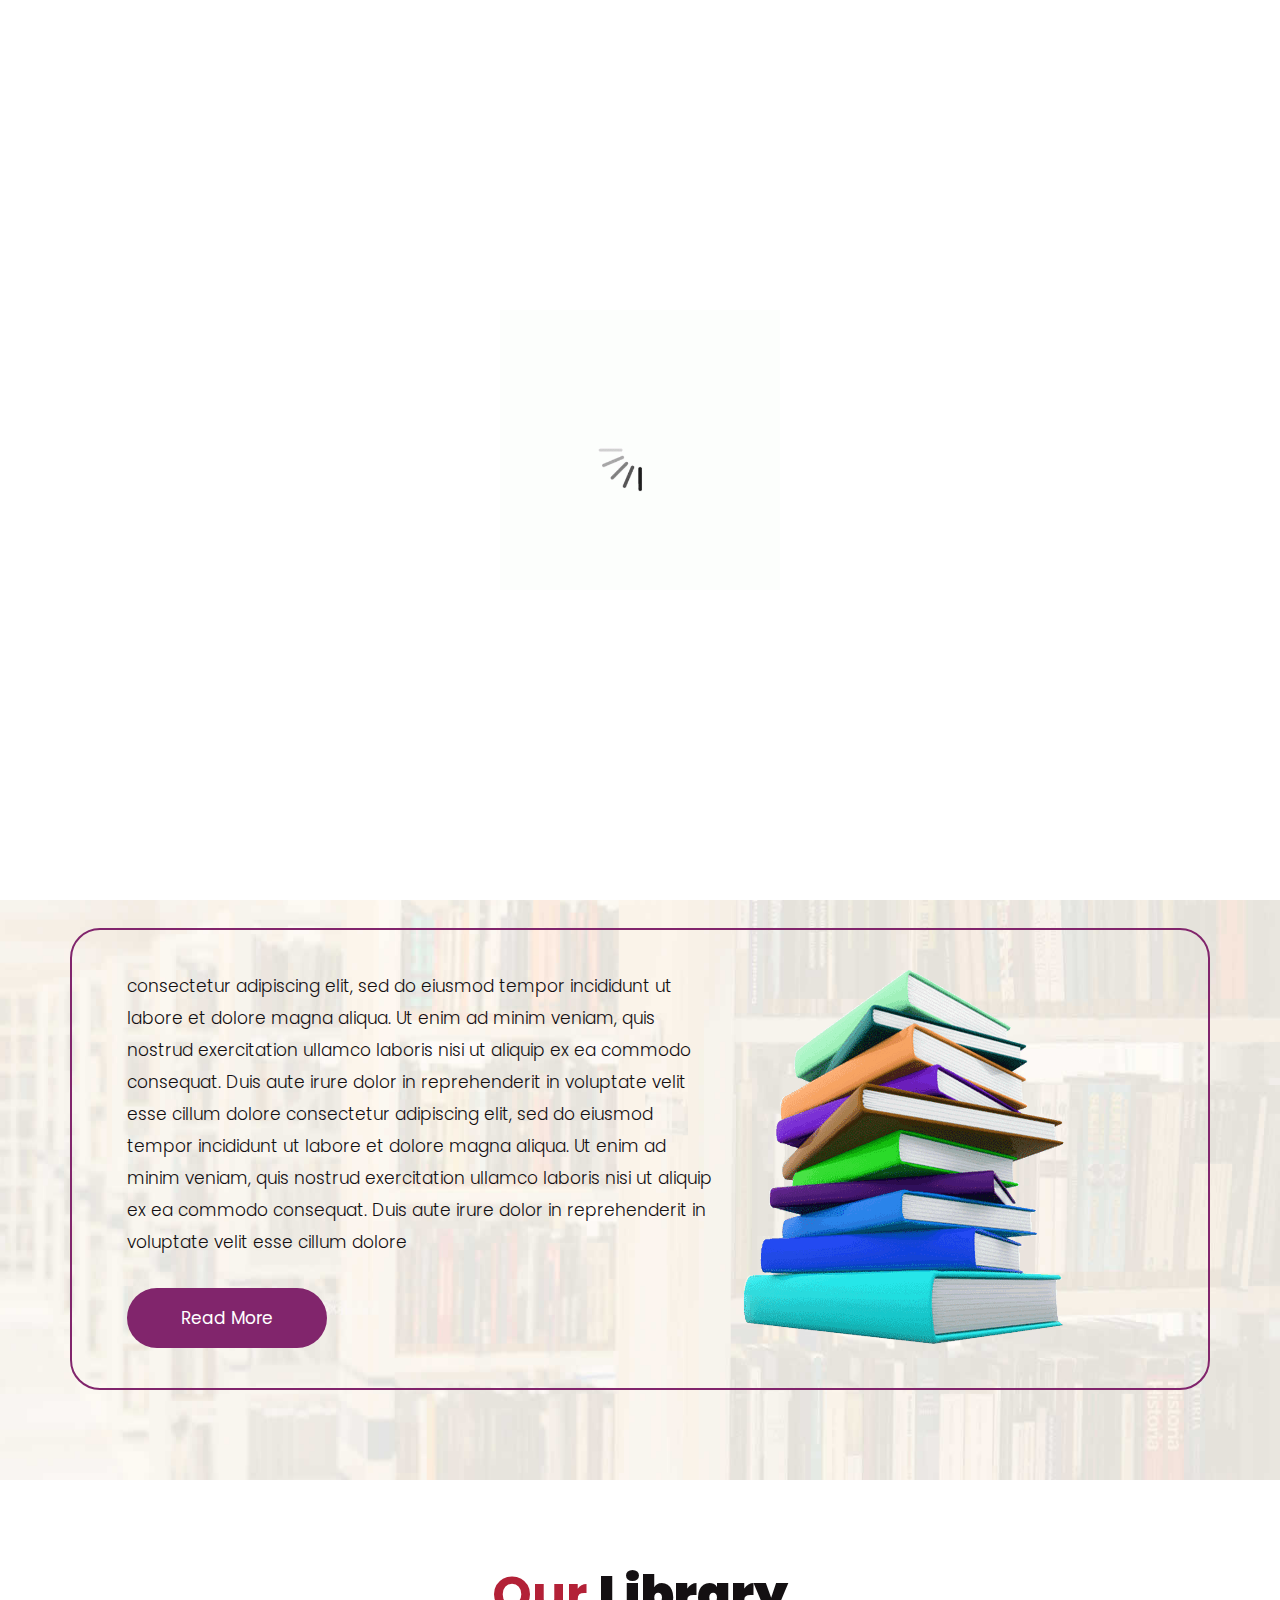
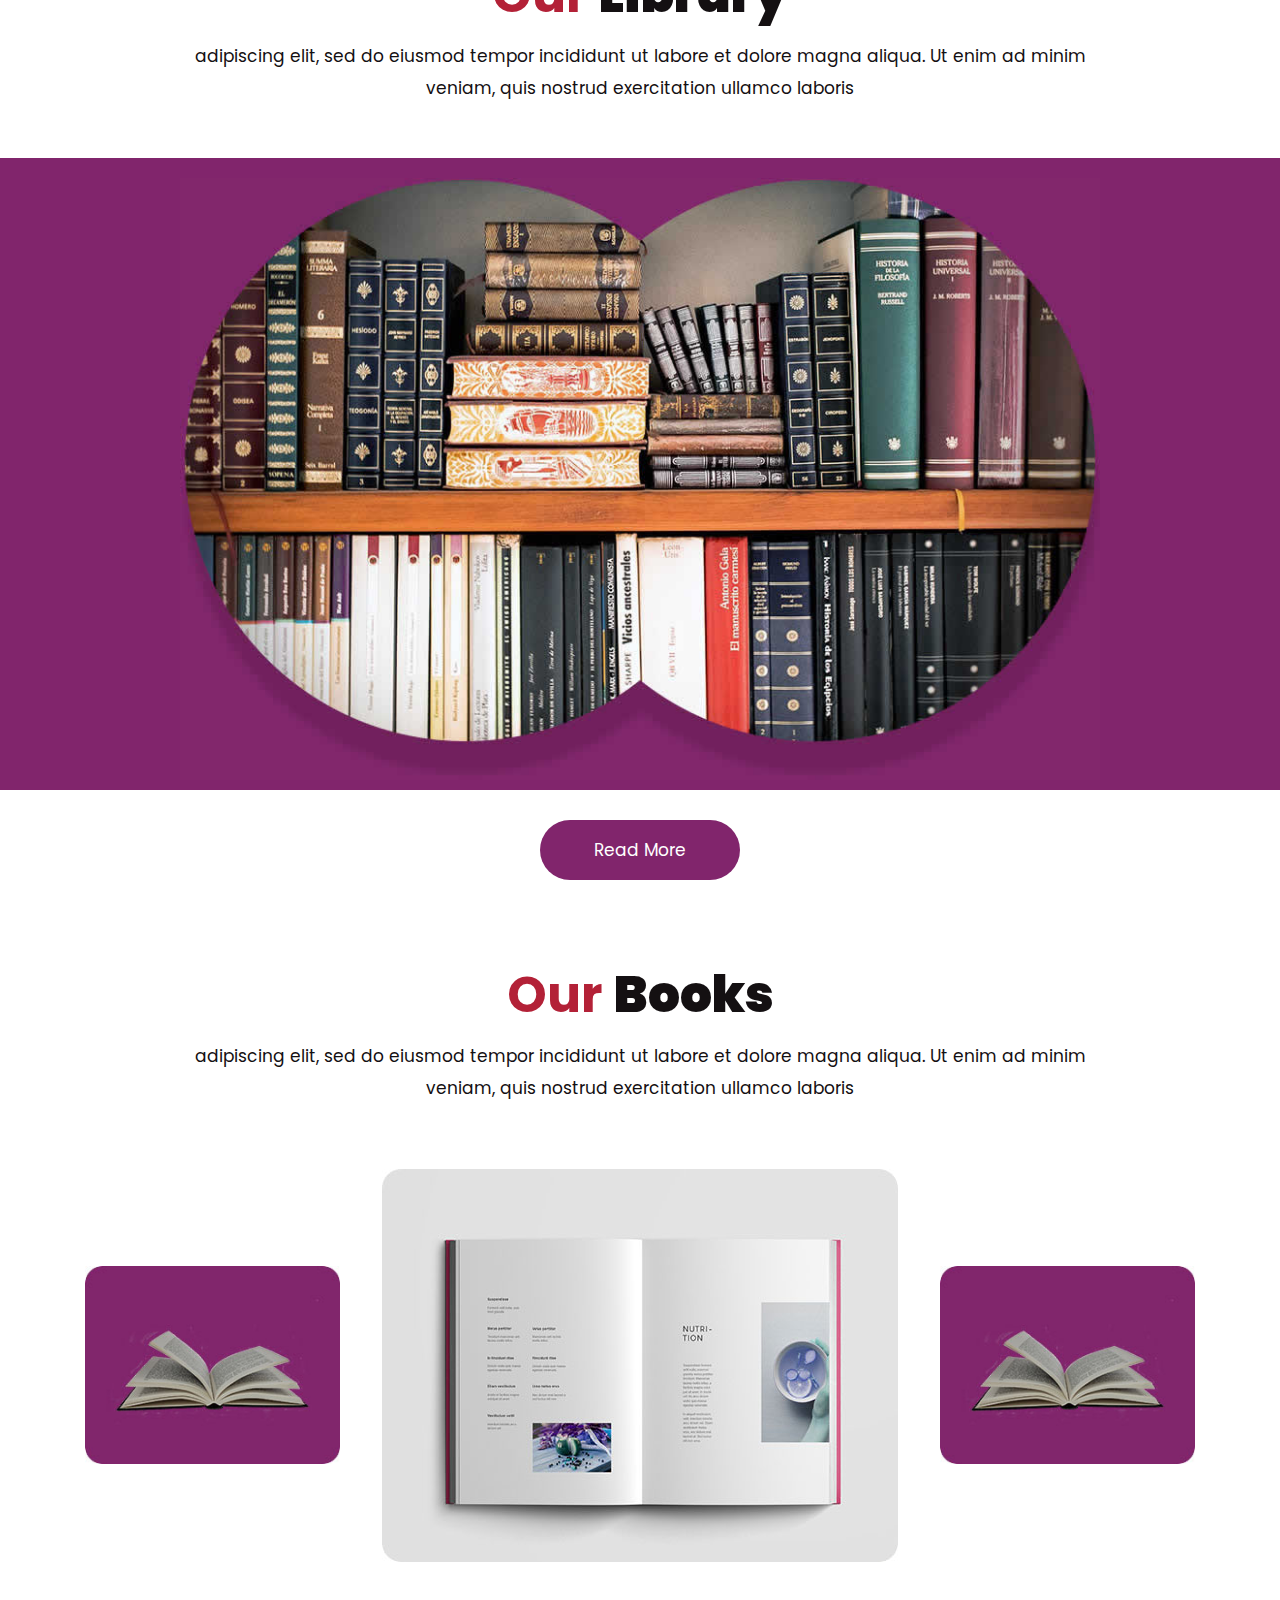
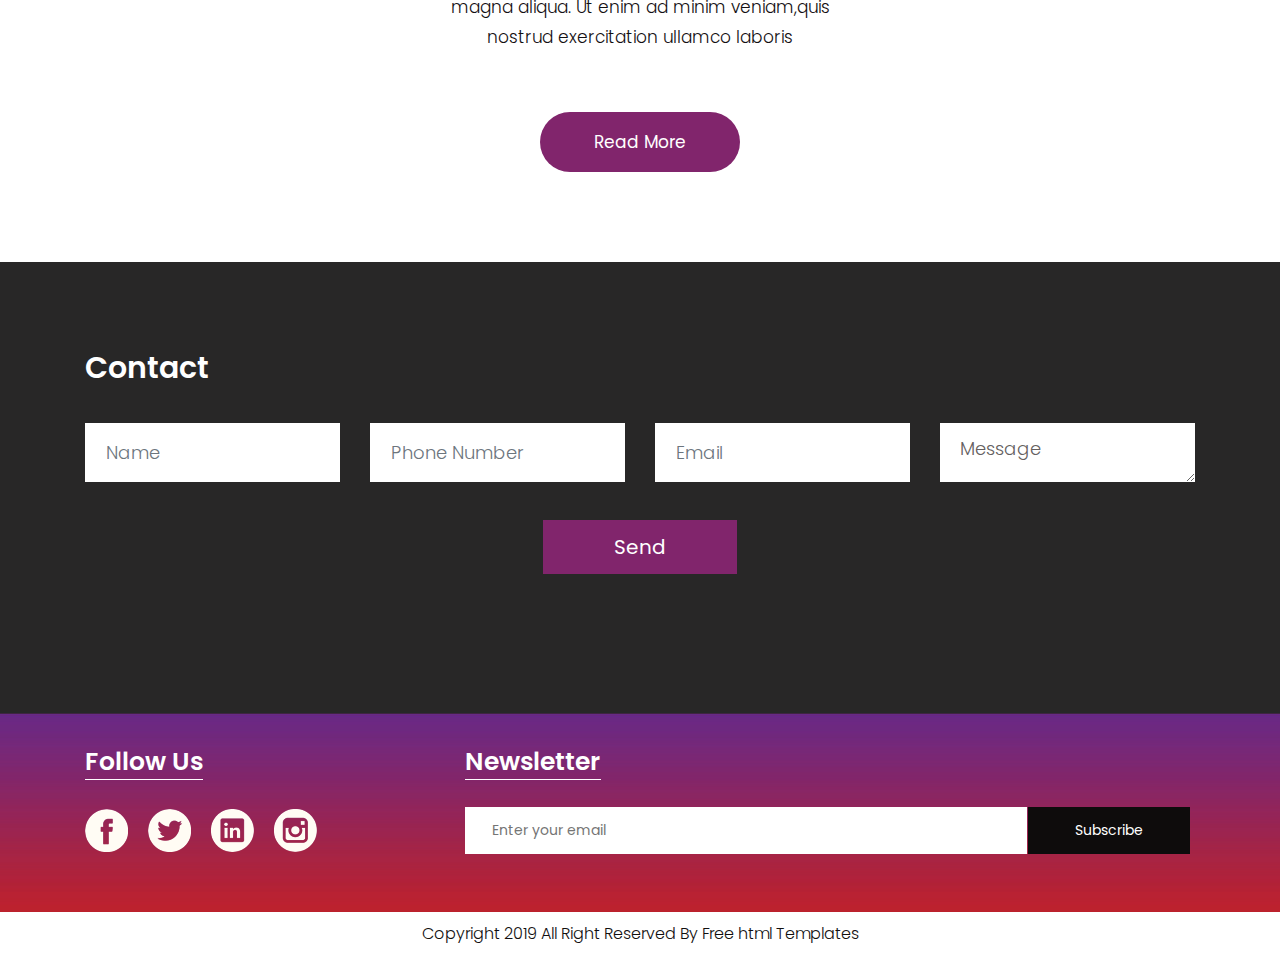
<file: index.html>
<!DOCTYPE html>
<html lang="en">

<head>
    <!-- basic -->
    <meta charset="utf-8">
    <meta http-equiv="X-UA-Compatible" content="IE=edge">
    <!-- mobile metas -->
    <meta name="viewport" content="width=device-width, initial-scale=1">
    <meta name="viewport" content="initial-scale=1, maximum-scale=1">
    <!-- site metas -->
    <title>memorial books</title>
    <meta name="keywords" content="">
    <meta name="description" content="">
    <meta name="author" content="">
    <!-- bootstrap css -->
    <link rel="stylesheet" href="css/bootstrap.min.css">
    <!-- style css -->
    <link rel="stylesheet" href="css/style.css">
    <!-- Responsive-->
    <link rel="stylesheet" href="css/responsive.css">
    <!-- fevicon -->
    <link rel="icon" href="images/fevicon.png" type="image/gif" />
    <!-- Scrollbar Custom CSS -->
    <link rel="stylesheet" href="css/jquery.mCustomScrollbar.min.css">
    <!-- Tweaks for older IEs-->
    <!--[if lt IE 9]>
      <script src="https://oss.maxcdn.com/html5shiv/3.7.3/html5shiv.min.js"></script>
      <script src="https://oss.maxcdn.com/respond/1.4.2/respond.min.js"></script><![endif]-->
</head>
<!-- body -->

<body class="main-layout home_page">
    <!-- loader  -->
    <div class="loader_bg">
        <div class="loader"><img src="images/loading.gif" alt="#" /></div>
    </div>
    <!-- end loader -->
    <!-- header -->
    <header>
        <!-- header inner -->
        <div class="header">
            <div class="container">
                <div class="row">
                    <div class="col-xl-3 col-lg-3 col-md-3 col-sm-3 col logo_section">
                        <div class="full">
                            <div class="center-desk">
                                <div class="logo">
                                    <a href="index.html"><img src="images/logo.png" alt="#"></a>
                                </div>
                            </div>
                        </div>
                    </div>
                    <div class="col-xl-9 col-lg-9 col-md-9 col-sm-9">
                        <div class="menu-area">
                            <div class="limit-box">
                                <nav class="main-menu">
                                    <ul class="menu-area-main">
                                        <li class="active"> <a href="index.html">Home</a> </li>
                                        <li> <a href="about.html">About us</a> </li>
                                        <li><a href="events.html">Events</a></li>
                                        <li><a href="Announcement.html">Announcement</a></li>
                                        <li><a href="contact.html">Contact us</a></li>
                                        <li class="mean-last">
                                            <a href="#"><img src="images/search_icon.png" alt="#" /></a>
                                        </li>
                                        <li class="mean-last">
                                            <a href="#"><img src="images/top-icon.png" alt="#" /></a>
                                        </li>
                                    </ul>
                                </nav>
                            </div>
                        </div>
                    </div>
                </div>
            </div>
        </div>

        <!-- end header inner -->
    </header>
    <!-- end header -->
    <section class="slider_section">
        <div id="myCarousel" class="carousel slide banner-main" data-ride="carousel">
            <div class="carousel-inner">
                <div class="carousel-item active">
                    <img class="first-slide" src="images/banner.jpg" alt="First slide">
                    <div class="container">
                        <div class="carousel-caption relative">
                            <h1>The Best Libraries That<br> Every Book Lover Must<br> Visit!</h1>
                            <p>adipiscing elit, sed do eiusmod tempor incididunt ut<br> labore et dolore magna aliqua. Ut enim ad minim<br> veniam, quis nostrud exercitation </p>
                            <div class="button_section"> <a class="main_bt" href="#">Read More</a> </div>
                            <ul class="locat_icon">
                                <li>
                                    <a href="#"><img src="icon/facebook.png"></a>
                                </li>
                                <li>
                                    <a href="#"><img src="icon/Twitter.png"></a>
                                </li>
                                <li>
                                    <a href="#"><img src="icon/linkedin.png"></a>
                                </li>
                                <li>
                                    <a href="#"><img src="icon/instagram.png"></a>
                                </li>
                            </ul>
                        </div>
                    </div>
                </div>
                <div class="carousel-item">
                    <img class="second-slide" src="images/banner.jpg" alt="Second slide">
                    <div class="container">
                        <div class="carousel-caption relative">
                            <h1>The Best Libraries That<br> Every Book Lover Must<br> Visit!</h1>
                            <p>adipiscing elit, sed do eiusmod tempor incididunt ut<br> labore et dolore magna aliqua. Ut enim ad minim<br> veniam, quis nostrud exercitation </p>
                            <div class="button_section"> <a class="main_bt" href="#">Read More</a> </div>
                            <ul class="locat_icon">
                                <li>
                                    <a href="#"><img src="icon/facebook.png"></a>
                                </li>
                                <li>
                                    <a href="#"><img src="icon/Twitter.png"></a>
                                </li>
                                <li>
                                    <a href="#"><img src="icon/linkedin.png"></a>
                                </li>
                                <li>
                                    <a href="#"><img src="icon/instagram.png"></a>
                                </li>
                            </ul>
                        </div>
                    </div>
                </div>
                <div class="carousel-item">
                    <img class="third-slide" src="images/banner.jpg" alt="Third slide">
                    <div class="container">
                        <div class="carousel-caption relative">
                            <h1>The Best Libraries That<br> Every Book Lover Must<br> Visit!</h1>
                            <p>adipiscing elit, sed do eiusmod tempor incididunt ut<br> labore et dolore magna aliqua. Ut enim ad minim<br> veniam, quis nostrud exercitation </p>
                            <div class="button_section"> <a class="main_bt" href="#">Read More</a> </div>
                            <ul class="locat_icon">
                                <li>
                                    <a href="#"><img src="icon/facebook.png"></a>
                                </li>
                                <li>
                                    <a href="#"><img src="icon/Twitter.png"></a>
                                </li>
                                <li>
                                    <a href="#"><img src="icon/linkedin.png"></a>
                                </li>
                                <li>
                                    <a href="#"><img src="icon/instagram.png"></a>
                                </li>
                            </ul>
                        </div>
                    </div>
                </div>
            </div>
            <a class="carousel-control-prev" href="#myCarousel" role="button" data-slide="prev">
                <span class="carousel-control-prev-icon" aria-hidden="true"></span>
                <span class="sr-only">Previous</span>
            </a>
            <a class="carousel-control-next" href="#myCarousel" role="button" data-slide="next">
                <span class="carousel-control-next-icon" aria-hidden="true"></span>
                <span class="sr-only">Next</span>
            </a>
        </div>
    </section>
    <!-- about -->
    <div class="about">
        <div class="container">
            <div class="row">
                <div class="col-md-10 offset-md-1">
                    <div class="aboutheading">
                        <h2>About <strong class="black">Us</strong></h2>
                        <span>adipiscing elit, sed do eiusmod tempor incididunt ut labore et dolore magna aliqua. Ut enim ad minim veniam, quis nostrud exercitation ullamco laboris</span>
                    </div>
                </div>
            </div>
            <div class="row border">
                <div class="col-xl-7 col-lg-7 col-md-12 col-sm-12">
                    <div class="about-box">
                        <p> consectetur adipiscing elit, sed do eiusmod tempor incididunt ut labore et dolore magna aliqua. Ut enim ad minim veniam, quis nostrud exercitation ullamco laboris nisi ut aliquip ex ea commodo consequat. Duis aute irure dolor in
                            reprehenderit in voluptate velit esse cillum dolore consectetur adipiscing elit, sed do eiusmod tempor incididunt ut labore et dolore magna aliqua. Ut enim ad minim veniam, quis nostrud exercitation ullamco laboris nisi ut
                            aliquip ex ea commodo consequat. Duis aute irure dolor in reprehenderit in voluptate velit esse cillum dolore</p>
                        <a href="#">Read More</a>
                    </div>
                </div>
                <div class="col-xl-5 col-lg-5 col-md-12 col-sm-12">
                    <div class="about-box">
                        <figure><img src="images/about.png" alt="img" /></figure>
                    </div>
                </div>
            </div>
        </div>
    </div>

    <!-- end about -->
    <!-- Library -->
    <div class="Library">
        <div class="container">
            <div class="row">
                <div class="col-md-10 offset-md-1">
                    <div class="titlepage">
                        <h2>Our <strong class="black">Library </strong></h2>
                        <span>adipiscing elit, sed do eiusmod tempor incididunt ut labore et dolore magna aliqua. Ut enim ad minim veniam, quis nostrud exercitation ullamco laboris</span>
                    </div>
                </div>
            </div>
        </div>
        <div class="bg">
            <div class="container">
                <div class="row">
                    <div class="col-md-10 offset-md-1">
                        <div class="Library-box">
                            <figure><img src="images/Library-.jpg" alt="#" /></figure>
                        </div>
                    </div>
                </div>
            </div>
        </div>
        <div class="container">
            <div class="row">
                <div class="col-md-12">
                    <div class="read-more">
                        <a href="#">Read More</a>
                    </div>
                </div>
            </div>
        </div>
    </div>
    <!-- end Library -->
    <!--Books -->
    <div class="Books">
        <div class="container">
            <div class="row">
                <div class="col-md-10 offset-md-1">
                    <div class="titlepage">
                        <h2>Our <strong class="black">Books </strong></h2>
                        <span>adipiscing elit, sed do eiusmod tempor incididunt ut labore et dolore magna aliqua. Ut enim ad minim veniam, quis nostrud exercitation ullamco laboris</span>
                    </div>
                </div>
            </div>
            <div class="row box">
                <div class="col-xl-3 col-lg-3 col-md-3 col-sm-12">
                    <div class="book-box">
                        <figure><img src="images/book-1.jpg" alt="img" /></figure>
                    </div>
                </div>
                <div class="col-xl-6 col-lg-6 col-md-6 col-sm-12">
                    <div class="book-box">
                        <figure><img src="images/book-2.jpg" alt="img" /></figure>
                    </div>
                </div>
                <div class="col-xl-3 col-lg-3 col-md-3 col-sm-12">
                    <div class="book-box">
                        <figure><img src="images/book-1.jpg" alt="img" /></figure>
                    </div>
                </div>
                <div class="col-md-6 offset-md-3">
                    <p>magna aliqua. Ut enim ad minim veniam,quis nostrud exercitation ullamco laboris</p>
                </div>
            </div>
            <div class="container">
                <div class="row">
                    <div class="col-md-12">
                        <div class="read-more">
                            <a href="#">Read More</a>
                        </div>
                    </div>
                </div>
            </div>
        </div>
    </div>
    <!-- end Books -->
    <!-- Contact -->
    <div class="Contact">
        <div class="container">
            <div class="row">
                <div class="col-md-12">
                    <div class="titlepage3">
                        <h2>Contact</h2>
                    </div>
                </div>
            </div>
            <div class="row">
                <div class="col-xl-12 col-lg-12 col-md-12 col-sm-12">
                    <form>
                        <div class="row">
                            <div class="col-xl-3 col-lg-3 col-md-3 col-sm-12">
                                <input class="form-control" placeholder="Name" type="Name">
                            </div>
                            <div class="col-xl-3 col-lg-3 col-md-3 col-sm-12">
                                <input class="form-control" placeholder="Phone Number" type="Phone Number">
                            </div>
                            <div class="col-xl-3 col-lg-3 col-md-3 col-sm-12">
                                <input class="form-control" placeholder="Email" type="Email">
                            </div>
                            <div class="col-xl-3 col-lg-3 col-md-3 col-sm-12">
                                <textarea class="textarea" placeholder="Message">Message</textarea>
                            </div>
                        </div>
                    </form>
                </div>
                <button class="send-btn">Send</button>
            </div>
        </div>
    </div>
    <!-- end Contact -->
    <!-- footer -->
    <footer>
        <div class="footer">
            <div class="container">
                <div class="row pdn-top-30">
                    <div class="col-xl-4 col-lg-4 col-md-4 col-sm-12">
                        <div class="Follow">
                            <h3>Follow Us</h3>
                        </div>
                        <ul class="location_icon">
                            <li>
                                <a href="#"><img src="icon/facebook.png"></a>
                            </li>
                            <li>
                                <a href="#"><img src="icon/Twitter.png"></a>
                            </li>
                            <li>
                                <a href="#"><img src="icon/linkedin.png"></a>
                            </li>
                            <li>
                                <a href="#"><img src="icon/instagram.png"></a>
                            </li>
                        </ul>
                    </div>
                    <div class="col-xl-8 col-lg-8 col-md-8 col-sm-12">
                        <div class="Follow">
                            <h3>Newsletter</h3>
                        </div>
                        <input class="Newsletter" placeholder="Enter your email" type="Enter your email">
                        <button class="Subscribe">Subscribe</button>
                    </div>
                </div>
            </div>
        </div>
        <div class="copyright">
            <div class="container">
                <p>Copyright 2019 All Right Reserved By <a href="https://html.design/">Free html Templates</a></p>
            </div>
        </div>
    </footer>
    <!-- end footer -->
    <!-- Javascript files-->
    <script src="js/jquery.min.js"></script>
    <script src="js/popper.min.js"></script>
    <script src="js/bootstrap.bundle.min.js"></script>
    <script src="js/jquery-3.0.0.min.js"></script>
    <script src="js/plugin.js"></script>
    <!-- sidebar -->
    <script src="js/jquery.mCustomScrollbar.concat.min.js"></script>
    <script src="js/custom.js"></script>
</body>

</html>
</file>
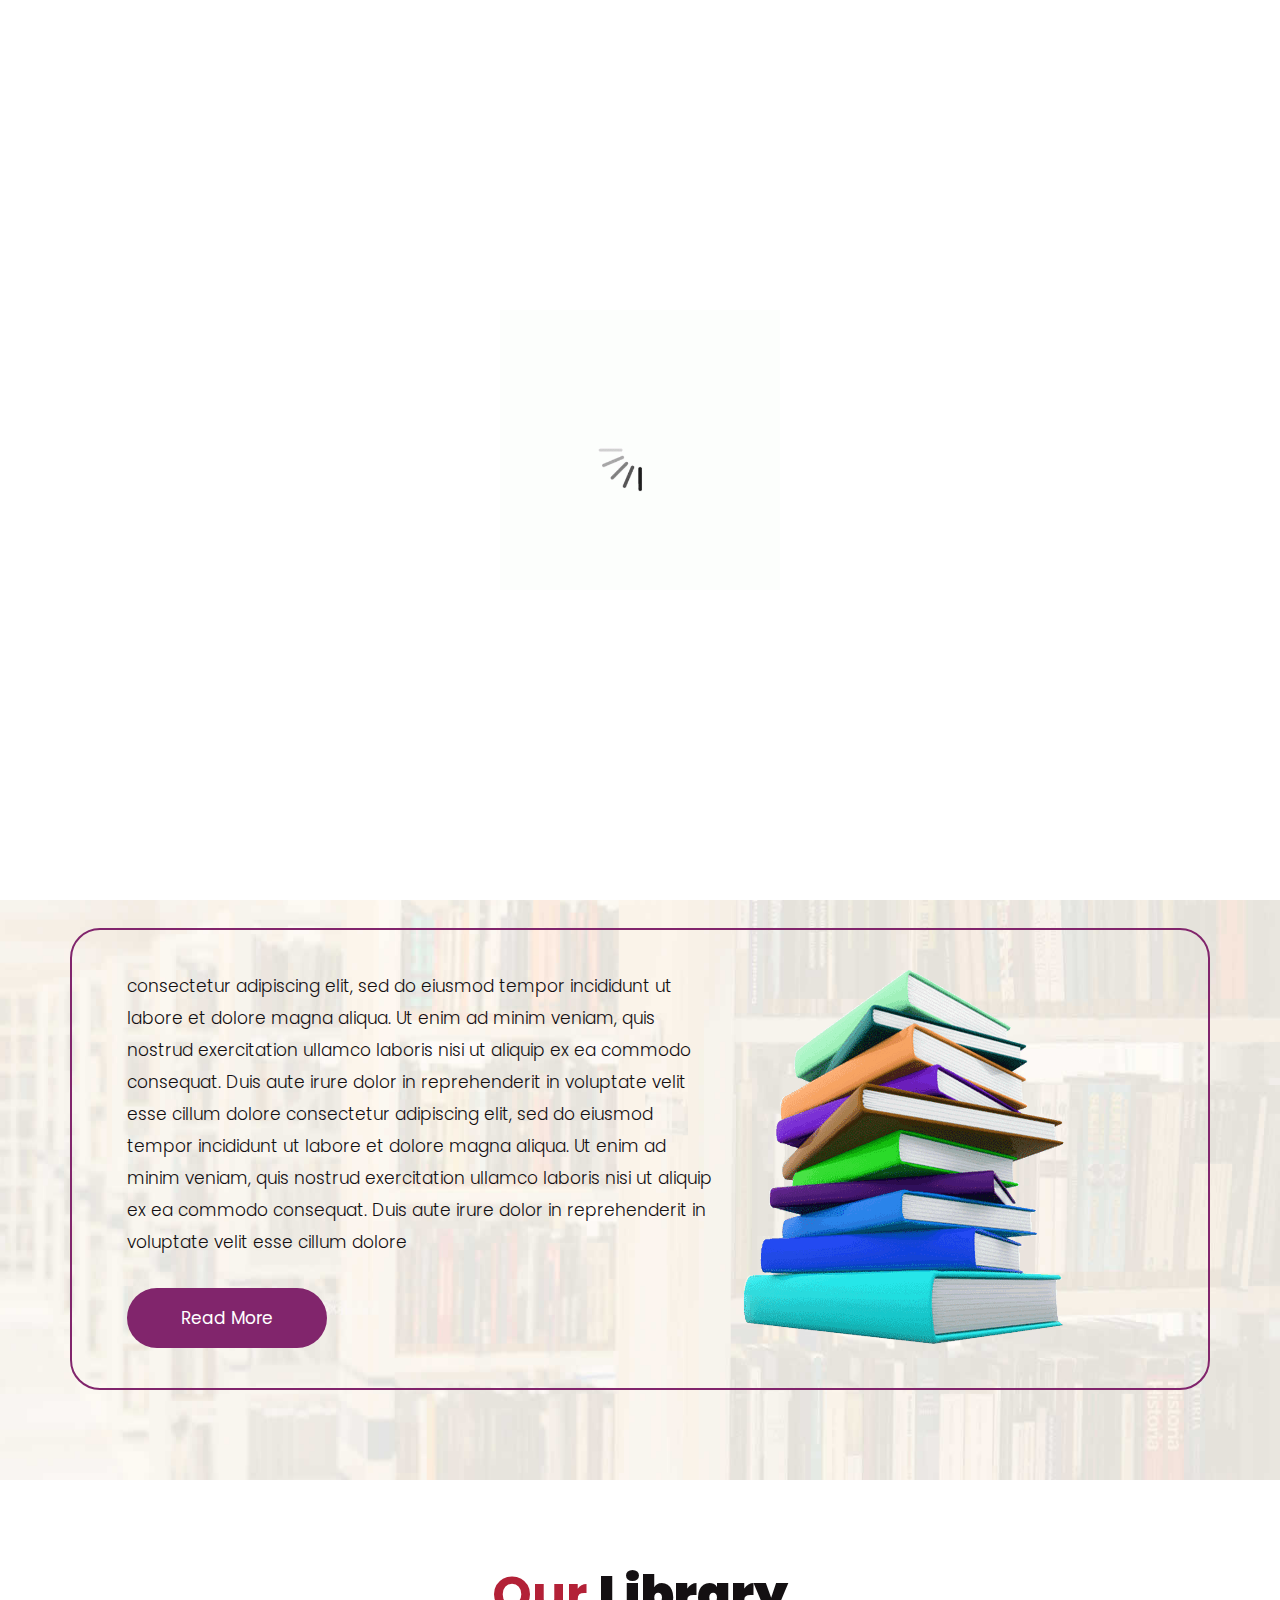
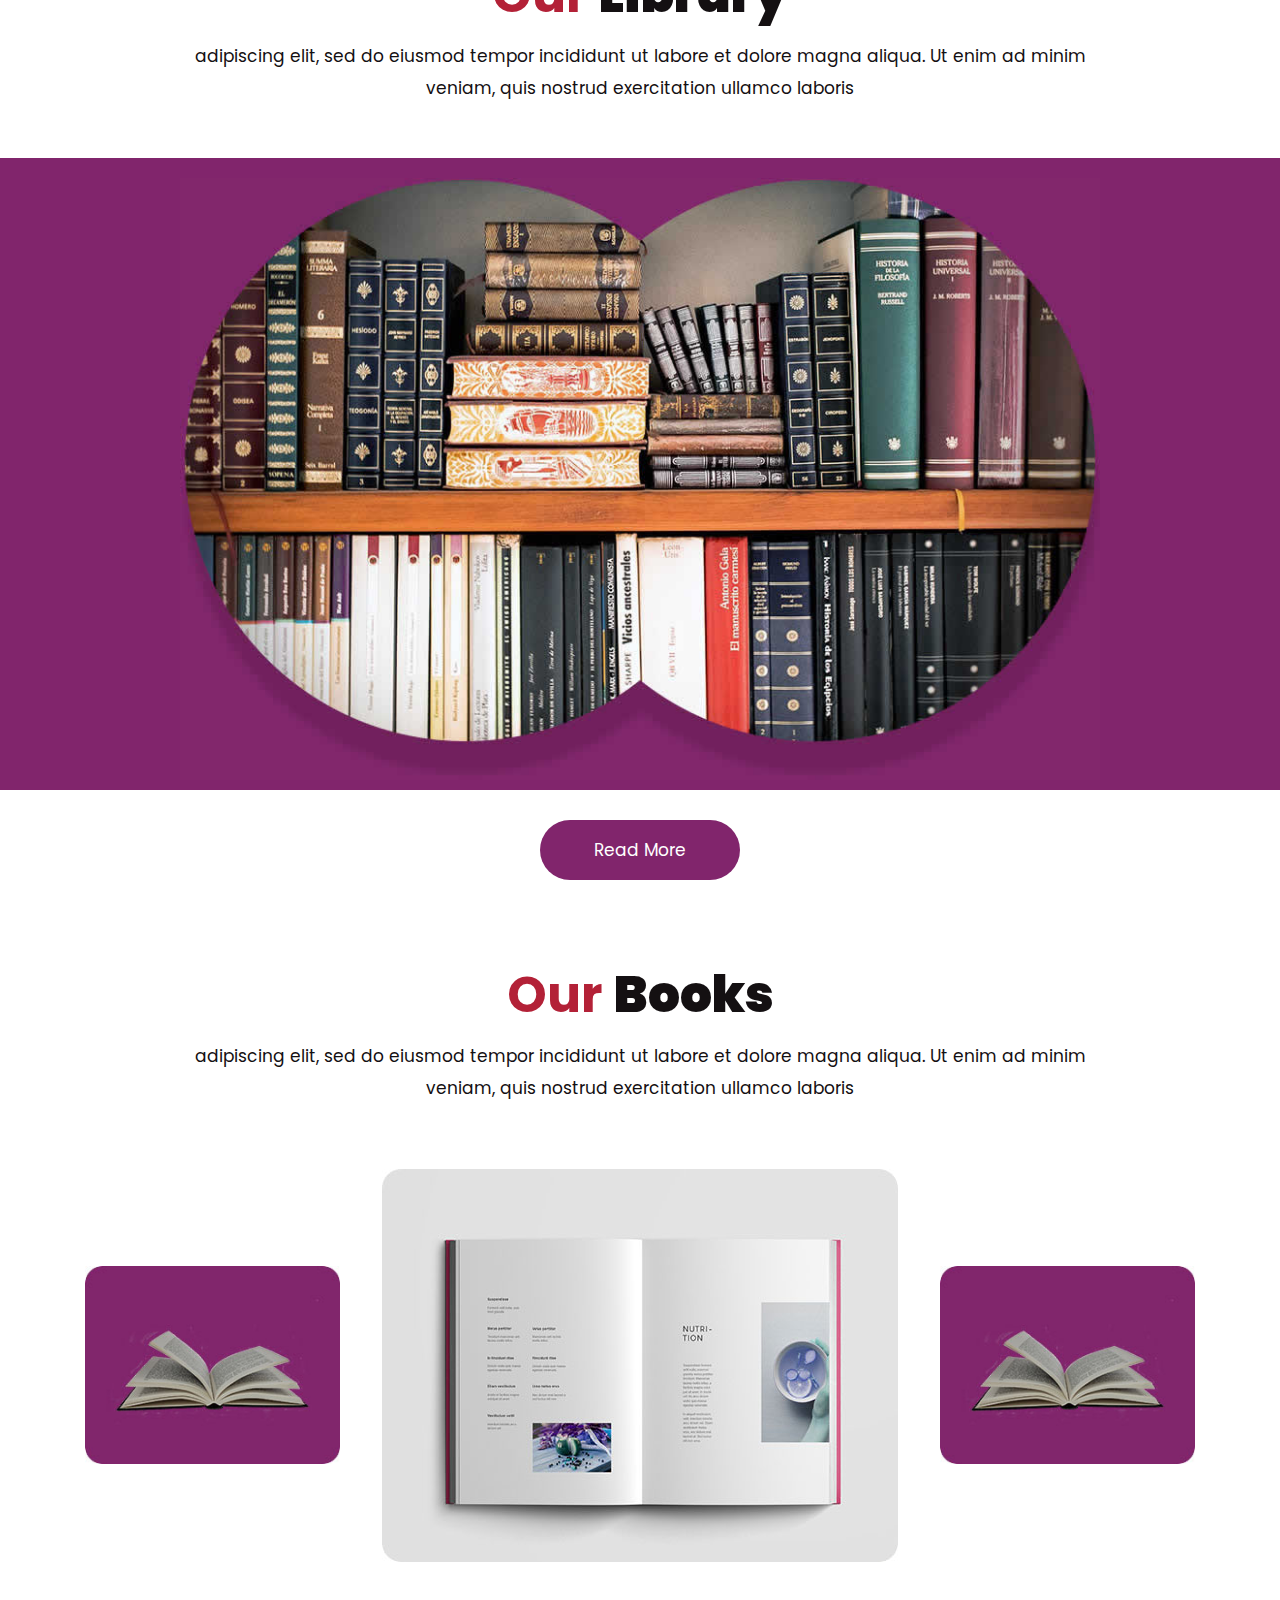
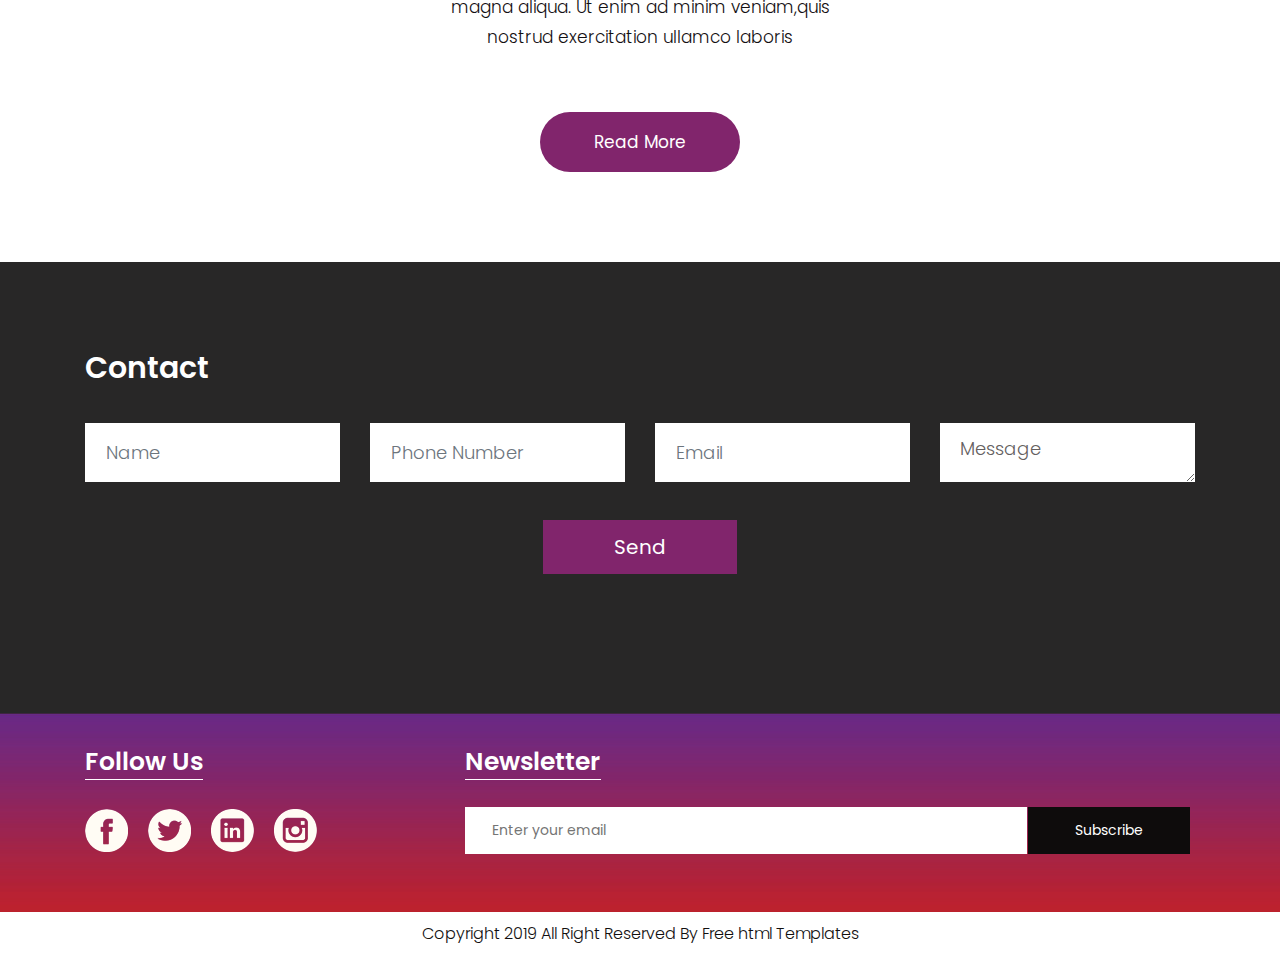
<file: memorial/index.html>
<!DOCTYPE html>
<html lang="en">
   <head>
      <!-- basic -->
      <meta charset="utf-8">
      <meta http-equiv="X-UA-Compatible" content="IE=edge">
      <!-- mobile metas -->
      <meta name="viewport" content="width=device-width, initial-scale=1">
      <meta name="viewport" content="initial-scale=1, maximum-scale=1">
      <!-- site metas -->
      <title>memorial books</title>
      <meta name="keywords" content="">
      <meta name="description" content="">
      <meta name="author" content="">
      <!-- bootstrap css -->
      <link rel="stylesheet" href="css/bootstrap.min.css">
      <!-- style css -->
      <link rel="stylesheet" href="css/style.css">
      <!-- Responsive-->
      <link rel="stylesheet" href="css/responsive.css">
      <!-- fevicon -->
      <link rel="icon" href="images/fevicon.png" type="image/gif" />
      <!-- Scrollbar Custom CSS -->
      <link rel="stylesheet" href="css/jquery.mCustomScrollbar.min.css">
      <!-- Tweaks for older IEs-->
      <!--[if lt IE 9]>
      <script src="https://oss.maxcdn.com/html5shiv/3.7.3/html5shiv.min.js"></script>
      <script src="https://oss.maxcdn.com/respond/1.4.2/respond.min.js"></script><![endif]-->
   </head>
   <!-- body -->
   <body class="main-layout home_page">
      <!-- loader  -->
      <div class="loader_bg">
         <div class="loader"><img src="images/loading.gif" alt="#" /></div>
      </div>
      <!-- end loader -->
      <!-- header -->
      <header>
         <!-- header inner -->
         <div class="header">
            <div class="container">
               <div class="row">
                  <div class="col-xl-3 col-lg-3 col-md-3 col-sm-3 col logo_section">
                     <div class="full">
                        <div class="center-desk">
                           <div class="logo"> <a href="index.html"><img src="images/logo.png" alt="#"></a> </div>
                        </div>
                     </div>
                  </div>
                  <div class="col-xl-9 col-lg-9 col-md-9 col-sm-9">
                     <div class="menu-area">
                        <div class="limit-box">
                           <nav class="main-menu">
                              <ul class="menu-area-main">
                                 <li class="active"> <a href="index.html">Home</a> </li>
                                 <li> <a href="about.html">About us</a> </li>
                                 <li><a href="books.html">Our Books</a></li>
                                 <li><a href="library.html">library</a></li>
                                 <li><a href="contact.html">Contact us</a></li>
                                 <li class="mean-last"> <a href="#"><img src="images/search_icon.png" alt="#" /></a> </li>
                                 <li class="mean-last"> <a href="#"><img src="images/top-icon.png" alt="#" /></a> </li>
                              </ul>
                           </nav>
                        </div>
                     </div>
                  </div>
               </div>
            </div>
         </div>
         
         <!-- end header inner -->
      </header>
      <!-- end header -->
      <section class="slider_section">
         <div id="myCarousel" class="carousel slide banner-main" data-ride="carousel">
            <div class="carousel-inner">
               <div class="carousel-item active">
                  <img class="first-slide" src="images/banner.jpg" alt="First slide">
                  <div class="container">
                     <div class="carousel-caption relative">
                        <h1>The Best Libraries That<br> Every Book Lover Must<br> Visit!</h1>
                        <p>adipiscing elit, sed do eiusmod tempor incididunt ut<br> labore et dolore magna aliqua. Ut enim ad minim<br> veniam, quis nostrud exercitation </p>
                        <div class="button_section"> <a class="main_bt" href="#">Read More</a>  </div>
                        <ul class="locat_icon">
                           <li> <a href="#"><img src="icon/facebook.png"></a></li>
                           <li> <a href="#"><img src="icon/Twitter.png"></a></li>
                           <li> <a href="#"><img src="icon/linkedin.png"></a></li>
                           <li> <a href="#"><img src="icon/instagram.png"></a></li>
                        </ul>
                     </div>
                  </div>
               </div>
               <div class="carousel-item">
                  <img class="second-slide" src="images/banner.jpg" alt="Second slide">
                  <div class="container">
                     <div class="carousel-caption relative">
                        <h1>The Best Libraries That<br> Every Book Lover Must<br> Visit!</h1>
                        <p>adipiscing elit, sed do eiusmod tempor incididunt ut<br> labore et dolore magna aliqua. Ut enim ad minim<br> veniam, quis nostrud exercitation </p>
                        <div class="button_section"> <a class="main_bt" href="#">Read More</a>  </div>
                        <ul class="locat_icon">
                           <li> <a href="#"><img src="icon/facebook.png"></a></li>
                           <li> <a href="#"><img src="icon/Twitter.png"></a></li>
                           <li> <a href="#"><img src="icon/linkedin.png"></a></li>
                           <li> <a href="#"><img src="icon/instagram.png"></a></li>
                        </ul>
                     </div>
                  </div>
               </div>
               <div class="carousel-item">
                  <img class="third-slide" src="images/banner.jpg" alt="Third slide">
                  <div class="container">
                     <div class="carousel-caption relative">
                        <h1>The Best Libraries That<br> Every Book Lover Must<br> Visit!</h1>
                        <p>adipiscing elit, sed do eiusmod tempor incididunt ut<br> labore et dolore magna aliqua. Ut enim ad minim<br> veniam, quis nostrud exercitation </p>
                        <div class="button_section"> <a class="main_bt" href="#">Read More</a>  </div>
                        <ul class="locat_icon">
                           <li> <a href="#"><img src="icon/facebook.png"></a></li>
                           <li> <a href="#"><img src="icon/Twitter.png"></a></li>
                           <li> <a href="#"><img src="icon/linkedin.png"></a></li>
                           <li> <a href="#"><img src="icon/instagram.png"></a></li>
                        </ul>
                     </div>
                  </div>
               </div>
            </div>
            <a class="carousel-control-prev" href="#myCarousel" role="button" data-slide="prev">
            <span class="carousel-control-prev-icon" aria-hidden="true"></span>
            <span class="sr-only">Previous</span>
            </a>
            <a class="carousel-control-next" href="#myCarousel" role="button" data-slide="next">
            <span class="carousel-control-next-icon" aria-hidden="true"></span>
            <span class="sr-only">Next</span>
            </a>
         </div>
      </section>
      <!-- about -->
      <div class="about">
         <div class="container">
            <div class="row">
               <div class="col-md-10 offset-md-1">
                  <div class="aboutheading">
                     <h2>About <strong class="black">Us</strong></h2>
                     <span>adipiscing elit, sed do eiusmod tempor incididunt ut labore et dolore magna aliqua. Ut enim ad minim veniam, quis nostrud exercitation ullamco laboris</span>
                  </div>
               </div>
            </div>
            <div class="row border">
               <div class="col-xl-7 col-lg-7 col-md-12 col-sm-12">
                  <div class="about-box">
                     <p> consectetur adipiscing elit, sed do eiusmod tempor incididunt ut labore et dolore magna aliqua. Ut enim ad minim veniam, quis nostrud exercitation ullamco laboris nisi ut aliquip ex ea commodo consequat. Duis aute irure dolor in reprehenderit in voluptate velit esse cillum dolore consectetur adipiscing elit, sed do eiusmod tempor incididunt ut labore et dolore magna aliqua. Ut enim ad minim veniam, quis nostrud exercitation ullamco laboris nisi ut aliquip ex ea commodo consequat. Duis aute irure dolor in reprehenderit in voluptate velit esse cillum dolore</p>
                     <a href="#">Read More</a>
                  </div>
               </div>
               <div class="col-xl-5 col-lg-5 col-md-12 col-sm-12">
                  <div class="about-box">
                     <figure><img src="images/about.png" alt="img" /></figure>
                  </div>
               </div>
            </div>
         </div>
      </div>
      
      <!-- end about -->
      <!-- Library -->
      <div class="Library">
         <div class="container">
            <div class="row">
               <div class="col-md-10 offset-md-1">
                  <div class="titlepage">
                     <h2>Our <strong class="black">Library </strong></h2>
                     <span>adipiscing elit, sed do eiusmod tempor incididunt ut labore et dolore magna aliqua. Ut enim ad minim veniam, quis nostrud exercitation ullamco laboris</span> 
                  </div>
               </div>
            </div>
         </div>
         <div class="bg">
            <div class="container">
               <div class="row">
                  <div class="col-md-10 offset-md-1">
                     <div class="Library-box">
                        <figure><img src="images/Library-.jpg" alt="#"/></figure>
                     </div>
                  </div>
               </div>
            </div>
         </div>
         <div class="container">
            <div class="row">
               <div class="col-md-12">
                  <div class="read-more">
                     <a href="#">Read More</a>
                  </div>
               </div>
            </div>
         </div>
      </div>
      <!-- end Library -->
      <!--Books -->
      <div class="Books">
         <div class="container">
            <div class="row">
               <div class="col-md-10 offset-md-1">
                  <div class="titlepage">
                     <h2>Our <strong class="black">Books </strong></h2>
                     <span>adipiscing elit, sed do eiusmod tempor incididunt ut labore et dolore magna aliqua. Ut enim ad minim veniam, quis nostrud exercitation ullamco laboris</span> 
                  </div>
               </div>
            </div>
            <div class="row box">
               <div class="col-xl-3 col-lg-3 col-md-3 col-sm-12">
                  <div class="book-box">
                     <figure><img src="images/book-1.jpg" alt="img"/></figure>
                  </div>
               </div>
               <div class="col-xl-6 col-lg-6 col-md-6 col-sm-12">
                  <div class="book-box">
                     <figure><img src="images/book-2.jpg" alt="img"/></figure>
                  </div>
               </div>
               <div class="col-xl-3 col-lg-3 col-md-3 col-sm-12">
                  <div class="book-box">
                     <figure><img src="images/book-1.jpg" alt="img"/></figure>
                  </div>
               </div>
               <div class="col-md-6 offset-md-3">
                  <p>magna aliqua. Ut enim ad minim veniam,quis nostrud exercitation ullamco laboris</p>
               </div>
            </div>
            <div class="container">
               <div class="row">
                  <div class="col-md-12">
                     <div class="read-more">
                        <a href="#">Read More</a>
                     </div>
                  </div>
               </div>
            </div>
         </div>
      </div>
      <!-- end Books -->
      <!-- Contact -->
      <div class="Contact">
         <div class="container">
            <div class="row">
               <div class="col-md-12">
                  <div class="titlepage3">
                     <h2>Contact</h2>
                  </div>
               </div>
            </div>
            <div class="row">
               <div class="col-xl-12 col-lg-12 col-md-12 col-sm-12">
                  <form>
                     <div class="row">
                        <div class="col-xl-3 col-lg-3 col-md-3 col-sm-12">
                           <input class="form-control" placeholder="Name" type="Name">
                        </div>
                        <div class="col-xl-3 col-lg-3 col-md-3 col-sm-12">
                           <input class="form-control" placeholder="Phone Number" type="Phone Number">
                        </div>
                        <div class="col-xl-3 col-lg-3 col-md-3 col-sm-12">
                           <input class="form-control" placeholder="Email" type="Email">
                        </div>
                        <div class="col-xl-3 col-lg-3 col-md-3 col-sm-12">
                           <textarea class="textarea" placeholder="Message">Message</textarea>
                        </div>
                     </div>
                  </form>
               </div>
               <button class="send-btn">Send</button>
            </div>
         </div>
      </div>
      <!-- end Contact -->
      <!-- footer -->
      <footer>
         <div class="footer">
            <div class="container">
               <div class="row pdn-top-30">
                  <div class="col-xl-4 col-lg-4 col-md-4 col-sm-12">
                     <div class="Follow">
                        <h3>Follow Us</h3>
                     </div>
                     <ul class="location_icon">
                        <li> <a href="#"><img src="icon/facebook.png"></a></li>
                        <li> <a href="#"><img src="icon/Twitter.png"></a></li>
                        <li> <a href="#"><img src="icon/linkedin.png"></a></li>
                        <li> <a href="#"><img src="icon/instagram.png"></a></li>
                     </ul>
                  </div>
                  <div class="col-xl-8 col-lg-8 col-md-8 col-sm-12">
                     <div class="Follow">
                        <h3>Newsletter</h3>
                     </div>
                     <input class="Newsletter" placeholder="Enter your email" type="Enter your email">
                     <button class="Subscribe">Subscribe</button>
                  </div>
               </div>
            </div>
         </div>
         <div class="copyright">
            <div class="container">
               <p>Copyright 2019 All Right Reserved By <a href="https://html.design/">Free html Templates</a></p>
            </div>
         </div>
      </footer>
      <!-- end footer -->
      <!-- Javascript files-->
      <script src="js/jquery.min.js"></script>
      <script src="js/popper.min.js"></script>
      <script src="js/bootstrap.bundle.min.js"></script>
      <script src="js/jquery-3.0.0.min.js"></script>
      <script src="js/plugin.js"></script>
      <!-- sidebar -->
      <script src="js/jquery.mCustomScrollbar.concat.min.js"></script>
      <script src="js/custom.js"></script>
   </body>
</html>
</file>
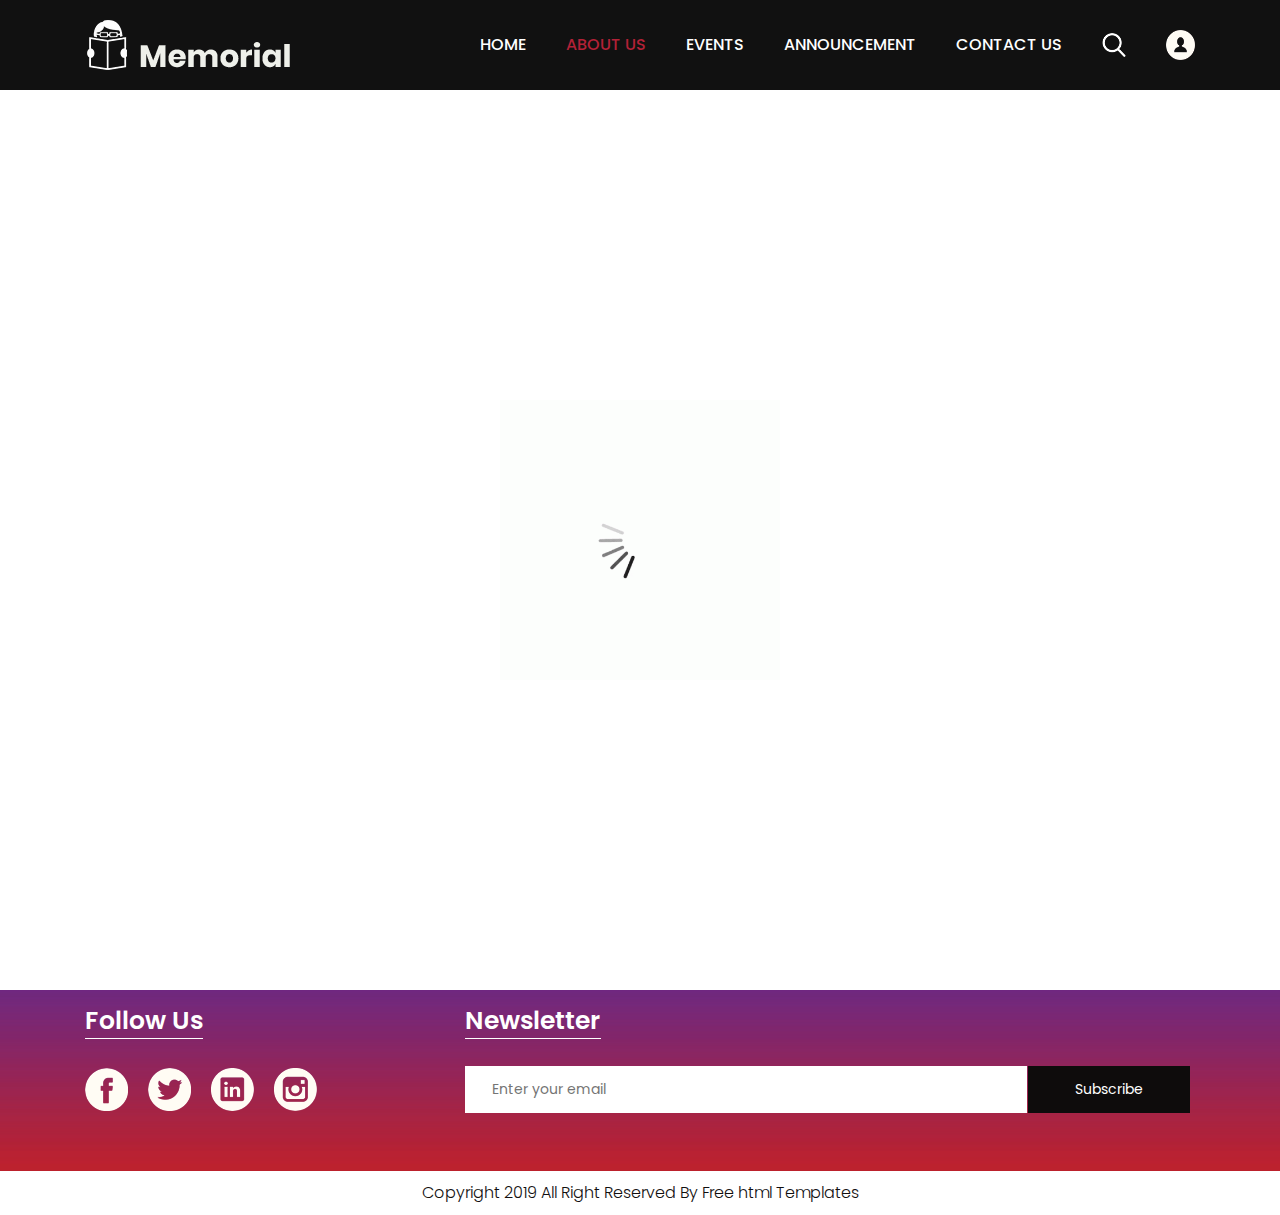
<file: about.html>
<!DOCTYPE html>
<html lang="en">

<head>
    <!-- basic -->
    <meta charset="utf-8">
    <meta http-equiv="X-UA-Compatible" content="IE=edge">
    <!-- mobile metas -->
    <meta name="viewport" content="width=device-width, initial-scale=1">
    <meta name="viewport" content="initial-scale=1, maximum-scale=1">
    <!-- site metas -->
    <title>memorial books</title>
    <meta name="keywords" content="">
    <meta name="description" content="">
    <meta name="author" content="">
    <!-- bootstrap css -->
    <link rel="stylesheet" href="css/bootstrap.min.css">
    <!-- style css -->
    <link rel="stylesheet" href="css/style.css">
    <!-- Responsive-->
    <link rel="stylesheet" href="css/responsive.css">
    <!-- fevicon -->
    <link rel="icon" href="images/fevicon.png" type="image/gif" />
    <!-- Scrollbar Custom CSS -->
    <link rel="stylesheet" href="css/jquery.mCustomScrollbar.min.css">
    <!-- Tweaks for older IEs-->
    <!--[if lt IE 9]>
      <script src="https://oss.maxcdn.com/html5shiv/3.7.3/html5shiv.min.js"></script>
      <script src="https://oss.maxcdn.com/respond/1.4.2/respond.min.js"></script><![endif]-->
</head>
<!-- body -->

<body class="main-layout">
    <!-- loader  -->
    <div class="loader_bg">
        <div class="loader"><img src="images/loading.gif" alt="#" /></div>
    </div>
    <!-- end loader -->
    <!-- header -->
    <header>
        <!-- header inner -->
        <div class="header">
            <div class="container">
                <div class="row">
                    <div class="col-xl-3 col-lg-3 col-md-3 col-sm-3 col logo_section">
                        <div class="full">
                            <div class="center-desk">
                                <div class="logo">
                                    <a href="index.html"><img src="images/logo.png" alt="#"></a>
                                </div>
                            </div>
                        </div>
                    </div>
                    <div class="col-xl-9 col-lg-9 col-md-9 col-sm-9">
                        <div class="menu-area">
                            <div class="limit-box">
                                <nav class="main-menu">
                                    <ul class="menu-area-main">
                                        <li> <a href="index.html">Home</a> </li>
                                        <li class="active"> <a href="about.html">About us</a> </li>
                                        <li><a href="events.html">Events</a></li>
                                        <li><a href="Announcement.html">Announcement</a></li>
                                        <li><a href="contact.html">Contact us</a></li>
                                        <li class="mean-last">
                                            <a href="#"><img src="images/search_icon.png" alt="#" /></a>
                                        </li>
                                        <li class="mean-last">
                                            <a href="#"><img src="images/top-icon.png" alt="#" /></a>
                                        </li>
                                    </ul>
                                </nav>
                            </div>
                        </div>
                    </div>
                </div>
            </div>
        </div>
        </div>
        <!-- end header inner -->
    </header>
    <!-- end header -->
    <!-- about -->
    <div class="about-bg">
        <div class="container">
            <div class="row">
                <div class="col-xl-12 col-lg-12 col-md-12 col-sm-12">
                    <div class="abouttitle">
                        <h2>About Us</h2>
                    </div>
                </div>
            </div>
        </div>
    </div>
    <div class="about">
        <div class="container">
            <div class="row">
                <div class="col-md-10 offset-md-1">
                    <div class="aboutheading">
                        <span>adipiscing elit, sed do eiusmod tempor incididunt ut labore et dolore magna aliqua. Ut enim ad minim veniam, quis nostrud exercitation ullamco laboris</span>
                    </div>
                </div>
            </div>
            <div class="row border">
                <div class="col-xl-7 col-lg-7 col-md-12 col-sm-12">
                    <div class="about-box">
                        <p> consectetur adipiscing elit, sed do eiusmod tempor incididunt ut labore et dolore magna aliqua. Ut enim ad minim veniam, quis nostrud exercitation ullamco laboris nisi ut aliquip ex ea commodo consequat. Duis aute irure dolor in
                            reprehenderit in voluptate velit esse cillum dolore consectetur adipiscing elit, sed do eiusmod tempor incididunt ut labore et dolore magna aliqua. Ut enim ad minim veniam, quis nostrud exercitation ullamco laboris nisi ut
                            aliquip ex ea commodo consequat. Duis aute irure dolor in reprehenderit in voluptate velit esse cillum dolore</p>
                        <a href="#">Read More</a>
                    </div>
                </div>
                <div class="col-xl-5 col-lg-5 col-md-12 col-sm-12">
                    <div class="about-box">
                        <figure><img src="images/about.png" alt="img" /></figure>
                    </div>
                </div>
            </div>
        </div>
    </div>
    </div>
    <!-- end about -->
    <!-- footer -->
    <footer>
        <div class="footer">
            <div class="container">
                <div class="row pdn-top-30">
                    <div class="col-xl-4 col-lg-4 col-md-4 col-sm-12">
                        <div class="Follow">
                            <h3>Follow Us</h3>
                        </div>
                        <ul class="location_icon">
                            <li>
                                <a href="#"><img src="icon/facebook.png"></a>
                            </li>
                            <li>
                                <a href="#"><img src="icon/Twitter.png"></a>
                            </li>
                            <li>
                                <a href="#"><img src="icon/linkedin.png"></a>
                            </li>
                            <li>
                                <a href="#"><img src="icon/instagram.png"></a>
                            </li>
                        </ul>
                    </div>
                    <div class="col-xl-8 col-lg-8 col-md-8 col-sm-12">
                        <div class="Follow">
                            <h3>Newsletter</h3>
                        </div>
                        <input class="Newsletter" placeholder="Enter your email" type="Enter your email">
                        <button class="Subscribe">Subscribe</button>
                    </div>
                </div>
            </div>
        </div>
        <div class="copyright">
            <div class="container">
                <p>Copyright 2019 All Right Reserved By <a href="https://html.design/">Free html Templates</a></p>
            </div>
        </div>
    </footer>
    <!-- end footer -->
    <!-- Javascript files-->
    <script src="js/jquery.min.js"></script>
    <script src="js/popper.min.js"></script>
    <script src="js/bootstrap.bundle.min.js"></script>
    <script src="js/jquery-3.0.0.min.js"></script>
    <script src="js/plugin.js"></script>
    <!-- sidebar -->
    <script src="js/jquery.mCustomScrollbar.concat.min.js"></script>
    <script src="js/custom.js"></script>
</body>

</html>
</file>
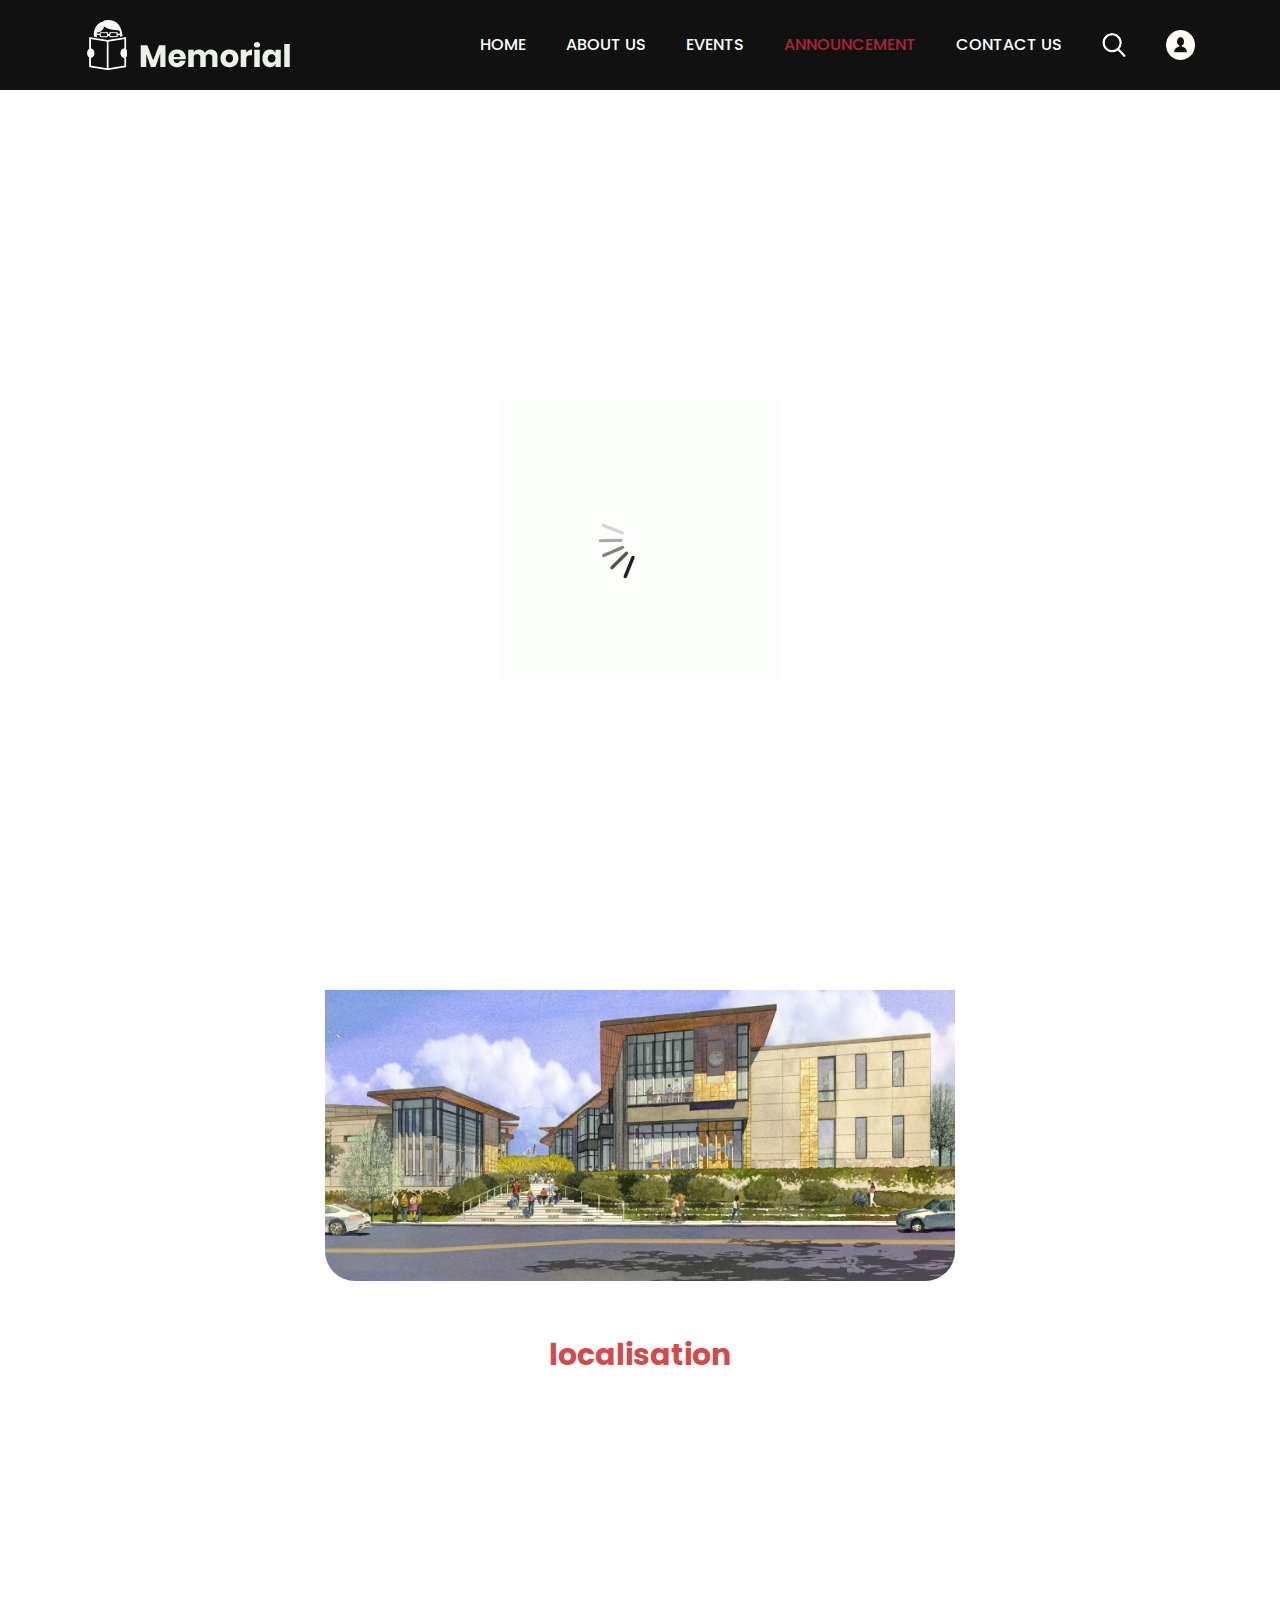
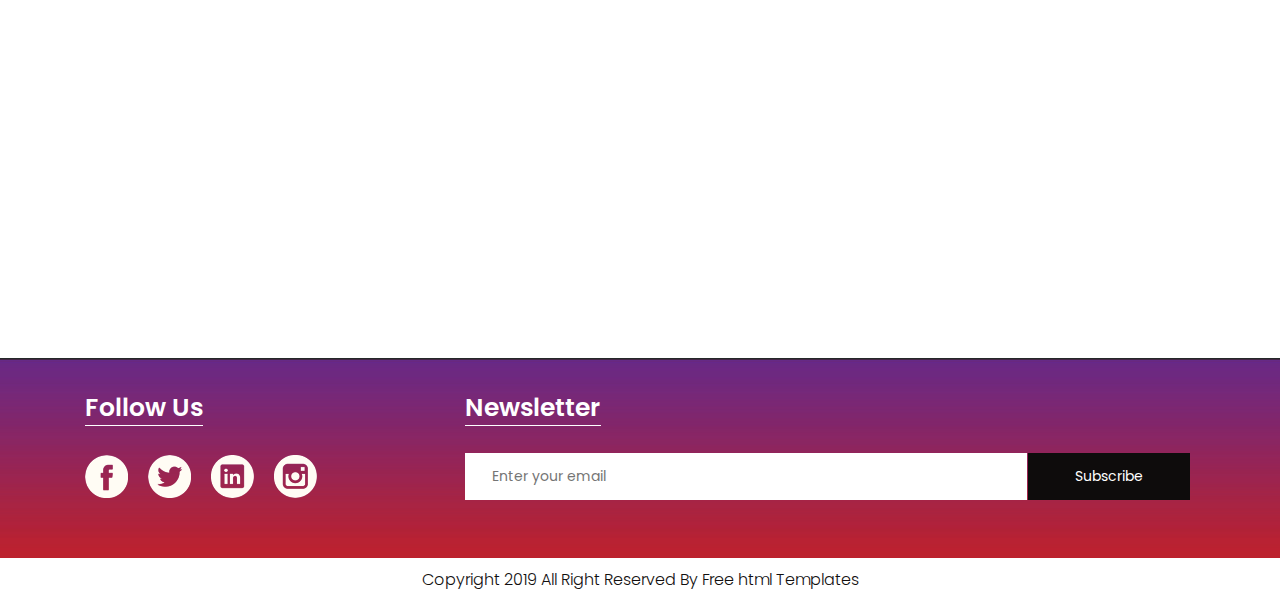
<file: Announcement.html>
<!DOCTYPE html>
<html lang="en">

<head>
    <!-- basic -->
    <meta charset="utf-8">
    <meta http-equiv="X-UA-Compatible" content="IE=edge">
    <!-- mobile metas -->
    <meta name="viewport" content="width=device-width, initial-scale=1">
    <meta name="viewport" content="initial-scale=1, maximum-scale=1">
    <!-- site metas -->
    <title>memorial books</title>
    <meta name="keywords" content="">
    <meta name="description" content="">
    <meta name="author" content="">
    <!-- bootstrap css -->
    <link rel="stylesheet" href="css/bootstrap.min.css">
    <!-- style css -->
    <link rel="stylesheet" href="css/style.css">
    <!-- style css -->
    <link rel="stylesheet" href="css/style2.css">
    <!-- Responsive-->
    <link rel="stylesheet" href="css/responsive.css">
    <!-- fevicon -->
    <link rel="icon" href="images/fevicon.png" type="image/gif" />
    <!-- Scrollbar Custom CSS -->
    <link rel="stylesheet" href="css/jquery.mCustomScrollbar.min.css">
    <!-- Tweaks for older IEs-->
    <!--[if lt IE 9]>
      <script src="https://oss.maxcdn.com/html5shiv/3.7.3/html5shiv.min.js"></script>
      <script src="https://oss.maxcdn.com/respond/1.4.2/respond.min.js"></script><![endif]-->
</head>
<!-- body -->

<body class="main-layout">
    <!-- loader  -->
    <div class="loader_bg">
        <div class="loader"><img src="images/loading.gif" alt="#" /></div>
    </div>
    <!-- end loader -->
    <!-- header -->
    <header>
        <!-- header inner -->
        <div class="header">
            <div class="container">
                <div class="row">
                    <div class="col-xl-3 col-lg-3 col-md-3 col-sm-3 col logo_section">
                        <div class="full">
                            <div class="center-desk">
                                <div class="logo">
                                    <a href="index.html"><img src="images/logo.png" alt="#"></a>
                                </div>
                            </div>
                        </div>
                    </div>
                    <div class="col-xl-9 col-lg-9 col-md-9 col-sm-9">
                        <div class="menu-area">
                            <div class="limit-box">
                                <nav class="main-menu">
                                    <ul class="menu-area-main">
                                        <li> <a href="index.html">Home</a> </li>
                                        <li> <a href="about.html">About us</a> </li>
                                        <li><a href="events.html">events</a></li>
                                        <li class="active"><a href="Announcement.html">announcement</a></li>
                                        <li><a href="contact.html">Contact us</a></li>
                                        <li class="mean-last">
                                            <a href="#"><img src="images/search_icon.png" alt="#" /></a>
                                        </li>
                                        <li class="mean-last">
                                            <a href="#"><img src="images/top-icon.png" alt="#" /></a>
                                        </li>
                                    </ul>
                                </nav>
                            </div>
                        </div>
                    </div>
                </div>
            </div>
        </div>
        </div>
        <!-- end header inner -->
    </header>
    <!-- end header -->
    <div class="about-bg">
        <div class="container">
            <div class="row">
                <div class="col-xl-12 col-lg-12 col-md-12 col-sm-12">
                    <div class="abouttitle">
                        <h2>Announcement</h2>
                    </div>
                </div>
            </div>
        </div>
    </div>
    <!-- Announcement -->
    <div class="Announcement">
        <div class="Etitle">
            <p>
                We are excited to announce the opening of our 2th Branch
                <span class="Eadress">in downtown Honolulu.</span>
                <span class="Edate">April 4, 2021</span>
            </p>
        </div>

        <p class="discription">
            The proceeds from our booksales go to the support of Hawai‘iʻs 50 public libraries. The State pays for the library facilities and personnel. Friends support, with our sponsors, provides programming, librarian support, new tech projects, and much more!
            Mahalo for your support!
        </p>
        <div class="Aimage">
            <img class="Aimg1" src="images/OCR-L.jpg" alt="OCR-L">
            <img class="Aimg2" src="images/OCR-L-YLLIBRARY.jpg" alt="OCR-L-YLLIBRARY">
        </div>
        <div class="localisation">
            <p>localisation</p>

            <iframe src="https://www.google.com/maps/embed?pb=!1m14!1m8!1m3!1d29736.51526129071!2d-157.8714859!3d21.3084712!3m2!1i1024!2i768!4f13.1!3m3!1m2!1s0x0%3A0x3a43fb4d687ac0b2!2sArts%20At%20Marks%20Garage!5e0!3m2!1sen!2sma!4v1612963141993!5m2!1sen!2sma" width="85%"
                height="500px" frameborder="0" style="border:0" allowfullscreen>
         </iframe>
        </div>

    </div>
    <!-- end Announcement -->
    <!-- footer -->
    <footer>
        <div class="footer">
            <div class="container">
                <div class="row pdn-top-30">
                    <div class="col-xl-4 col-lg-4 col-md-4 col-sm-12">
                        <div class="Follow">
                            <h3>Follow Us</h3>
                        </div>
                        <ul class="location_icon">
                            <li>
                                <a href="#"><img src="icon/facebook.png"></a>
                            </li>
                            <li>
                                <a href="#"><img src="icon/Twitter.png"></a>
                            </li>
                            <li>
                                <a href="#"><img src="icon/linkedin.png"></a>
                            </li>
                            <li>
                                <a href="#"><img src="icon/instagram.png"></a>
                            </li>
                        </ul>
                    </div>
                    <div class="col-xl-8 col-lg-8 col-md-8 col-sm-12">
                        <div class="Follow">
                            <h3>Newsletter</h3>
                        </div>
                        <input class="Newsletter" placeholder="Enter your email" type="Enter your email">
                        <button class="Subscribe">Subscribe</button>
                    </div>
                </div>
            </div>
        </div>
        <div class="copyright">
            <div class="container">
                <p>Copyright 2019 All Right Reserved By <a href="https://html.design/">Free html Templates</a></p>
            </div>
        </div>
    </footer>
    <!-- end footer -->
    <!-- Javascript files-->
    <script src="js/jquery.min.js"></script>
    <script src="js/popper.min.js"></script>
    <script src="js/bootstrap.bundle.min.js"></script>
    <script src="js/jquery-3.0.0.min.js"></script>
    <script src="js/plugin.js"></script>
    <!-- sidebar -->
    <script src="js/jquery.mCustomScrollbar.concat.min.js"></script>
    <script src="js/custom.js"></script>
</body>

</html>
</file>
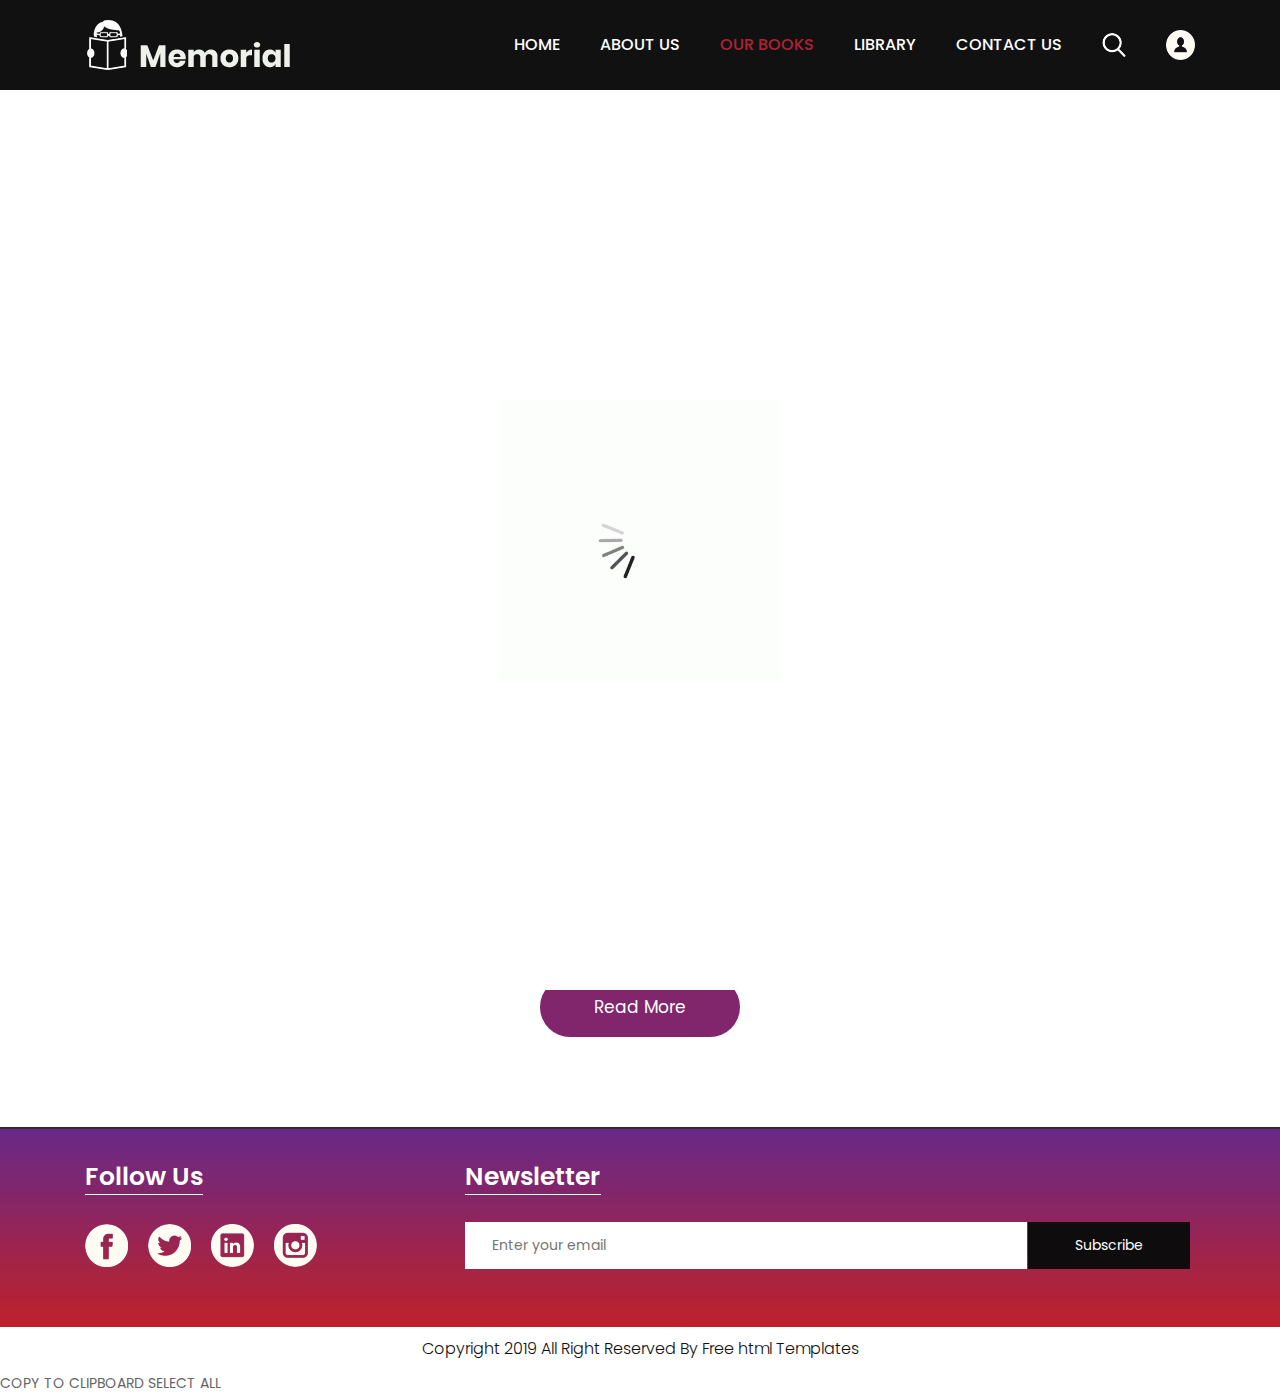
<file: books.html>
<!DOCTYPE html>
<html lang="en">
   <head>
      <!-- basic -->
      <meta charset="utf-8">
      <meta http-equiv="X-UA-Compatible" content="IE=edge">
      <!-- mobile metas -->
      <meta name="viewport" content="width=device-width, initial-scale=1">
      <meta name="viewport" content="initial-scale=1, maximum-scale=1">
      <!-- site metas -->
      <title>memorial books</title>
      <meta name="keywords" content="">
      <meta name="description" content="">
      <meta name="author" content="">
      <!-- bootstrap css -->
      <link rel="stylesheet" href="css/bootstrap.min.css">
      <!-- style css -->
      <link rel="stylesheet" href="css/style.css">
      <!-- Responsive-->
      <link rel="stylesheet" href="css/responsive.css">
      <!-- fevicon -->
      <link rel="icon" href="images/fevicon.png" type="image/gif" />
      <!-- Scrollbar Custom CSS -->
      <link rel="stylesheet" href="css/jquery.mCustomScrollbar.min.css">
      <!-- Tweaks for older IEs-->
      <!--[if lt IE 9]>
      <script src="https://oss.maxcdn.com/html5shiv/3.7.3/html5shiv.min.js"></script>
      <script src="https://oss.maxcdn.com/respond/1.4.2/respond.min.js"></script><![endif]-->
   </head>
   <!-- body -->
   <body class="main-layout Books-bg">
      <!-- loader  -->
      <div class="loader_bg">
         <div class="loader"><img src="images/loading.gif" alt="#" /></div>
      </div>
      <!-- end loader -->
      <!-- header -->
      <header>
         <!-- header inner -->
         <div class="header">
            <div class="container">
               <div class="row">
                  <div class="col-xl-3 col-lg-3 col-md-3 col-sm-3 col logo_section">
                     <div class="full">
                        <div class="center-desk">
                           <div class="logo"> <a href="index.html"><img src="images/logo.png" alt="#"></a> </div>
                        </div>
                     </div>
                  </div>
                  <div class="col-xl-9 col-lg-9 col-md-9 col-sm-9">
                     <div class="menu-area">
                        <div class="limit-box">
                           <nav class="main-menu">
                              <ul class="menu-area-main">
                                 <li > <a href="index.html">Home</a> </li>
                                 <li> <a href="about.html">About us</a> </li>
                                 <li class="active"><a href="books.html">Our Books</a></li>
                                 <li><a href="library.html">library</a></li>
                                 <li><a href="contact.html">Contact us</a></li>
                                 <li class="mean-last"> <a href="#"><img src="images/search_icon.png" alt="#" /></a> </li>
                                 <li class="mean-last"> <a href="#"><img src="images/top-icon.png" alt="#" /></a> </li>
                              </ul>
                           </nav>
                        </div>
                     </div>
                  </div>
               </div>
            </div>
         </div>
         </div>
         <!-- end header inner -->
      </header>
      <!-- end header -->
      <div class="about-bg">
         <div class="container">
            <div class="row">
               <div class="col-xl-12 col-lg-12 col-md-12 col-sm-12">
                  <div class="abouttitle">
                     <h2>Our Books</h2>
                  </div>
               </div>
            </div>
         </div>
      </div>
      <!--Books -->
      <div class="Books">
         <div class="container">
            <div class="row">
               <div class="col-md-10 offset-md-1">
                  <div class="titlepage">
                     <span>adipiscing elit, sed do eiusmod tempor incididunt ut labore et dolore magna aliqua. Ut enim ad minim veniam, quis nostrud exercitation ullamco laboris</span> 
                  </div>
               </div>
            </div>
            <div class="row box">
               <div class="col-xl-3 col-lg-3 col-md-3 col-sm-12">
                  <div class="book-box">
                     <figure><img src="images/book-1.jpg" alt="img"/></figure>
                  </div>
               </div>
               <div class="col-xl-6 col-lg-6 col-md-6 col-sm-12">
                  <div class="book-box">
                     <figure><img src="images/book-2.jpg" alt="img"/></figure>
                  </div>
               </div>
               <div class="col-xl-3 col-lg-3 col-md-3 col-sm-12">
                  <div class="book-box">
                     <figure><img src="images/book-1.jpg" alt="img"/></figure>
                  </div>
               </div>
               <div class="col-md-6 offset-md-3">
                  <p>magna aliqua. Ut enim ad minim veniam,quis nostrud exercitation ullamco laboris</p>
               </div>
            </div>
            <div class="container">
               <div class="row">
                  <div class="col-md-12">
                     <div class="read-more">
                        <a href="#">Read More</a>
                     </div>
                  </div>
               </div>
            </div>
         </div>
      </div>
      <!-- end Books -->
      <!-- footer -->
      <footer>
         <div class="footer">
            <div class="container">
               <div class="row pdn-top-30">
                  <div class="col-xl-4 col-lg-4 col-md-4 col-sm-12">
                     <div class="Follow">
                        <h3>Follow Us</h3>
                     </div>
                     <ul class="location_icon">
                        <li> <a href="#"><img src="icon/facebook.png"></a></li>
                        <li> <a href="#"><img src="icon/Twitter.png"></a></li>
                        <li> <a href="#"><img src="icon/linkedin.png"></a></li>
                        <li> <a href="#"><img src="icon/instagram.png"></a></li>
                     </ul>
                  </div>
                  <div class="col-xl-8 col-lg-8 col-md-8 col-sm-12">
                     <div class="Follow">
                        <h3>Newsletter</h3>
                     </div>
                     <input class="Newsletter" placeholder="Enter your email" type="Enter your email">
                     <button class="Subscribe">Subscribe</button>
                  </div>
               </div>
            </div>
         </div>
         <div class="copyright">
            <div class="container">
               <p>Copyright 2019 All Right Reserved By <a href="https://html.design/">Free html Templates</a></p>
            </div>
         </div>
      </footer>
      <!-- end footer -->
      <!-- Javascript files-->
      <script src="js/jquery.min.js"></script>
      <script src="js/popper.min.js"></script>
      <script src="js/bootstrap.bundle.min.js"></script>
      <script src="js/jquery-3.0.0.min.js"></script>
      <script src="js/plugin.js"></script>
      <!-- sidebar -->
      <script src="js/jquery.mCustomScrollbar.concat.min.js"></script>
      <script src="js/custom.js"></script>
   </body>
</html>
COPY TO CLIPBOARD    SELECT ALL
</file>
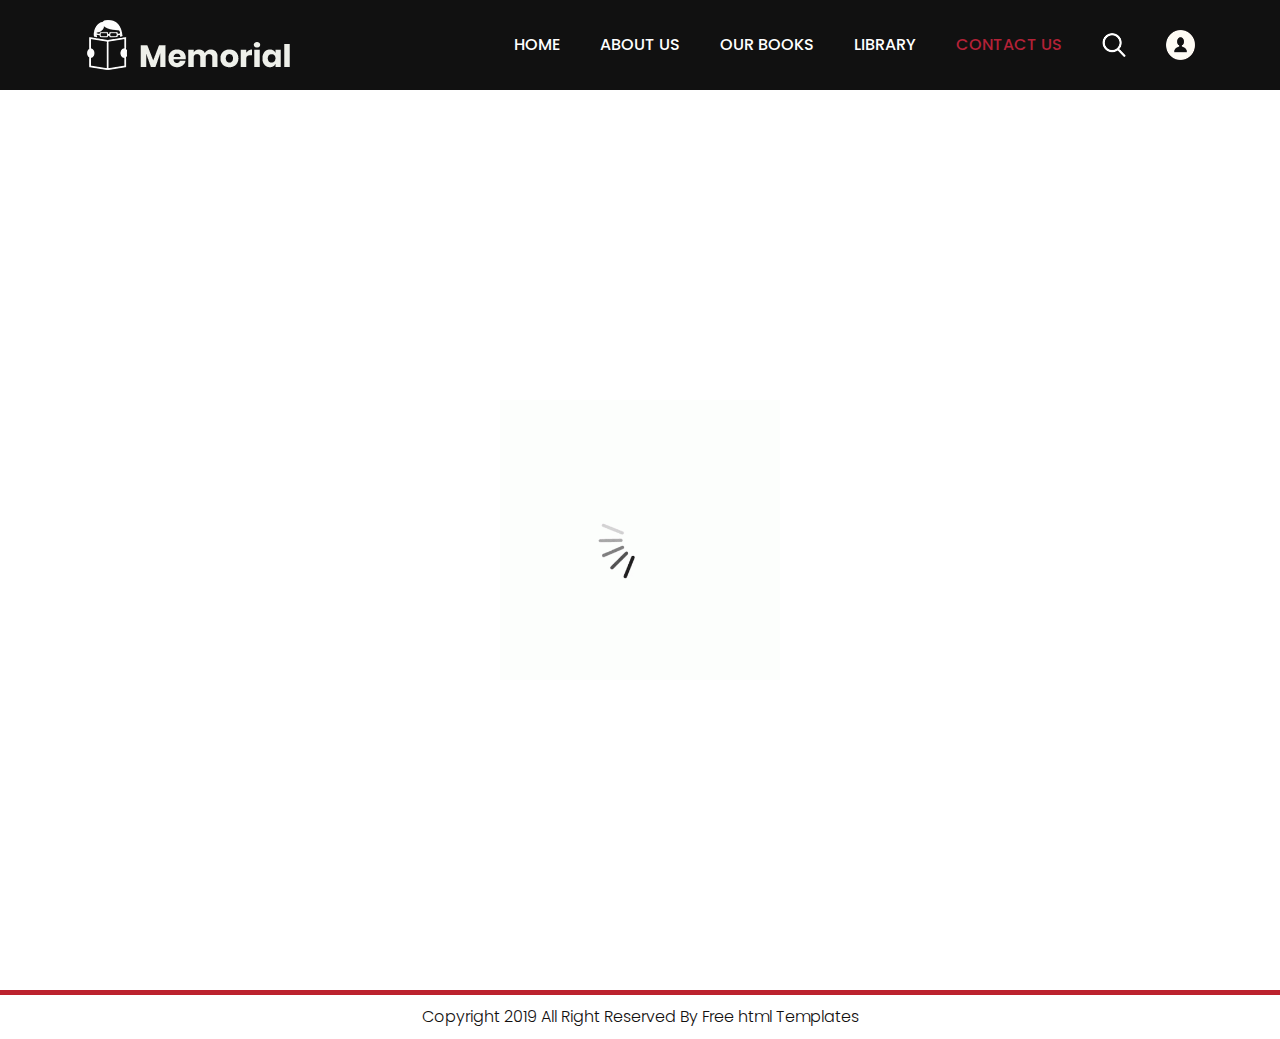
<file: contact.html>
<!DOCTYPE html>
<html lang="en">
   <head>
      <!-- basic -->
      <meta charset="utf-8">
      <meta http-equiv="X-UA-Compatible" content="IE=edge">
      <!-- mobile metas -->
      <meta name="viewport" content="width=device-width, initial-scale=1">
      <meta name="viewport" content="initial-scale=1, maximum-scale=1">
      <!-- site metas -->
      <title>memorial books</title>
      <meta name="keywords" content="">
      <meta name="description" content="">
      <meta name="author" content="">
      <!-- bootstrap css -->
      <link rel="stylesheet" href="css/bootstrap.min.css">
      <!-- style css -->
      <link rel="stylesheet" href="css/style.css">
      <!-- Responsive-->
      <link rel="stylesheet" href="css/responsive.css">
      <!-- fevicon -->
      <link rel="icon" href="images/fevicon.png" type="image/gif" />
      <!-- Scrollbar Custom CSS -->
      <link rel="stylesheet" href="css/jquery.mCustomScrollbar.min.css">
      <!-- Tweaks for older IEs-->
      <!--[if lt IE 9]>
      <script src="https://oss.maxcdn.com/html5shiv/3.7.3/html5shiv.min.js"></script>
      <script src="https://oss.maxcdn.com/respond/1.4.2/respond.min.js"></script><![endif]-->
   </head>
   <!-- body -->
   <body class="main-layout contact-page">
      <!-- loader  -->
      <div class="loader_bg">
         <div class="loader"><img src="images/loading.gif" alt="#" /></div>
      </div>
      <!-- end loader -->
      <!-- header -->
      <header>
         <!-- header inner -->
         <div class="header">
            <div class="container">
               <div class="row">
                  <div class="col-xl-3 col-lg-3 col-md-3 col-sm-3 col logo_section">
                     <div class="full">
                        <div class="center-desk">
                           <div class="logo"> <a href="index.html"><img src="images/logo.png" alt="#"></a> </div>
                        </div>
                     </div>
                  </div>
                  <d
                  <div class="col-xl-9 col-lg-9 col-md-9 col-sm-9">
                     <div class="menu-area">
                        <div class="limit-box">
                           <nav class="main-menu">
                              <ul class="menu-area-main">
                                 <li > <a href="index.html">Home</a> </li>
                                 <li> <a href="about.html">About us</a> </li>
                                 <li><a href="books.html">Our Books</a></li>
                                 <li><a href="library.html">library</a></li>
                                 <li class="active"><a href="contact.html">Contact us</a></li>
                                 <li class="mean-last"> <a href="#"><img src="images/search_icon.png" alt="#" /></a> </li>
                                 <li class="mean-last"> <a href="#"><img src="images/top-icon.png" alt="#" /></a> </li>
                              </ul>
                           </nav>
                        </div>
                     </div>
                  </div>
               </div>
            </div>
         </div>
         </div>
         <!-- end header inner -->
      </header>
      <!-- end header -->
      <div class="about-bg">
         <div class="container">
            <div class="row">
               <div class="col-xl-12 col-lg-12 col-md-12 col-sm-12">
                  <div class="abouttitle">
                     <h2>Contact Us</h2>
                  </div>
               </div>
            </div>
         </div>
      </div>
      <!-- Contact -->
      <div class="Contact">
         <div class="container">
            <div class="row">
               <div class="col-xl-12 col-lg-12 col-md-12 col-sm-12">
                  <form>
                     <div class="row">
                        <div class="col-xl-6 col-lg-6 col-md-6 col-sm-12">
                           <input class="form-control" placeholder="Name" name="name" type="text">
                        </div>
                         <div class="col-xl-6 col-lg-6 col-md-6 col-sm-12">
                           <input class="form-control" placeholder="Email" name="email" type="Email">
                        </div>
                        <div class="col-xl-6 col-lg-6 col-md-6 col-sm-12">
                           <input class="form-control" placeholder="Phone Number" name="phone_nu" type="text">
                        </div>
                       <div class="col-xl-6 col-lg-6 col-md-6 col-sm-12">
                           <input class="form-control" placeholder="Subject" name="subject" type="text">
                        </div>
                        <div class="col-sm-12">
                           <textarea class="textarea" name="message" placeholder="Message">Message</textarea>
                        </div>
                     </div>
                  </form>
               </div>
               <button class="send-btn">Send</button>
            </div>
         </div>
      </div>
      <!-- end Contact -->
      <!-- footer -->
      <footer>
         <div class="footer">
            <div class="container">
               <div class="row pdn-top-30">
                  <div class="col-xl-4 col-lg-4 col-md-4 col-sm-12">
                     <div class="Follow">
                        <h3>Follow Us</h3>
                     </div>
                     <ul class="location_icon">
                        <li> <a href="#"><img src="icon/facebook.png"></a></li>
                        <li> <a href="#"><img src="icon/Twitter.png"></a></li>
                        <li> <a href="#"><img src="icon/linkedin.png"></a></li>
                        <li> <a href="#"><img src="icon/instagram.png"></a></li>
                     </ul>
                  </div>
                  <div class="col-xl-8 col-lg-8 col-md-8 col-sm-12">
                     <div class="Follow">
                        <h3>Newsletter</h3>
                     </div>
                     <input class="Newsletter" placeholder="Enter your email" type="Enter your email">
                     <button class="Subscribe">Subscribe</button>
                  </div>
               </div>
            </div>
         </div>
         <div class="copyright">
            <div class="container">
               <p>Copyright 2019 All Right Reserved By <a href="https://html.design/">Free html Templates</a></p>
            </div>
         </div>
      </footer>
      <!-- end footer -->
      <!-- Javascript files-->
      <script src="js/jquery.min.js"></script>
      <script src="js/popper.min.js"></script>
      <script src="js/bootstrap.bundle.min.js"></script>
      <script src="js/jquery-3.0.0.min.js"></script>
      <script src="js/plugin.js"></script>
      <!-- sidebar -->
      <script src="js/jquery.mCustomScrollbar.concat.min.js"></script>
      <script src="js/custom.js"></script>
   </body>
</html>
</file>
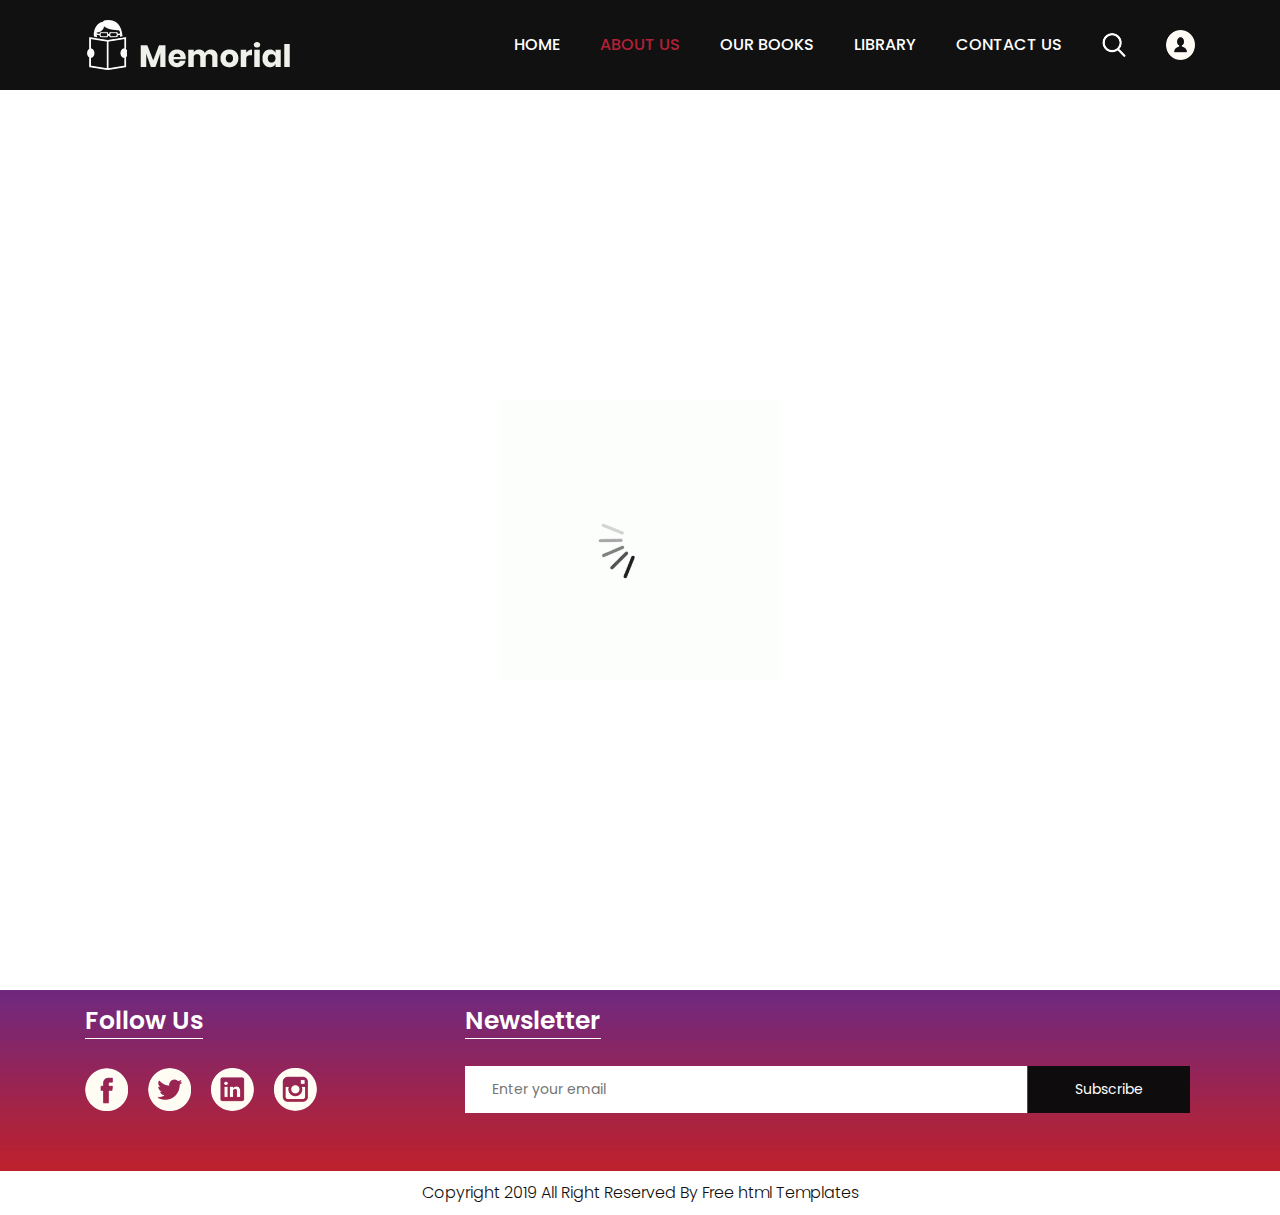
<file: memorial/about.html>
<!DOCTYPE html>
<html lang="en">
   <head>
      <!-- basic -->
      <meta charset="utf-8">
      <meta http-equiv="X-UA-Compatible" content="IE=edge">
      <!-- mobile metas -->
      <meta name="viewport" content="width=device-width, initial-scale=1">
      <meta name="viewport" content="initial-scale=1, maximum-scale=1">
      <!-- site metas -->
      <title>memorial books</title>
      <meta name="keywords" content="">
      <meta name="description" content="">
      <meta name="author" content="">
      <!-- bootstrap css -->
      <link rel="stylesheet" href="css/bootstrap.min.css">
      <!-- style css -->
      <link rel="stylesheet" href="css/style.css">
      <!-- Responsive-->
      <link rel="stylesheet" href="css/responsive.css">
      <!-- fevicon -->
      <link rel="icon" href="images/fevicon.png" type="image/gif" />
      <!-- Scrollbar Custom CSS -->
      <link rel="stylesheet" href="css/jquery.mCustomScrollbar.min.css">
      <!-- Tweaks for older IEs-->
      <!--[if lt IE 9]>
      <script src="https://oss.maxcdn.com/html5shiv/3.7.3/html5shiv.min.js"></script>
      <script src="https://oss.maxcdn.com/respond/1.4.2/respond.min.js"></script><![endif]-->
   </head>
   <!-- body -->
   <body class="main-layout">
      <!-- loader  -->
      <div class="loader_bg">
         <div class="loader"><img src="images/loading.gif" alt="#" /></div>
      </div>
      <!-- end loader -->
      <!-- header -->
      <header>
         <!-- header inner -->
         <div class="header">
            <div class="container">
               <div class="row">
                  <div class="col-xl-3 col-lg-3 col-md-3 col-sm-3 col logo_section">
                     <div class="full">
                        <div class="center-desk">
                           <div class="logo"> <a href="index.html"><img src="images/logo.png" alt="#"></a> </div>
                        </div>
                     </div>
                  </div>
                  <div class="col-xl-9 col-lg-9 col-md-9 col-sm-9">
                     <div class="menu-area">
                        <div class="limit-box">
                           <nav class="main-menu">
                              <ul class="menu-area-main">
                                 <li > <a href="index.html">Home</a> </li>
                                 <li class="active"> <a href="about.html">About us</a> </li>
                                 <li><a href="books.html">Our Books</a></li>
                                 <li><a href="library.html">library</a></li>
                                 <li><a href="contact.html">Contact us</a></li>
                                 <li class="mean-last"> <a href="#"><img src="images/search_icon.png" alt="#" /></a> </li>
                                 <li class="mean-last"> <a href="#"><img src="images/top-icon.png" alt="#" /></a> </li>
                              </ul>
                           </nav>
                        </div>
                     </div>
                  </div>
               </div>
            </div>
         </div>
         </div>
         <!-- end header inner -->
      </header>
      <!-- end header -->
      <!-- about -->
      <div class="about-bg">
         <div class="container">
            <div class="row">
               <div class="col-xl-12 col-lg-12 col-md-12 col-sm-12">
                  <div class="abouttitle">
                     <h2>About Us</h2>
                  </div>
               </div>
            </div>
         </div>
      </div>
      <div class="about">
         <div class="container">
            <div class="row">
               <div class="col-md-10 offset-md-1">
                  <div class="aboutheading">
                     <span>adipiscing elit, sed do eiusmod tempor incididunt ut labore et dolore magna aliqua. Ut enim ad minim veniam, quis nostrud exercitation ullamco laboris</span>
                  </div>
               </div>
            </div>
            <div class="row border">
               <div class="col-xl-7 col-lg-7 col-md-12 col-sm-12">
                  <div class="about-box">
                     <p> consectetur adipiscing elit, sed do eiusmod tempor incididunt ut labore et dolore magna aliqua. Ut enim ad minim veniam, quis nostrud exercitation ullamco laboris nisi ut aliquip ex ea commodo consequat. Duis aute irure dolor in reprehenderit in voluptate velit esse cillum dolore consectetur adipiscing elit, sed do eiusmod tempor incididunt ut labore et dolore magna aliqua. Ut enim ad minim veniam, quis nostrud exercitation ullamco laboris nisi ut aliquip ex ea commodo consequat. Duis aute irure dolor in reprehenderit in voluptate velit esse cillum dolore</p>
                     <a href="#">Read More</a>
                  </div>
               </div>
               <div class="col-xl-5 col-lg-5 col-md-12 col-sm-12">
                  <div class="about-box">
                     <figure><img src="images/about.png" alt="img" /></figure>
                  </div>
               </div>
            </div>
         </div>
      </div>
      </div>
      <!-- end about -->
      <!-- footer -->
      <footer>
         <div class="footer">
            <div class="container">
               <div class="row pdn-top-30">
                  <div class="col-xl-4 col-lg-4 col-md-4 col-sm-12">
                     <div class="Follow">
                        <h3>Follow Us</h3>
                     </div>
                     <ul class="location_icon">
                        <li> <a href="#"><img src="icon/facebook.png"></a></li>
                        <li> <a href="#"><img src="icon/Twitter.png"></a></li>
                        <li> <a href="#"><img src="icon/linkedin.png"></a></li>
                        <li> <a href="#"><img src="icon/instagram.png"></a></li>
                     </ul>
                  </div>
                  <div class="col-xl-8 col-lg-8 col-md-8 col-sm-12">
                     <div class="Follow">
                        <h3>Newsletter</h3>
                     </div>
                     <input class="Newsletter" placeholder="Enter your email" type="Enter your email">
                     <button class="Subscribe">Subscribe</button>
                  </div>
               </div>
            </div>
         </div>
         <div class="copyright">
            <div class="container">
               <p>Copyright 2019 All Right Reserved By <a href="https://html.design/">Free html Templates</a></p>
            </div>
         </div>
      </footer>
      <!-- end footer -->
      <!-- Javascript files-->
      <script src="js/jquery.min.js"></script>
      <script src="js/popper.min.js"></script>
      <script src="js/bootstrap.bundle.min.js"></script>
      <script src="js/jquery-3.0.0.min.js"></script>
      <script src="js/plugin.js"></script>
      <!-- sidebar -->
      <script src="js/jquery.mCustomScrollbar.concat.min.js"></script>
      <script src="js/custom.js"></script>
   </body>
</html>
</file>
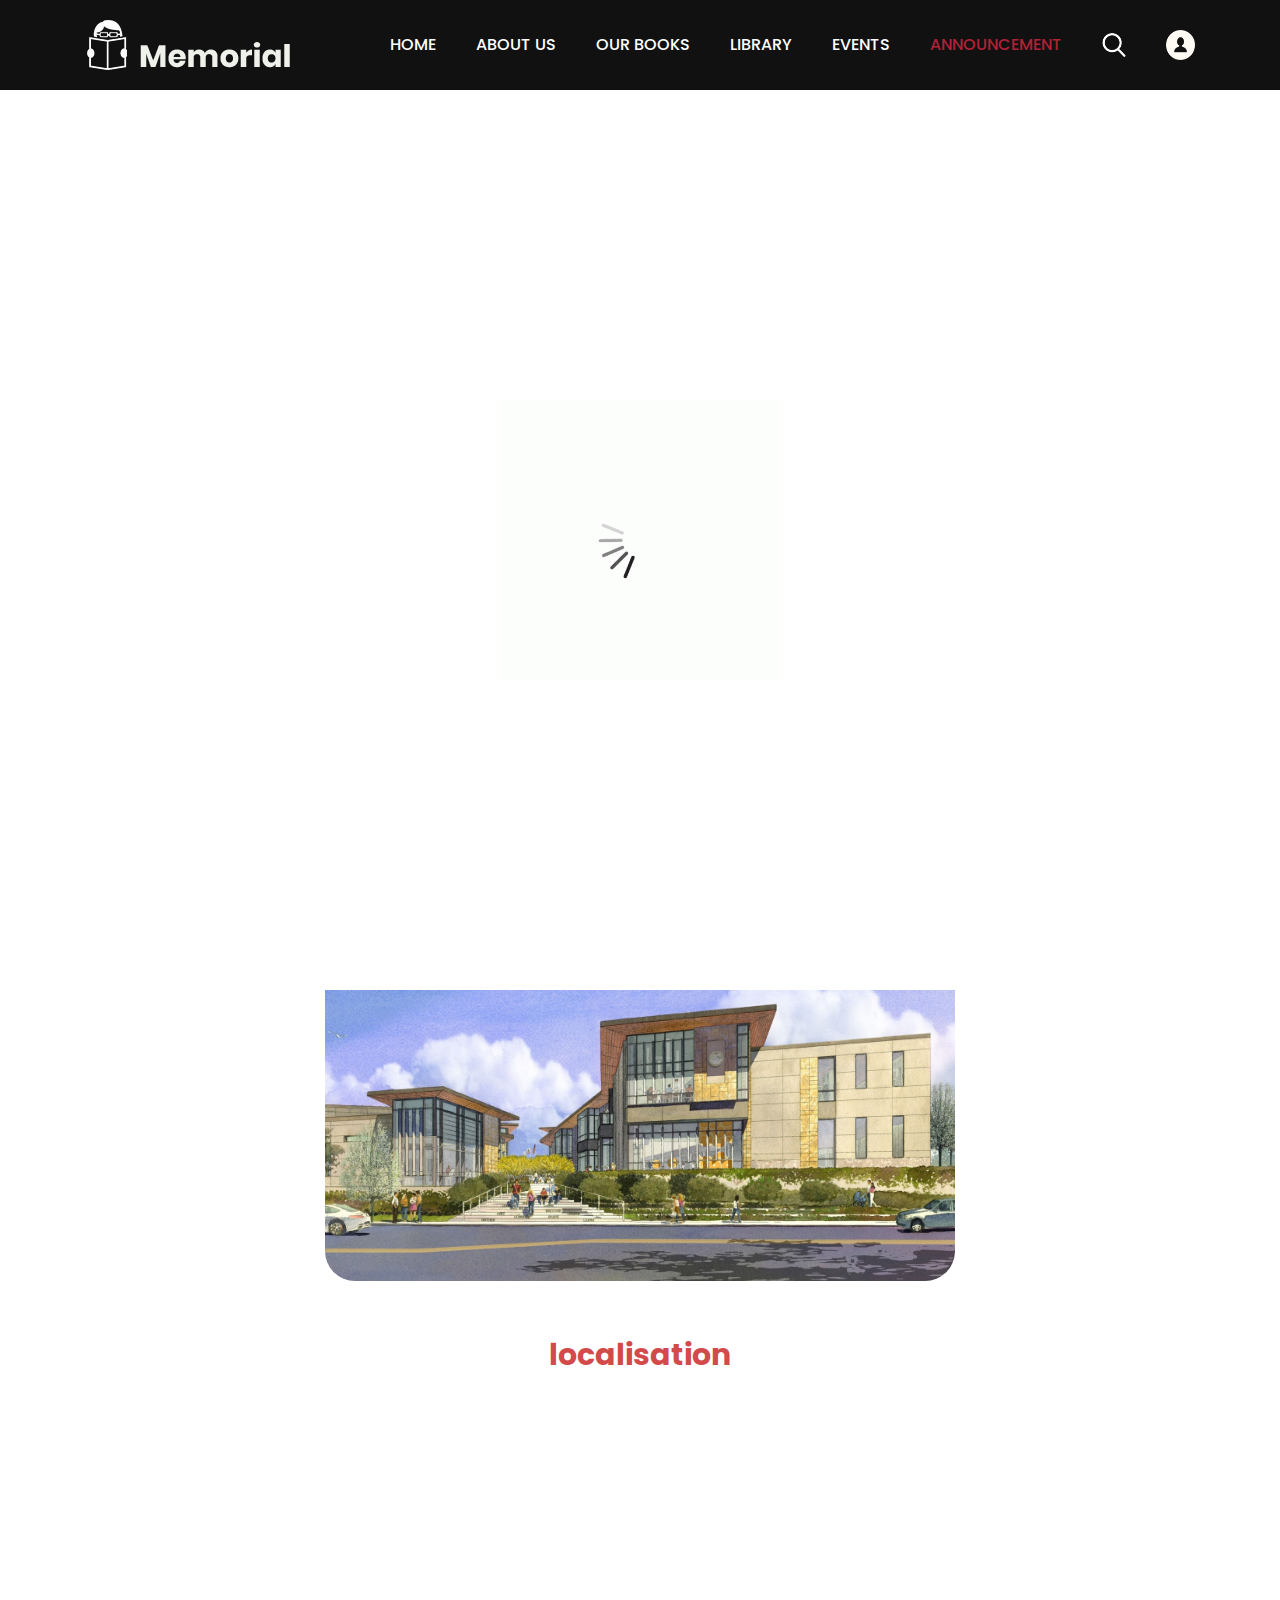
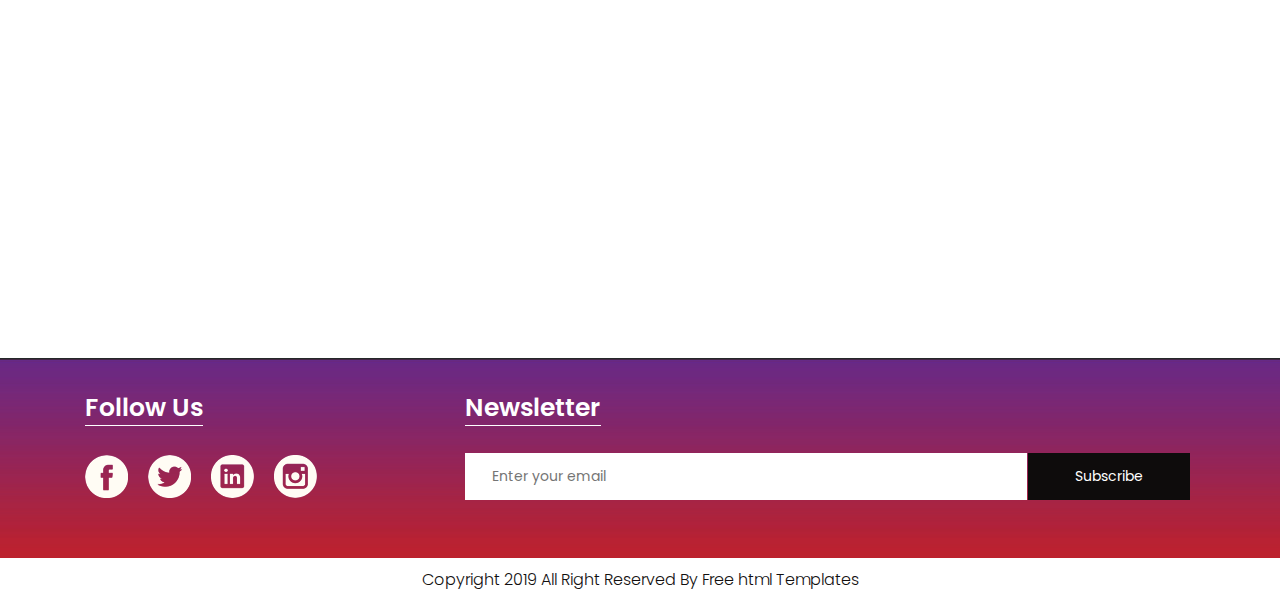
<file: memorial/Announcement.html>
<!DOCTYPE html>
<html lang="en">

<head>
    <!-- basic -->
    <meta charset="utf-8">
    <meta http-equiv="X-UA-Compatible" content="IE=edge">
    <!-- mobile metas -->
    <meta name="viewport" content="width=device-width, initial-scale=1">
    <meta name="viewport" content="initial-scale=1, maximum-scale=1">
    <!-- site metas -->
    <title>memorial books</title>
    <meta name="keywords" content="">
    <meta name="description" content="">
    <meta name="author" content="">
    <!-- bootstrap css -->
    <link rel="stylesheet" href="css/bootstrap.min.css">
    <!-- style css -->
    <link rel="stylesheet" href="css/style.css">
    <!-- style css -->
    <link rel="stylesheet" href="css/style2.css">
    <!-- Responsive-->
    <link rel="stylesheet" href="css/responsive.css">
    <!-- fevicon -->
    <link rel="icon" href="images/fevicon.png" type="image/gif" />
    <!-- Scrollbar Custom CSS -->
    <link rel="stylesheet" href="css/jquery.mCustomScrollbar.min.css">
    <!-- Tweaks for older IEs-->
    <!--[if lt IE 9]>
      <script src="https://oss.maxcdn.com/html5shiv/3.7.3/html5shiv.min.js"></script>
      <script src="https://oss.maxcdn.com/respond/1.4.2/respond.min.js"></script><![endif]-->
</head>
<!-- body -->

<body class="main-layout">
    <!-- loader  -->
    <div class="loader_bg">
        <div class="loader"><img src="images/loading.gif" alt="#" /></div>
    </div>
    <!-- end loader -->
    <!-- header -->
    <header>
        <!-- header inner -->
        <div class="header">
            <div class="container">
                <div class="row">
                    <div class="col-xl-3 col-lg-3 col-md-3 col-sm-3 col logo_section">
                        <div class="full">
                            <div class="center-desk">
                                <div class="logo">
                                    <a href="index.html"><img src="images/logo.png" alt="#"></a>
                                </div>
                            </div>
                        </div>
                    </div>
                    <div class="col-xl-9 col-lg-9 col-md-9 col-sm-9">
                        <div class="menu-area">
                            <div class="limit-box">
                                <nav class="main-menu">
                                    <ul class="menu-area-main">
                                        <li> <a href="index.html">Home</a> </li>
                                        <li> <a href="about.html">About us</a> </li>
                                        <li><a href="books.html">Our Books</a></li>
                                        <li><a href="library.html">library</a></li>
                                        <li><a href="events.html">Events</a></li>
                                        <li class="active"><a href="Announcement.html">Announcement</a></li>
                                        <li class="mean-last">
                                            <a href="#"><img src="images/search_icon.png" alt="#" /></a>
                                        </li>
                                        <li class="mean-last">
                                            <a href="#"><img src="images/top-icon.png" alt="#" /></a>
                                        </li>
                                    </ul>
                                </nav>
                            </div>
                        </div>
                    </div>
                </div>
            </div>
        </div>
        </div>
        <!-- end header inner -->
    </header>
    <!-- end header -->
    <div class="about-bg">
        <div class="container">
            <div class="row">
                <div class="col-xl-12 col-lg-12 col-md-12 col-sm-12">
                    <div class="abouttitle">
                        <h2>Announcement</h2>
                    </div>
                </div>
            </div>
        </div>
    </div>
    <!-- Announcement -->
    <div class="Announcement">
        <div class="Etitle">
            <p>
                We are excited to announce the opening of our 2th Branch
                <span class="Eadress">in downtown Honolulu.</span>
                <span class="Edate">April 4, 2021</span>
            </p>
        </div>

        <p class="discription">
            The proceeds from our booksales go to the support of Hawai‘iʻs 50 public libraries. The State pays for the library facilities and personnel. Friends support, with our sponsors, provides programming, librarian support, new tech projects, and much more!
            Mahalo for your support!
        </p>
        <div class="Aimage">
            <img class="Aimg1" src="images/OCR-L.jpg" alt="OCR-L">
            <img class="Aimg2" src="images/OCR-L-YLLIBRARY.jpg" alt="OCR-L-YLLIBRARY">
        </div>
        <div class="localisation">
            <p>localisation</p>

            <iframe src="https://www.google.com/maps/embed?pb=!1m14!1m8!1m3!1d29736.51526129071!2d-157.8714859!3d21.3084712!3m2!1i1024!2i768!4f13.1!3m3!1m2!1s0x0%3A0x3a43fb4d687ac0b2!2sArts%20At%20Marks%20Garage!5e0!3m2!1sen!2sma!4v1612963141993!5m2!1sen!2sma" width="85%"
                height="500px" frameborder="0" style="border:0" allowfullscreen>
         </iframe>
        </div>

    </div>
    <!-- end Announcement -->
    <!-- footer -->
    <footer>
        <div class="footer">
            <div class="container">
                <div class="row pdn-top-30">
                    <div class="col-xl-4 col-lg-4 col-md-4 col-sm-12">
                        <div class="Follow">
                            <h3>Follow Us</h3>
                        </div>
                        <ul class="location_icon">
                            <li>
                                <a href="#"><img src="icon/facebook.png"></a>
                            </li>
                            <li>
                                <a href="#"><img src="icon/Twitter.png"></a>
                            </li>
                            <li>
                                <a href="#"><img src="icon/linkedin.png"></a>
                            </li>
                            <li>
                                <a href="#"><img src="icon/instagram.png"></a>
                            </li>
                        </ul>
                    </div>
                    <div class="col-xl-8 col-lg-8 col-md-8 col-sm-12">
                        <div class="Follow">
                            <h3>Newsletter</h3>
                        </div>
                        <input class="Newsletter" placeholder="Enter your email" type="Enter your email">
                        <button class="Subscribe">Subscribe</button>
                    </div>
                </div>
            </div>
        </div>
        <div class="copyright">
            <div class="container">
                <p>Copyright 2019 All Right Reserved By <a href="https://html.design/">Free html Templates</a></p>
            </div>
        </div>
    </footer>
    <!-- end footer -->
    <!-- Javascript files-->
    <script src="js/jquery.min.js"></script>
    <script src="js/popper.min.js"></script>
    <script src="js/bootstrap.bundle.min.js"></script>
    <script src="js/jquery-3.0.0.min.js"></script>
    <script src="js/plugin.js"></script>
    <!-- sidebar -->
    <script src="js/jquery.mCustomScrollbar.concat.min.js"></script>
    <script src="js/custom.js"></script>
</body>

</html>
</file>
<file: css/style.css>
/*--------------------------------------------------------------------- File Name: style.css ---------------------------------------------------------------------*/
/*--------------------------------------------------------------------- import Fonts ---------------------------------------------------------------------*/
 @import url('https://fonts.googleapis.com/css?family=Rajdhani:300,400,500,600,700');
 @import url('https://fonts.googleapis.com/css?family=Poppins:100,100i,200,200i,300,300i,400,400i,500,500i,600,600i,700,700i,800,800i,900,900i');
/*****---------------------------------------- 1) font-family: 'Rajdhani', sans-serif;
 2) font-family: 'Poppins', sans-serif;
 ----------------------------------------*****/
/*--------------------------------------------------------------------- import Files ---------------------------------------------------------------------*/
 @import url(animate.min.css);
 @import url(normalize.css);
 @import url(font-awesome.min.css);
 @import url(meanmenu.css);
 @import url(owl.carousel.min.css);
 @import url(slick.css);
 @import url(jquery.fancybox.min.css);
 @import url(jquery-ui.css);
 @import url(nice-select.css);
/*--------------------------------------------------------------------- skeleton ---------------------------------------------------------------------*/
 * {
     box-sizing: border-box !important;
}
 body {
     color: #666666;
     font-size: 14px;
     font-family: 'poppins', sans-serif;
     line-height: 1.80857;
     font-weight: normal;
     overflow-x: hidden;
}
 a {
     color: #1f1f1f;
     text-decoration: none !important;
     outline: none !important;
     -webkit-transition: all .3s ease-in-out;
     -moz-transition: all .3s ease-in-out;
     -ms-transition: all .3s ease-in-out;
     -o-transition: all .3s ease-in-out;
     transition: all .3s ease-in-out;
}
 h1, h2, h3, h4, h5, h6 {
     letter-spacing: 0;
     font-weight: normal;
     position: relative;
     padding: 0 0 10px 0;
     font-weight: normal;
     line-height: normal;
     color: #111111;
     margin: 0 
}
 h1 {
     font-size: 24px 
}
 h2 {
     font-size: 22px 
}
 h3 {
     font-size: 18px 
}
 h4 {
     font-size: 16px 
}
 h5 {
     font-size: 14px 
}
 h6 {
     font-size: 13px 
}
 *, *::after, *::before {
     -webkit-box-sizing: border-box;
     -moz-box-sizing: border-box;
     box-sizing: border-box;
}
 h1 a, h2 a, h3 a, h4 a, h5 a, h6 a {
     color: #212121;
     text-decoration: none!important;
     opacity: 1 
}
 button:focus {
     outline: none;
}
 ul, li, ol {
     margin: 0px;
     padding: 0px;
     list-style: none;
}
 p {
     margin: 0px;
     font-weight: 300;
     font-size: 15px;
     line-height: 24px;
}
 a {
     color: #222222;
     text-decoration: none;
     outline: none !important;
}
 a, .btn {
     text-decoration: none !important;
     outline: none !important;
     -webkit-transition: all .3s ease-in-out;
     -moz-transition: all .3s ease-in-out;
     -ms-transition: all .3s ease-in-out;
     -o-transition: all .3s ease-in-out;
     transition: all .3s ease-in-out;
}
 img {
     max-width: 100%;
     height: auto;
}
 :focus {
     outline: 0;
}
 .btn-custom {
     margin-top: 20px;
     background-color: transparent !important;
     border: 2px solid #ddd;
     padding: 12px 40px;
     font-size: 16px;
}
 .lead {
     font-size: 18px;
     line-height: 30px;
     color: #767676;
     margin: 0;
     padding: 0;
}
 .form-control:focus {
     border-color: #ffffff !important;
     box-shadow: 0 0 0 .2rem rgba(255, 255, 255, .25);
}
 .navbar-form input {
     border: none !important;
}
 .badge {
     font-weight: 500;
}
 blockquote {
     margin: 20px 0 20px;
     padding: 30px;
}
 button {
     border: 0;
     margin: 0;
     padding: 0;
     cursor: pointer;
}
 .full {
     float: left;
     width: 100%;
}
 .layout_padding {
     padding-top: 90px;
     padding-bottom: 90px;
}
 .layout_padding_2 {
     padding-top: 75px;
     padding-bottom: 75px;
}
 .light_silver {
     background: #f9f9f9;
}
 .theme_bg {
     background: #38c8a8;
}
 .margin_top_30 {
     margin-top: 30px !important;
}
 .full {
     width: 100%;
     float: left;
     margin: 0;
     padding: 0;
}
/**-- heading section --**/
 .main_heading {
     text-align: center;
     display: flex;
     justify-content: center;
     position: relative;
     margin-bottom: 50px;
}
 .main_heading h2 {
     padding: 0;
     font-size: 48px;
     line-height: 60px;
     font-weight: 400;
     position: relative;
     letter-spacing: -0.5px;
     color: #114c7d;
     border-left: solid #38c8a8 10px;
     padding-left: 15px;
}
 .main_heading h2 strong {
     background: #38c8a8;
     color: #fff;
     font-weight: 600;
     padding: 0 15px;
     line-height: 68px;
}
 .white_heading_main h2 {
     color: #fff;
}
 .small_main_heading {
     margin-top: 25px;
     float: left;
     width: 100%;
     border-bottom: solid rgba(0, 0, 0, 0.07) 1px;
     margin-bottom: 25px;
}
 .small_main_heading h2 {
     padding: 2px 0 20px 0;
     color: #114c7d;
     font-weight: 400;
     font-size: 28px;
     background-image: url('../images/fevicon.png');
     background-repeat: no-repeat;
     padding-left: 55px;
     letter-spacing: -0.5px;
}
 .small_main_heading h2 strong {
     color: #38c8a8;
     font-weight: 600;
}
 .main_bt {
     background: transparent;
    color: #fff;
    padding: 15px 60px 15px 60px;
    float: left;
    font-size: 15px;
    font-weight: 400;
    border: solid #fff 2px;
    border-radius: 30px;
    margin: 63px 0px 60px 0px;
}
 a.readmore_bt {
     color: #fff;
     font-weight: 300;
     text-decoration: underline !important;
}
 .main_bt:hover, .main_bt:focus {
     background: #000;
    border: solid #000 2px;
    color: #fff;}


/**-- list icon --**/
 .ul_list_info_icon ul {
     list-style: none;
}
 .ul_list_info_icon ul li {
     display: inline;
     float: left;
     width: 100%;
}
 .ul_list_info_icon ul li img {
     width: 75px;
}
/*---------------------------- preloader area ----------------------------*/
 .loader_bg {
     position: fixed;
     z-index: 9999999;
     background: #fff;
     width: 100%;
     height: 100%;
}
 .loader {
     height: 100%;
     width: 100%;
     position: absolute;
     left: 0;
     top: 0;
     display: flex;
     justify-content: center;
     align-items: center;
}
 .loader img {
     width: 280px;
}
/*---------------------------- scroll to top area ----------------------------*/
 .scrollup {
     float: right;
     position: absolute;
     color: #fff;
     right: 20px;
     padding: 0px 5px;
     text-transform: uppercase;
     font-weight: 600;
     background: #38c8a8;
     position: fixed;
     bottom: 20px;
     z-index: 99;
     text-align: center;
     color: #fff;
     cursor: pointer;
     border-radius: 0px;
     opacity: 0;
     backface-visibility: hidden;
     -webkit-backface-visibility: hidden;
     transform: scale(1);
     -moz-transform: scale(1);
     -o-transform: scale(1);
     -webkit-transform: scale(1);
     transition: .2s all ease;
     -moz-transition: .2s all ease;
     -o-transition: .2s all ease;
     -webkit-transition: .2s all ease;
     width: 50px;
     height: 50px;
     border-radius: 100%;
     line-height: 48px;
     font-size: 16px;
}
 .scrollup.b-show_scrollBut {
     opacity: 1;
     visibility: visible;
}
 .top_awro {
     background: #ee4a79 none repeat scroll 0 0;
     cursor: pointer;
     padding: 6px 8px;
     position: fixed;
     bottom: 59px;
     right: 20px;
     display: none;
     height: 45px;
     width: 45px;
     border-radius: 50%;
     text-align: center;
     line-height: 30px;
     transition: all 0.5s ease;
}
 .sale_pro {
     background: #f25252 !important;
}
 .margin_top_50 {
     margin-top: 50px;
}
 .margin_bottom_30_all {
     margin-bottom: 30px;
}
 .text_align_center {
     text-align: center;
}
/*--------------------------------------------------------------------- header area ---------------------------------------------------------------------*/

.header {
    padding: 15px 0px;
    position: absolute;
    z-index: 999;
    width: 100%;
    left: 0;
    top: 0;
    background-color: #111;
}

.home_page .header {
    background: rgba(0,0,0,0.4);
}

 .logo {
     float: left;
}
 nav.main-menu {
     float: right;
     margin-left: 0;
}


ul.top_icon {
     float: right;
     padding-top: 17px;
}
 ul.top_icon li {
     float: left;
     
     color: #fff;
     display: flex;
     flex-wrap: wrap;
     align-items: center;
     padding-right: 20px;
}

ul.top_icon li:last-child { padding-right: 0px; }
 
ul.top_icon li a{ color: #fff; 
 }
 



 .menu-area-main li:hover a, .menu-area-main li:focus a {
     color: #b32137;
}
 .menu-area-main li.active a {
     color: #b32137;
}
 .right_cart_section {
     float: right;
     width: auto;
}
 .right_cart_section ul {
     float: left;
     min-height: auto;
     margin: 0;
     padding: 12px 0 0;
}
 .right_cart_section .cart_icons {
     padding: 18px 0 0;
}
 .main-menu ul > li nth:child(5) a {
     padding-right: 0px;
}
 .right_cart_section ul li {
     float: left;
     font-size: 17px;
     font-weight: 400;
     color: #fff;
     margin-right: 30px;
}
 .right_cart_section ul.cart_update li {
     font-size: 13px;
     color: #ccc;
     line-height: normal;
     margin: 0;
     font-weight: 300;
}
 .right_cart_section ul.cart_update li span {
     font-size: 18px;
     font-weight: 300;
     color: #fff;
     line-height: 21px;
}
 .right_cart_section ul li i {
     margin-right: 10px;
     margin-top: 5px;
     float: left;
     color: #fff;
     font-size: 21px;
}
 .right_cart_section ul li a {
     color: #fff;
}
/*-- end header middle --*/
 .top-bar-info {
     background: #111111;
     padding: 5px 0px;
}
 .top-menu-left {
     float: left;
}
 .top-menu-left li {
     position: relative;
     display: inline-block;
     margin-right: 11px;
     padding-right: 12px;
}
 .top-menu-left li::before {
     content: '';
     position: absolute;
     right: 0;
     top: 9px;
     height: 10px;
     border-right: 1px dotted #999;
}
 .top-menu-left li:last-child::before {
     display: none;
}
 .top-menu-left li:last-child {
     padding: 0px;
     margin: 0px;
}
 .top-menu-left li a {
     color: #ffffff;
     font-size: 12px;
     text-transform: uppercase;
     text-decoration: none;
}
 .top-menu-left li a:hover {
     color: #38c8a8;
}
 .right-dropdown-language {
     float: right;
     margin-left: 12px;
}
 .dropdown-bar .dropdown-link {
     position: absolute;
     z-index: 1009;
     top: 40px;
     left: 0;
     right: auto;
     min-width: 50px;
     padding: 15px;
     background: #ffffff;
     list-style: none;
     border: 2px solid #38c8a8;
     opacity: 0;
     visibility: hidden;
     -webkit-box-shadow: 0 0 10px rgba(0, 0, 0, 0.1);
     box-shadow: 0 0 10px rgba(0, 0, 0, 0.1);
     -webkit-transition: opacity 0.2s ease 0s, visibility 0.2s linear 0s;
     -o-transition: opacity 0.2s ease 0s, visibility 0.2s linear 0s;
     transition: opacity 0.2s ease 0s, visibility 0.2s linear 0s;
     text-align: left;
}
 .dropdown-bar:hover .dropdown-link {
     opacity: 1;
     visibility: visible;
     top: 25px;
}
 .dropdown-bar.right-dropdown-language>a::after {
     font-family: 'FontAwesome';
     content: "\f107";
     text-decoration: none;
     padding-left: 4px;
     color: #ffffff;
}
 .right-dropdown-language>a {
     line-height: 10px;
     padding: 5px 5px;
     cursor: pointer;
}
 .dropdown-bar .dropdown-link li a {
     color: #111111;
     display: block;
     font-size: 12px;
     line-height: 15px;
     padding: 5px 0;
}
 .dropdown-bar .dropdown-link li a:hover {
     color: #38c8a8;
}
 .dropdown-bar .dropdown-link li a img {
     margin-right: 7px;
}
 .dropdown-bar .dropdown-link li.active {
     font-weight: bold;
}
 .right-dropdown-language .dropdown-link {
     min-width: 100px;
     padding: 7px 10px;
     color: #111111;
}
 .dropdown-bar {
     position: relative;
     padding: 0 5px;
     font-size: 13px;
}
 .dropdown-bar .dropdown-link.right-sd {
     left: auto;
     right: 0;
}
 .right-dropdown-currency {
     float: right;
     margin-left: 12px;
}
 .dropdown-bar.right-dropdown-currency>a::after {
     font-family: 'FontAwesome';
     content: "\f107";
     text-decoration: none;
     padding-left: 4px;
     color: #ffffff;
}
 .right-dropdown-currency>a {
     line-height: 10px;
     padding: 5px 5px;
     cursor: pointer;
     color: #ffffff;
}
 .right-dropdown-currency .dropdown-link {
     min-width: 100px;
     padding: 7px 10px;
     color: #111111;
}
 .right-dropdown-currency .dropdown-link {
     min-width: 55px;
     padding: 7px 10px;
}
 .right-dropdown-currency .dropdown-link li a span.symbol {
     margin-right: 7px;
}
 #login-modal .modal-content {
     border-radius: 0px;
}
 #login-modal .modal-content .modal-header {
     background: #38c8a8;
     border-radius: 0;
}
 #login-modal .modal-content .modal-body .form-group input {
     background: #ffffff;
     border: 1px solid #c8c8c8;
     border-radius: 0px;
}
 #login-modal .modal-content .modal-body .form-group input:focus {
     border: 1px solid #c8c8c8 !important;
}
 #login-modal .modal-content form {
     margin-bottom: 10px;
}
 .modal-title {
     padding: 0px;
     color: #ffffff;
     font-size: 18px;
     text-transform: uppercase;
}
 .btn-template-outlined {
     background: #111111;
     color: #ffffff;
     border: none;
     border-radius: 0px;
}
 .btn-template-outlined i {
     padding-right: 10px;
}
 .text-muted {
     padding: 10px 0px;
}
 .slogan-line {
     float: right;
     color: #ffffff;
     font-size: 13px;
}
 .middle-area {
     padding: 30px 0px;
}
 .header-search {
     padding: 3px 0px;
}
 .header-search form {
     position: relative;
     -webkit-box-shadow: 0px 1px 10px -1px rgba(0, 0, 0, 0.2);
     box-shadow: 0px 1px 10px -1px rgba(0, 0, 0, 0.2);
}
 .header-search .btn-group.bootstrap-select {
     position: absolute;
     left: 0px;
     top: 0px;
}
 .header-search input {
     width: 100%;
     min-height: 45px;
     border-radius: 0px;
     border: none;
     padding-left: 15px;
     border: 1px solid #e0e7ed;
}
 .header-search form .search-btn {
     position: absolute;
     right: 0;
     top: 0;
     border: 0;
     color: #fff;
     font-size: 20px;
     padding: 4px 15px;
     border-radius: 0px;
     background-color: #38c8a8;
     cursor: pointer;
}
 .header-search form .search-btn:hover {
     background: #111111;
}
 .cart-box {
     float: right;
     margin-left: 10px;
     position: relative;
}
 .cart-content-box {
     position: absolute;
     z-index: 1009;
     top: 40px;
     left: auto;
     right: 0;
     min-width: 250px;
     max-width: 250px;
     padding: 15px;
     background: #ffffff;
     list-style: none;
     border: 2px solid #38c8a8;
     opacity: 0;
     visibility: hidden;
     -webkit-box-shadow: 0 0 10px rgba(0, 0, 0, 0.1);
     box-shadow: 0 0 10px rgba(0, 0, 0, 0.1);
     text-align: left;
     -webkit-transform: scaleY(0);
     transform: scaleY(0);
     -webkit-transform-origin: 0 0 0;
     transform-origin: 0 0 0;
     -webkit-transition: all 0.3s ease 0s;
     transition: all 0.3s ease 0s;
     transition: all 0.3s ease 0s;
}
 .cart-box:hover .cart-content-box {
     opacity: 1;
     visibility: visible;
     top: 100%;
     -webkit-transform: scaleY(1);
     transform: scaleY(1);
}
 .inner-cart {
     background: #38c8a8;
     border-radius: 2px;
     padding: 0px;
     color: #ffffff;
     position: relative;
     width: 40px;
     height: 40px;
     text-align: center;
}
 .cart-box .inner-cart:hover {
     color: #ffffff;
}
 .line-cart {
     float: left;
     line-height: 40px;
     margin-right: 9px;
}
 .cart-box a {
     display: inline-block;
}
 .cart-box a:hover {
     color: #38c8a8;
}
 .cart-box a span.icon {
     background: #38c8a8;
     width: 30px;
     height: 40px;
     display: inline-block;
     line-height: 40px;
     text-align: center;
     color: #ffffff;
     position: relative;
     border-radius: 2px;
}
 .cart-box a .p-up {
     position: absolute;
     right: -8px;
     top: -8px;
     line-height: initial;
     background: #38c8a8;
     padding: 3px;
     border-radius: 50%;
     width: 17px;
     height: 17px;
     font-size: 12px;
     text-align: center;
     line-height: 10px;
}
 .wish-box {
     float: right;
}
 .wish-box a {
     display: inline-block;
}
 .wish-box a:hover {
     color: #38c8a8;
}
 .wish-box a span.icon {
     background: #38c8a8;
     width: 40px;
     height: 40px;
     display: inline-block;
     line-height: 40px;
     text-align: center;
     color: #ffffff;
     position: relative;
     border-radius: 2px;
}
 .wish-box a span.icon:hover {
     background: #111111;
}
 .cart-content-right {
     padding: 5px 0px;
}
 .cart-content-box .items {
     text-align: center;
}
 .product-media {
     width: 60px;
     float: left;
     position: relative;
}
 .cart-content-box .items:hover .product-media::before {
     transform: scale(1);
     -webkit-transform: scale(1);
     -moz-transform: scale(1);
     -ms-transform: scale(1);
     -o-transform: scale(1);
}
 .product-media::before {
     position: absolute;
     content: '';
     z-index: 2;
     top: 0;
     left: 0;
     width: 100%;
     height: 100%;
     background-color: #38c8a8;
     opacity: 0.4;
     transform: scale(0);
     -webkit-transform: scale(0);
     -moz-transform: scale(0);
     -ms-transform: scale(0);
     -o-transform: scale(0);
     transition: all 0.5s ease;
     -webkit-transition: all 0.5s ease;
     -moz-transition: all 0.5s ease;
     -o-transition: all 0.5s ease;
}
 .cart-content-box .items .item .remove {
     position: absolute;
     right: 0px;
     top: 0px;
     background: #38c8a8;
     color: #ffffff;
     width: 20px;
     height: 20px;
     line-height: 18px;
     border-radius: 2px;
}
 .cart-content-box .items .item {
     margin-bottom: 10px;
     padding-bottom: 10px;
     border-bottom: 1px solid #e0e7ed;
     position: relative;
}
 .cart-content-box .items .item .product-info {
     padding-top: 10px;
     padding-left: 71px;
     text-align: left;
}
 .cart-content-box .items .item .remove:hover {
     background: #111111;
}
 .subtotal {
     text-align: left;
     text-transform: capitalize;
     color: #38c8a8;
     font-weight: 500;
     margin-bottom: 15px;
}
 .subtotal span {
     font-weight: bold;
     color: #111111;
     padding-left: 15px;
     float: right;
}
 .actions .btn-process {
     padding: 5px 16px;
     color: #ffffff;
     font-family: 'Roboto', sans-serif;
     font-size: 14px;
     border-radius: 2px;
     overflow: hidden;
}
 .actions .btn-process:hover {
     color: #ffffff;
}
 .line-cart {
     position: relative;
}
 .wish-box a span.icon span {
     position: absolute;
     right: -8px;
     top: -8px;
     line-height: initial;
     background: #38c8a8;
     padding: 3px;
     border-radius: 50%;
     width: 17px;
     height: 17px;
     font-size: 12px;
}
 .main-menu {
     text-align: center;
}
 .main-menu ul {
     margin: 0;
     list-style-type: none;
}
 .main-menu ul>li {
     display: inline-block;
     position: relative;
}
 .main-menu ul > li a {
     padding: 15px 18px;
     line-height: 20px;
     font-size: 16px;
     display: block;
     font-weight: 500;
     color: #fff;
     text-transform: uppercase;
}
 .main-menu ul li:last-child a {
     padding-right: 0;
}
 .sub-down li {
     background: #ffffff;
}
 .main-menu ul>li .sub-down li a {
     color: #114c7d;
     font-size: 15px;
     text-transform: capitalize;
     font-weight: 300;
     padding: 12px 5px;
     position: relative;
     border-bottom: solid #eee 1px;
}
 .main-menu ul>li .sub-down li a::before {
}
 .main-menu ul>li .sub-down li a:hover {
     color: #111111;
}
 .main-menu ul>li .sub-down li a:hover::before {
}
 .main-menu ul li:first-child {
     margin-left: 0;
}
 .main-menu ul>li>ul {
     opacity: 0;
     position: absolute;
     text-align: left;
     top: 100%;
     -webkit-transform: scaleY(0);
     transform: scaleY(0);
     -webkit-transform-origin: 0 0 0;
     transform-origin: 0 0 0;
     -webkit-transition: all 0.3s ease 0s;
     transition: all 0.3s ease 0s;
     visibility: hidden;
     width: 240px;
     z-index: 999;
     background: #fff;
     -webkit-box-shadow: 0 6px 12px rgba(0, 0, 0, .175);
     box-shadow: 0 6px 12px rgba(0, 0, 0, .175);
}
 .main-menu>ul>li:hover>ul {
     -webkit-transform: scaleY(1);
     transform: scaleY(1);
     visibility: visible;
     opacity: 1;
}
 .main-menu ul>li>ul>li {
     margin: 0px;
     position: relative;
     display: block;
}
 .main-menu ul>li>ul>li:hover>ul {
     -webkit-transform: scaleY(1);
     transform: scaleY(1);
     visibility: visible;
     opacity: 1;
     left: 100%;
     top: 10px;
}
 .main-menu ul>li>ul>li>a {
     background: none !important;
}
 .mean-container .mean-nav {
     margin-top: 0px;
     position: absolute;
     top: 100%;
}
 .main-menu ul>li {
     position: inherit;
     display: inline-block;
     vertical-align: middle;
}
 .main-menu ul>li:nth-child (6) {
     padding-right: 0px;
}
 .nav>li {
     position: inherit;
     display: inline-block;
     vertical-align: middle;
}
 .megamenu .sub-down {
     max-width: 1140px;
     width: 100%;
     left: 0;
     margin: 0 auto;
     right: 0;
     padding: 15px 0px;
}
 .sub-full {
}
 .simple-down {
     padding: 15px;
}
 .megamenu-categories {
     padding: 10px 0px;
}
 .sub-full.megamenu-categories li {
     display: block;
}
 .megamenu .sub-full.megamenu-categories ol li a {
     padding: 5px 0px;
     font-size: 15px !important;
     font-weight: 500;
}
 .sub-full.megamenu-categories ol li .category-title {
     padding: 15px 0px;
     font-size: 16px;
     font-weight: 600;
     text-transform: uppercase;
}
 .sub-full.megamenu-categories ol li .category-box a {
     padding: 5px 0px;
}
 .menu-add {
     padding: 30px 15px;
}
 .menu-add img {
     width: 100%;
}
 .main-w img {
     width: 100%;
}
 .women-box {
     position: relative;
}
 .women-box::before {
     content: "";
     position: absolute;
     background: rgba(0, 0, 0, 0.3);
     width: 100%;
     height: 100%;
}
 .banner-up-text {
     position: absolute;
     bottom: 10px;
     left: 0px;
     right: 0px;
     text-align: center;
}
 .text-a {
     color: #fff;
     text-transform: uppercase;
     font-size: 40px;
     line-height: 40px;
     font-weight: 700;
}
 .text-b {
     color: #fff;
     font-size: 28px;
     text-transform: uppercase;
     line-height: 30px;
     padding: 20px 0px;
}
 .text-c {
     color: #ffffff;
     font-size: 31px;
     font-weight: 300;
     text-transform: uppercase;
     line-height: 30px;
     padding-bottom: 20px;
}
 .megamenu .sub-full.megamenu-categories .women-box .banner-up-text a {
     background: #111111;
     color: #ffffff !important;
     display: inline-block;
     padding: 10px 16px;
     border-radius: 2px;
     overflow: hidden;
     font-size: 16px;
}
 .sticky-wrapper .sticky-wrapper-header {
     z-index: 20 !important;
     background: #ffffff;
}
 .is-sticky .sticky-wrapper-header .middle-area {
     padding: 10px 0px 
}
 .sticky-wrapper:not(.is-sticky) {
     height: auto !important;
}
 .hover-btn {
     display: inline-block;
     vertical-align: middle;
     -webkit-transform: perspective(1px) translateZ(0);
     transform: perspective(1px) translateZ(0);
     box-shadow: 0 0 1px rgba(0, 0, 0, 0);
     position: relative;
     background: #111111;
     -webkit-transition-property: color;
     transition-property: color;
     -webkit-transition-duration: 0.3s;
     transition-duration: 0.3s;
}
 .hover-btn::before {
     content: "";
     position: absolute;
     z-index: -1;
     top: 0;
     bottom: 0;
     left: 0;
     right: 0;
     background: #38c8a8;
     -webkit-transform: scaleX(0);
     transform: scaleX(0);
     -webkit-transform-origin: 50%;
     transform-origin: 50%;
     -webkit-transition-property: transform;
     transition-property: transform;
     -webkit-transition-duration: 0.3s;
     transition-duration: 0.3s;
     -webkit-transition-timing-function: ease-out;
     transition-timing-function: ease-out;
     display: block !important;
}
 .hover-btn:hover::before, .hover-btn:focus::before, .hover-btn:active::before {
     -webkit-transform: scaleX(1);
     transform: scaleX(1);
}
 .hover-btn:hover, .hover-btn:focus, .hover-btn:active {
     color: white;
     box-shadow: none;
}
 .btn-secondary.focus, .btn-secondary:focus {
     box-shadow: none;
}
 .img-responsive {
     max-width: 100%;
}
 .padding_right_15_inner {
     padding-right: 15px;
}
 .padding_left_15_inner {
     padding-left: 15px;
}
 .dark_bg {
     background: #114c7d;
}
/*--------------------------------------------------------------------- top banner area ---------------------------------------------------------------------*/
 .top-banner-slider {
     overflow: hidden;
     clear: both;
     height: 600px;
}
 .top-banner-slider .heroslider {
     margin: 0px;
     padding: 0px;
     border: none;
     position: relative;
     border-radius: 0;
}
 .swiper-overlay {
     height: 100%;
     position: relative;
}
 .swiper-overlay {
     background: rgba(0, 0, 0, 0.5);
     content: "";
     width: 100%;
     height: 100%;
     left: 0px;
     top: 0px;
}
 .heroslider .container {
     position: relative;
     height: 100%;
     padding-left: 0;
     padding-right: 0;
     z-index: 5;
}
 .swiper-container {
     width: 100%;
     height: 100%;
}
 .heroslider .slider-01 {
     width: 100%;
     background-image: url(../images/slider-01.jpg);
     background-size: cover;
     background-position: center;
}
 .heroslider .slider-02 {
     width: 100%;
     background-image: url(../images/slider-02.jpg);
     background-size: cover;
     background-position: center;
}
 .heroslider .slider-03 {
     width: 100%;
     background-image: url(../images/slider-03.jpg);
     background-size: cover;
     background-position: center;
}
 .heroslider .slides li {
     height: 600px;
}
 .top-banner-slider .heroslider .slides li::before {
     content: "";
     position: absolute;
     background: rgba(0, 0, 0, 0.4);
     height: 100%;
     width: 100%;
     left: 0px;
     top: 0px;
}
 .top-banner-slider .flex_caption3 {
     position: absolute;
     z-index: 30;
     left: 0;
     right: 0;
     bottom: 50px;
     margin: 0 -15px;
     display: flex;
}
 a.slide_banner {
     position: relative;
     display: inline-block;
     margin: 0 12px 0 15px;
}
 .slide1_banner1 {
     width: 570px;
}
 .slide1_banner2 {
     width: 270px;
}
 .slide1_banner3 {
     width: 270px;
}
 .top-banner-slider .flex_caption1 {
     text-align: center;
     position: absolute;
     z-index: 30;
     left: 0;
     right: 0;
     margin: 0 auto;
     top: 31%;
     max-width: 720px;
     width: 100%;
     text-transform: uppercase;
     color: #333;
}
 .top-banner-slider .flex_caption1 .title1 {
     font-size: 36px;
     font-weight: 300;
     color: #ffffff;
}
 .top-banner-slider .flex_caption1 .title2 {
     font-size: 60px;
     font-weight: 900;
     color: #ffffff;
}
 .top-banner-slider .flex_caption2 {
     text-align: center;
}
 .top-banner-slider .flex_caption2 {
     position: absolute;
     z-index: 30;
     left: 0;
     top: 20%;
     display: table;
     width: 177px;
     height: 177px;
     background-color: #242424;
}
 .top-banner-slider .flex_caption2 .middle {
     display: table-cell;
     vertical-align: middle;
     text-transform: uppercase;
     text-align: center;
     font-weight: 700;
     line-height: 31px;
     font-size: 26px;
     color: #fff;
     transition: all 0.1s ease-in-out;
     -webkit-transition: all 0.1s ease-in-out;
}
 .top-banner-slider .flex_caption2 .middle:hover {
     background: #38c8a8;
}
 .top-banner-slider .flex_caption2 span {
     display: block;
     font-weight: 100;
     line-height: 36px;
     font-size: 34px;
}
 a.slide_banner::before {
     content: '';
     position: absolute;
     left: 0;
     top: 0;
     right: 0;
     bottom: 0;
     opacity: 0;
     border: 2px solid #ffffff;
     transition: all 0.1s ease-in-out;
     -webkit-transition: all 0.1s ease-in-out;
}
 a.slide_banner:hover::before {
     left: -7px;
     top: -7px;
     right: -7px;
     bottom: -7px;
     opacity: 1;
}
 .flex-control-nav {
     background: #38c8a8;
     bottom: 0px;
     position: relative;
}
 .flex-control-nav li {
     line-height: 10px;
}
 .flex-control-paging li a {
     background: rgba(255, 255, 255, 1);
     border: 2px solid #ffffff;
}
 .flex-control-paging li a.flex-active {
     border: 2px solid #ffffff;
}
 .flex-direction-nav a {
     background: #111111;
     text-align: center;
}
 .heroslider:hover .flex-direction-nav .flex-prev:hover {
     background: #38c8a8;
}
 .heroslider:hover .flex-direction-nav .flex-next:hover {
     background: #38c8a8;
}
 .flex-direction-nav a::before {
     color: #ffffff;
}
 .top-banner-slider .swiper-pagination {
     padding: 10px 0px;
}
 .heroslider .swiper-pagination {
     bottom: 0px;
     background: #38c8a8;
}
 .heroslider .swiper-pagination .swiper-pagination-bullet-active {
     background: #fff;
}
 .heroslider .swiper-pagination::before {
     content: "";
     width: 22px;
     height: 22px;
     position: absolute;
     left: -10px;
     top: 4px;
     z-index: -1;
     background: #e12d4f;
     -webkit-transform: rotate(45deg);
     transform: rotate(45deg);
}
 .heroslider .swiper-pagination::after {
     content: "";
     width: 22px;
     height: 22px;
     position: absolute;
     right: -10px;
     top: 4px;
     z-index: -1;
     background: #e12d4f;
     -webkit-transform: rotate(45deg);
     transform: rotate(45deg);
}
 .heroslider .swiper-pagination.swiper-pagination-bullets-dynamic {
     overflow: visible;
     width: 110px !important;
}
 .heroslider .swiper-pagination .swiper-pagination-bullet {
     opacity: 1;
}
 input[type="checkbox"].styled:checked+label:after, input[type="radio"].styled:checked+label:after {
     font-family: 'FontAwesome';
     content: "\f00c";
}
 input[type="checkbox"] .styled:checked+label::before, input[type="radio"] .styled:checked+label::before {
     color: #fff;
}
 input[type="checkbox"] .styled:checked+label::after, input[type="radio"] .styled:checked+label::after {
     color: #fff;
}
/*--------------------------------------------------------------------- layout new css ---------------------------------------------------------------------*/
 .relative {
    position: absolute;
     right: 0;
     top: 53%;
     transform: translateY(-47%);
    bottom: auto;
     text-align: left;
     padding: 0;
}
 .banner-main {
    position: relative;
}
 .banner-main .carousel-caption h1 {
    font-size: 51px;
     line-height: 72px;
     color: #fff;
     font-weight: bold;
     padding-bottom: 35px;
     padding-top: 25px;
}

 
 .banner-main .carousel-caption p {
    font-size: 18px;
     line-height: 30px;
     color: #fff;
}
 .carousel-indicators .active {
    background-color: #18bb18;
}
 .carousel-indicators li {
    background-color: #000;
     width: 20px;
     height: 20px;
     border-radius:20px;
}



 .banner-main .carousel-indicators {
    right: inherit;
}


ul.locat_icon {
     list-style: none;
     margin: 0;
     padding: 0;
     width: 100%;
     float: left;
}
 ul.locat_icon li {
     float: left;
     height: 70px;
     color: #fff;
     display: flex;
     flex-wrap: wrap;
     align-items: center;
     padding-right: 20px;
}

ul.locat_icon li:last-child { padding-right: 0px; }
 
ul.locat_icon li a{
 margin-bottom: 23px;}



 .about {
    
     background: url(../images/about-bg.jpg);
     background-size: 100% 100%;
     background-repeat: no-repeat;
     background-position: center center;
     padding: 90px 0px;
}
 .aboutheading {
    text-align: center;
    padding-bottom: 50px;
}
 .aboutheading h2 {
     padding: 0px 0px 20px 0px;
     font-size: 50px;
     font-weight: bold;
     color: #b32137;
     line-height: 50px;
}

.aboutheading span {
     color:#141012; 
     font-size: 17px;
     line-height: 32px;
}

.black {color: #141012 }
.about .about-box {

    

}
 .about .about-box figure {
    margin: 0px;
     
}
 .about .about-box p {
    font-size: 17px;
     line-height: 32px;
     color: #141012;
     
}
 .about .about-box a{
     width: 200px;
     font-size: 17px;
     padding: 20px 0px;
     background-color: #81256c;
     color: #fff;
     display: inline-block;
     line-height: 20px;
     border-radius: 30px;
     text-align: center;
     margin-top: 30px;
}
 .about .about-box a:hover {
    color: #fff;
     background-color: #81256c;
}

.border {border-radius: 30px; border: #81256c solid 2px !important; padding: 40px 40px;} 

 .Library {
     background-color: #fff;
     padding: 90px 0px;
}
 .Library .titlepage {
     text-align: center;
     padding-bottom: 54px;
}
 .Library .titlepage h2 {
     padding: 0px 0px 20px 0px;
     font-size: 50px;
     font-weight: bold;
     color: #b32137;
     line-height: 50px;
}
 
 .Library .titlepage span {
    color:#141012; 
     font-size: 17px;
     line-height: 32px;
}

.bg {background-color: #81256c;}

.Library-box {
    padding: 20px 0px 10px 0px;
}
.bg .Library-box figure {margin: 0;}

.read-more {
    justify-content: center;
    display: flex;
}



.read-more a{
     width: 200px;
     font-size: 17px;
     padding: 20px 0px;
     background-color: #81256c;
     color: #fff;
     display: inline-block;
     line-height: 20px;
     border-radius: 30px;
     text-align: center;
     margin-top: 30px;}

.read-more a:hover {background-color:  #000;}


.box {display: flex; align-items: center; flex-wrap: wrap; text-align: center;}
.Books {
     background-color: #fff;
     
}
 .Books .titlepage {
     text-align: center;
     padding-bottom: 65px;
}
 .Books .titlepage h2 {
     padding: 0px 0px 20px 0px;
     font-size: 50px;
     font-weight: bold;
     color: #b32137;
     line-height: 50px;
}
 
 .Books .titlepage span {
    color:#141012; 
     font-size: 17px;
     line-height: 32px;
}


.Books .book-box figure {margin: 0px;} 

.Books p {
     padding: 30px 46px;
color: #141012;
font-size: 17px;
line-height: 30px;
text-align: center;
}






 
 .contact_form {
     background: #114c7d;
     padding: 45px;
}

 
.Contact {
    background-color: #282727;
    margin-top: 90px;
    padding: 90px 0px 90px 0px;
    min-height: 450px;
}

 .Contact .titlepage3 {
     padding-bottom: 40px;
}
 .Contact .titlepage3 h2 {
     font-size: 30px;
     line-height: 31px;
     color: #fff;
     padding-bottom: 0px;
     font-weight: 600;
}
.form-control {
    border: #fff solid 1px;
    padding: 15px 20px;
    border-radius: inherit;
    color: #cfcece;
    font-weight: 300;
    font-size: 18px;
}
 .form-control:focus, .form-control:hover {
     box-shadow: none;
}
.textarea {
    padding: 10px 20px 10px 20px;
    color: #655f5f !important;
    width: 100%;
    border: none;
    height: auto;
    min-height: 150px;
    font-size: 18px;
    font-weight: 300;
    margin-bottom: 30px;
    margin-top: 0;
}
.home_page .textarea {
    min-height: auto;
    height: 59px;
    border: none;
}
.send-btn {
    font-size: 20px;
    border: #81256c solid 2px;
    padding: 7px 69px;
    background-color: #81256c;
    color: #fff;
    margin-left: 15px;
    margin-top: 20px;
    margin: 0 auto;
}

 .send-btn:hover {
     background-color: #fff;

border: #fff solid 2px;

color: #000;
}
 .footer {
     background: url(../images/footer-bg.jpg);
     padding-bottom: 35px;
     background-size: 100% 100%;
background-repeat: no-repeat;
background-position: center center;
}
 
 .footer .Follow {
    margin-bottom: 27px;
}


 .footer .Follow h3 {
     color: #fff;
     font-size: 25px;
     line-height: 30px;
     font-weight: 600;
border-bottom: #fff solid 1px;
    border-bottom-width: 1px;
border-width: 1px;
display: inline-block;
padding-bottom: 2px;}
 .coa {
    color: #12dc12;
}
 
 
 .footer .Newsletter  {

    padding: 13px 26px;
        padding-top: 10px;
        padding-right: 26px;
        padding-bottom: 10px;
        padding-left: 26px;
    border: #fff solid 1px;
    width: 77%;


 }

.footer .Subscribe {

    padding: 10px 46px;
margin-left: -3px;
border: #0e0c0c solid 1px;
background: #0e0c0c;
color: #fff;

}
 .pdn-top-30 {
    padding-top: 35px;
}
 ul.location_icon {
     list-style: none;
     margin: 0;
     padding: 0;
     width: 100%;
     float: left;
}
 ul.location_icon li {
     float: left;
     height: 70px;
     color: #fff;
     display: flex;
     flex-wrap: wrap;
     align-items: center;
     padding-right: 20px;
}

ul.location_icon li:last-child { padding-right: 0px; }
 
ul.location_icon li a{
 margin-bottom: 23px;}
 
 ul.location_icon span {
    font-size: 17px;
     font-weight: 400;
}
 
 .copyright {
     background-color: #fff;
     padding: 10px 0px;
}
 .copyright p {
     color: #120f0f;
     font-size: 16px;
     text-align: center;
}
 .copyright a {
    color: #120f0f;
}
 .copyright a:hover {
    color: #81256c;
}
/*--------------------------------------------------------------------- inner_page css ---------------------------------------------------------------------*/
 .about_page .about {
    margin-bottom: 90px;
}
 .about-bg {
    background-color: #b32137;



margin-top: 90px;
}


.Books-bg .titlepage {margin-top: 90px;}


.Books-bg .read-more { margin-bottom: 90px; } 
 .about-bg .abouttitle h2 {
     color: #fff;
     text-transform: uppercase;
     font-size: 40px;
     line-height: 45px;
     padding: 40px 0;
     font-weight: 500;
     text-align: center;
}

.contact-page  .Contact {margin-top: 0px;}
.contact-page .form-control  { margin-bottom: 20px;} 
 
/** slider arrow **/
</file>
<file: css/responsive.css>
/*--------------------------------------------------------------------- File Name: responsive.css ---------------------------------------------------------------------*/


/*------------------------------------------------------------------- 991px x 768px ---------------------------------------------------------------------*/

@media only screen and (min-width: 768px) and (max-width: 991px) {
    .main-menu ul>li a {
        padding: 20px 20px 20px;
    }
    .header-search {
        padding: 15px 0px;
    }
}


/*------------------------------------------------------------------- 767px x 599px ---------------------------------------------------------------------*/

@media only screen and (min-width: 599px) and (max-width: 767px) {
    .logo {
        text-align: center;
    }
    .cart-content-right {
        padding-bottom: 5px;
    }
    .mg {
        margin: 0px 0px;
    }
    .menu-area-main {
        height: 256px;
        overflow-y: auto;
    }
    .megamenu>.row [class*="col-"] {
        padding: 0px;
    }
    .menu-area-main .megamenu .men-cat {
        padding: 0px 15px;
    }
    .menu-area-main .megamenu .women-cat {
        padding: 0px 15px;
    }
    .menu-area-main .megamenu .el-cat {
        padding: 0px 15px;
    }
    .mean-container .mean-nav ul li a.mean-expand {
        height: 19px;
    }
    .category-box.women-box {
        display: none;
    }
    .cart-box {
        display: inline-block;
        margin: 0px 30px;
    }
    .wish-box {
        float: none;
        margin: 0px 30px;
        display: inline-block;
    }
    .menu-add {
        display: none;
    }
    .category-box {
        display: none;
    }
    .mean-container .mean-nav ul li ol {
        padding: 0px;
    }
    .mean-container .mean-nav ul li a {
        padding: 10px 20px;
        width: 94.8%;
    }
    .mean-container .mean-nav ul li li a {
        width: 92%;
        padding: 1em 4%;
    }
    .mean-container .mean-nav ul li li li a {
        width: 100%;
    }
    .header-search {
        padding: 15px 0px;
    }
    #collapseFilter.d-md-block {
        padding: 30px 0px;
    }
}


/*------------------------------------------------------------------- 599px x 280px ---------------------------------------------------------------------*/

@media only screen and (min-width: 280px) and (max-width: 599px) {
    .cart-content-right {
        padding-bottom: 5px;
    }
    .megamenu>.row [class*="col-"] {
        padding: 0px;
    }
    .menu-area-main .megamenu .men-cat {
        padding: 0px 15px;
    }
    .menu-area-main .megamenu .women-cat {
        padding: 0px 15px;
    }
    .menu-area-main .megamenu .el-cat {
        padding: 0px 15px;
    }
    .mean-container .mean-nav ul li a {
        padding: 1em 4%;
        width: 92%;
    }
    .mean-container .mean-nav ul li li a {
        width: 90%;
        padding: 1em 5%;
    }
    .mean-container .sub-full.megamenu-categories ol li a {
        padding: 5px 0px;
        text-transform: capitalize;
        width: 100%;
    }
    .megamenu .sub-full.megamenu-categories .women-box .banner-up-text a {
        width: auto;
        border: none;
        float: none;
    }
    .menu-area-main {
        height: 290px;
        overflow-y: auto;
    }
    .mean-container .mean-nav ul li a.mean-expand {
        top: 0;
    }
}

@media (min-width: 992px) and (max-width: 1199px) {
    .main-menu ul>li a {
        padding: 11px 9px 0 9px;
    }
    .full-slider_cont h1 {
        font-size: 51px;
        line-height: 61px;
    }
    .relative {
        top: 59%;
        transform: translateY(-50%);
    }
    .banner-main .carousel-caption h1 {
        font-size: 27px;
        padding-bottom: 6px;
        line-height: 38px;
    }
    .main_bt {
        padding: 10px 30px 10px 30px;
        margin: 21px 0px 21px 0px;
    }
    .footer .Newsletter {
        width: 72%;
    }
    ul.location_icon li {
        padding-right: 20px;
    }
}

@media (min-width: 768px) and (max-width: 991px) {
    .main-menu ul>li a {
        padding: 11px 8px 0 8px;
    }
    .full-slider_cont h1 {
        font-size: 40px;
        line-height: 50px;
    }
    .relative {
        top: 58%;
    }
    .banner-main .carousel-caption h1 {
        font-size: 21px;
        padding-bottom: 6px;
        line-height: 27px;
    }
    .banner-main .carousel-caption p {
        font-size: 16px;
        line-height: 21px;
    }
    .main_bt {
        padding: 10px 30px 10px 30px;
        margin: 10px 0px 11px 0px;
    }
    .button_section {
        padding-top: 10px;
    }
    .mean-last {
        display: none !important;
    }
    .pnd-top {
        margin-top: 0px !important;
    }
    .button_section {
        padding-top: 20px;
    }
    .about .about-box {
        margin-bottom: 20px;
    }
    .about-bg {
        margin-top: 73px;
    }
    .footer .Newsletter {
        width: 62%;
    }
    ul.location_icon li {
        padding-right: 12px;
    }
}

@media (min-width: 576px) and (max-width: 767px) {
    .logo {
        padding-top: 6px;
    }
    .header {
        padding-bottom: 11px;
    }
    .mean-last {
        display: none;
    }
    .relative {
        top: 58%;
    }
    .banner-main .carousel-caption h1 {
        font-size: 18px;
        padding-bottom: 6px;
        line-height: 22px;
    }
    .banner-main .carousel-caption p {
        font-size: 16px;
        line-height: 21px;
    }
    .main_bt {
        padding: 4px 30px 4px 30px;
        margin: 3px 0px 3px 0px;
    }
    .button_section {
        padding-top: 10px;
    }
    ul.locat_icon {
        display: none;
    }
    .about .about-box {
        margin-bottom: 20px;
    }
    .book-box {
        text-align: center;
        margin-bottom: 20px;
    }
    .Books p {
        padding: 10px 35px 30px 35px;
    }
    .form-control {
        margin-bottom: 20px;
    }
    .about-bg {
        margin-top: 66px;
    }
    .footer .Newsletter {
        width: 67%;
    }
    ul.location_icon {
        margin-bottom: 25px;
    }
}

@media (max-width: 575px) {
    .header {
        padding-bottom: 0;
    }
    .logo {
        float: none;
        text-align: center;
        padding-bottom: 11px;
    }
    ul.locat_icon {
        display: none;
    }
    .header {
        position: inherit;
    }
    .relative {
        top: 50%;
        transform: translateY(-50%);
    }
    .carousel-item img {
        height: 294px;
    }
    .banner-main .carousel-caption h1 {
        font-size: 18px;
        padding-bottom: 6px;
        line-height: 22px;
    }
    .banner-main .carousel-caption p {
        font-size: 16px;
        line-height: 21px;
    }
    .main_bt {
        padding: 4px 30px 4px 30px;
        margin: 3px 0px 3px 0px;
    }
    .button_section {
        padding-top: 10px;
    }
    .mean-last {
        display: none;
    }
    .mean-container .mean-bar {
        margin-top: 0;
    }
    ul.location_icon {
        margin-bottom: 25px;
    }
    .border {
        padding: 10px 10px;
    }
    .about .about-box {
        margin-bottom: 20px;
    }
    .Library .titlepage h2 {
        padding: 0px 0px 20px 0px;
    }
    .book-box {
        margin-bottom: 20px;
    }
    .Books p {
        padding: 10px 35px 30px 35px;
    }
    .form-control {
        margin-bottom: 20px;
    }
    .about-bg {
        margin-top: 0px;
    }
    .footer .Newsletter {
        width: 60%;
    }
    .footer .Subscribe {
        padding: 10px 22px;
    }
}
</file>
<file: memorial/css/style.css>
/*--------------------------------------------------------------------- File Name: style.css ---------------------------------------------------------------------*/
/*--------------------------------------------------------------------- import Fonts ---------------------------------------------------------------------*/
 @import url('https://fonts.googleapis.com/css?family=Rajdhani:300,400,500,600,700');
 @import url('https://fonts.googleapis.com/css?family=Poppins:100,100i,200,200i,300,300i,400,400i,500,500i,600,600i,700,700i,800,800i,900,900i');
/*****---------------------------------------- 1) font-family: 'Rajdhani', sans-serif;
 2) font-family: 'Poppins', sans-serif;
 ----------------------------------------*****/
/*--------------------------------------------------------------------- import Files ---------------------------------------------------------------------*/
 @import url(animate.min.css);
 @import url(normalize.css);
 @import url(font-awesome.min.css);
 @import url(meanmenu.css);
 @import url(owl.carousel.min.css);
 @import url(slick.css);
 @import url(jquery.fancybox.min.css);
 @import url(jquery-ui.css);
 @import url(nice-select.css);
/*--------------------------------------------------------------------- skeleton ---------------------------------------------------------------------*/
 * {
     box-sizing: border-box !important;
}
 body {
     color: #666666;
     font-size: 14px;
     font-family: 'poppins', sans-serif;
     line-height: 1.80857;
     font-weight: normal;
     overflow-x: hidden;
}
 a {
     color: #1f1f1f;
     text-decoration: none !important;
     outline: none !important;
     -webkit-transition: all .3s ease-in-out;
     -moz-transition: all .3s ease-in-out;
     -ms-transition: all .3s ease-in-out;
     -o-transition: all .3s ease-in-out;
     transition: all .3s ease-in-out;
}
 h1, h2, h3, h4, h5, h6 {
     letter-spacing: 0;
     font-weight: normal;
     position: relative;
     padding: 0 0 10px 0;
     font-weight: normal;
     line-height: normal;
     color: #111111;
     margin: 0 
}
 h1 {
     font-size: 24px 
}
 h2 {
     font-size: 22px 
}
 h3 {
     font-size: 18px 
}
 h4 {
     font-size: 16px 
}
 h5 {
     font-size: 14px 
}
 h6 {
     font-size: 13px 
}
 *, *::after, *::before {
     -webkit-box-sizing: border-box;
     -moz-box-sizing: border-box;
     box-sizing: border-box;
}
 h1 a, h2 a, h3 a, h4 a, h5 a, h6 a {
     color: #212121;
     text-decoration: none!important;
     opacity: 1 
}
 button:focus {
     outline: none;
}
 ul, li, ol {
     margin: 0px;
     padding: 0px;
     list-style: none;
}
 p {
     margin: 0px;
     font-weight: 300;
     font-size: 15px;
     line-height: 24px;
}
 a {
     color: #222222;
     text-decoration: none;
     outline: none !important;
}
 a, .btn {
     text-decoration: none !important;
     outline: none !important;
     -webkit-transition: all .3s ease-in-out;
     -moz-transition: all .3s ease-in-out;
     -ms-transition: all .3s ease-in-out;
     -o-transition: all .3s ease-in-out;
     transition: all .3s ease-in-out;
}
 img {
     max-width: 100%;
     height: auto;
}
 :focus {
     outline: 0;
}
 .btn-custom {
     margin-top: 20px;
     background-color: transparent !important;
     border: 2px solid #ddd;
     padding: 12px 40px;
     font-size: 16px;
}
 .lead {
     font-size: 18px;
     line-height: 30px;
     color: #767676;
     margin: 0;
     padding: 0;
}
 .form-control:focus {
     border-color: #ffffff !important;
     box-shadow: 0 0 0 .2rem rgba(255, 255, 255, .25);
}
 .navbar-form input {
     border: none !important;
}
 .badge {
     font-weight: 500;
}
 blockquote {
     margin: 20px 0 20px;
     padding: 30px;
}
 button {
     border: 0;
     margin: 0;
     padding: 0;
     cursor: pointer;
}
 .full {
     float: left;
     width: 100%;
}
 .layout_padding {
     padding-top: 90px;
     padding-bottom: 90px;
}
 .layout_padding_2 {
     padding-top: 75px;
     padding-bottom: 75px;
}
 .light_silver {
     background: #f9f9f9;
}
 .theme_bg {
     background: #38c8a8;
}
 .margin_top_30 {
     margin-top: 30px !important;
}
 .full {
     width: 100%;
     float: left;
     margin: 0;
     padding: 0;
}
/**-- heading section --**/
 .main_heading {
     text-align: center;
     display: flex;
     justify-content: center;
     position: relative;
     margin-bottom: 50px;
}
 .main_heading h2 {
     padding: 0;
     font-size: 48px;
     line-height: 60px;
     font-weight: 400;
     position: relative;
     letter-spacing: -0.5px;
     color: #114c7d;
     border-left: solid #38c8a8 10px;
     padding-left: 15px;
}
 .main_heading h2 strong {
     background: #38c8a8;
     color: #fff;
     font-weight: 600;
     padding: 0 15px;
     line-height: 68px;
}
 .white_heading_main h2 {
     color: #fff;
}
 .small_main_heading {
     margin-top: 25px;
     float: left;
     width: 100%;
     border-bottom: solid rgba(0, 0, 0, 0.07) 1px;
     margin-bottom: 25px;
}
 .small_main_heading h2 {
     padding: 2px 0 20px 0;
     color: #114c7d;
     font-weight: 400;
     font-size: 28px;
     background-image: url('../images/fevicon.png');
     background-repeat: no-repeat;
     padding-left: 55px;
     letter-spacing: -0.5px;
}
 .small_main_heading h2 strong {
     color: #38c8a8;
     font-weight: 600;
}
 .main_bt {
     background: transparent;
    color: #fff;
    padding: 15px 60px 15px 60px;
    float: left;
    font-size: 15px;
    font-weight: 400;
    border: solid #fff 2px;
    border-radius: 30px;
    margin: 63px 0px 60px 0px;
}
 a.readmore_bt {
     color: #fff;
     font-weight: 300;
     text-decoration: underline !important;
}
 .main_bt:hover, .main_bt:focus {
     background: #000;
    border: solid #000 2px;
    color: #fff;}


/**-- list icon --**/
 .ul_list_info_icon ul {
     list-style: none;
}
 .ul_list_info_icon ul li {
     display: inline;
     float: left;
     width: 100%;
}
 .ul_list_info_icon ul li img {
     width: 75px;
}
/*---------------------------- preloader area ----------------------------*/
 .loader_bg {
     position: fixed;
     z-index: 9999999;
     background: #fff;
     width: 100%;
     height: 100%;
}
 .loader {
     height: 100%;
     width: 100%;
     position: absolute;
     left: 0;
     top: 0;
     display: flex;
     justify-content: center;
     align-items: center;
}
 .loader img {
     width: 280px;
}
/*---------------------------- scroll to top area ----------------------------*/
 .scrollup {
     float: right;
     position: absolute;
     color: #fff;
     right: 20px;
     padding: 0px 5px;
     text-transform: uppercase;
     font-weight: 600;
     background: #38c8a8;
     position: fixed;
     bottom: 20px;
     z-index: 99;
     text-align: center;
     color: #fff;
     cursor: pointer;
     border-radius: 0px;
     opacity: 0;
     backface-visibility: hidden;
     -webkit-backface-visibility: hidden;
     transform: scale(1);
     -moz-transform: scale(1);
     -o-transform: scale(1);
     -webkit-transform: scale(1);
     transition: .2s all ease;
     -moz-transition: .2s all ease;
     -o-transition: .2s all ease;
     -webkit-transition: .2s all ease;
     width: 50px;
     height: 50px;
     border-radius: 100%;
     line-height: 48px;
     font-size: 16px;
}
 .scrollup.b-show_scrollBut {
     opacity: 1;
     visibility: visible;
}
 .top_awro {
     background: #ee4a79 none repeat scroll 0 0;
     cursor: pointer;
     padding: 6px 8px;
     position: fixed;
     bottom: 59px;
     right: 20px;
     display: none;
     height: 45px;
     width: 45px;
     border-radius: 50%;
     text-align: center;
     line-height: 30px;
     transition: all 0.5s ease;
}
 .sale_pro {
     background: #f25252 !important;
}
 .margin_top_50 {
     margin-top: 50px;
}
 .margin_bottom_30_all {
     margin-bottom: 30px;
}
 .text_align_center {
     text-align: center;
}
/*--------------------------------------------------------------------- header area ---------------------------------------------------------------------*/

.header {
    padding: 15px 0px;
    position: absolute;
    z-index: 999;
    width: 100%;
    left: 0;
    top: 0;
    background-color: #111;
}

.home_page .header {
    background: rgba(0,0,0,0.4);
}

 .logo {
     float: left;
}
 nav.main-menu {
     float: right;
     margin-left: 0;
}


ul.top_icon {
     float: right;
     padding-top: 17px;
}
 ul.top_icon li {
     float: left;
     
     color: #fff;
     display: flex;
     flex-wrap: wrap;
     align-items: center;
     padding-right: 20px;
}

ul.top_icon li:last-child { padding-right: 0px; }
 
ul.top_icon li a{ color: #fff; 
 }
 



 .menu-area-main li:hover a, .menu-area-main li:focus a {
     color: #b32137;
}
 .menu-area-main li.active a {
     color: #b32137;
}
 .right_cart_section {
     float: right;
     width: auto;
}
 .right_cart_section ul {
     float: left;
     min-height: auto;
     margin: 0;
     padding: 12px 0 0;
}
 .right_cart_section .cart_icons {
     padding: 18px 0 0;
}
 .main-menu ul > li nth:child(5) a {
     padding-right: 0px;
}
 .right_cart_section ul li {
     float: left;
     font-size: 17px;
     font-weight: 400;
     color: #fff;
     margin-right: 30px;
}
 .right_cart_section ul.cart_update li {
     font-size: 13px;
     color: #ccc;
     line-height: normal;
     margin: 0;
     font-weight: 300;
}
 .right_cart_section ul.cart_update li span {
     font-size: 18px;
     font-weight: 300;
     color: #fff;
     line-height: 21px;
}
 .right_cart_section ul li i {
     margin-right: 10px;
     margin-top: 5px;
     float: left;
     color: #fff;
     font-size: 21px;
}
 .right_cart_section ul li a {
     color: #fff;
}
/*-- end header middle --*/
 .top-bar-info {
     background: #111111;
     padding: 5px 0px;
}
 .top-menu-left {
     float: left;
}
 .top-menu-left li {
     position: relative;
     display: inline-block;
     margin-right: 11px;
     padding-right: 12px;
}
 .top-menu-left li::before {
     content: '';
     position: absolute;
     right: 0;
     top: 9px;
     height: 10px;
     border-right: 1px dotted #999;
}
 .top-menu-left li:last-child::before {
     display: none;
}
 .top-menu-left li:last-child {
     padding: 0px;
     margin: 0px;
}
 .top-menu-left li a {
     color: #ffffff;
     font-size: 12px;
     text-transform: uppercase;
     text-decoration: none;
}
 .top-menu-left li a:hover {
     color: #38c8a8;
}
 .right-dropdown-language {
     float: right;
     margin-left: 12px;
}
 .dropdown-bar .dropdown-link {
     position: absolute;
     z-index: 1009;
     top: 40px;
     left: 0;
     right: auto;
     min-width: 50px;
     padding: 15px;
     background: #ffffff;
     list-style: none;
     border: 2px solid #38c8a8;
     opacity: 0;
     visibility: hidden;
     -webkit-box-shadow: 0 0 10px rgba(0, 0, 0, 0.1);
     box-shadow: 0 0 10px rgba(0, 0, 0, 0.1);
     -webkit-transition: opacity 0.2s ease 0s, visibility 0.2s linear 0s;
     -o-transition: opacity 0.2s ease 0s, visibility 0.2s linear 0s;
     transition: opacity 0.2s ease 0s, visibility 0.2s linear 0s;
     text-align: left;
}
 .dropdown-bar:hover .dropdown-link {
     opacity: 1;
     visibility: visible;
     top: 25px;
}
 .dropdown-bar.right-dropdown-language>a::after {
     font-family: 'FontAwesome';
     content: "\f107";
     text-decoration: none;
     padding-left: 4px;
     color: #ffffff;
}
 .right-dropdown-language>a {
     line-height: 10px;
     padding: 5px 5px;
     cursor: pointer;
}
 .dropdown-bar .dropdown-link li a {
     color: #111111;
     display: block;
     font-size: 12px;
     line-height: 15px;
     padding: 5px 0;
}
 .dropdown-bar .dropdown-link li a:hover {
     color: #38c8a8;
}
 .dropdown-bar .dropdown-link li a img {
     margin-right: 7px;
}
 .dropdown-bar .dropdown-link li.active {
     font-weight: bold;
}
 .right-dropdown-language .dropdown-link {
     min-width: 100px;
     padding: 7px 10px;
     color: #111111;
}
 .dropdown-bar {
     position: relative;
     padding: 0 5px;
     font-size: 13px;
}
 .dropdown-bar .dropdown-link.right-sd {
     left: auto;
     right: 0;
}
 .right-dropdown-currency {
     float: right;
     margin-left: 12px;
}
 .dropdown-bar.right-dropdown-currency>a::after {
     font-family: 'FontAwesome';
     content: "\f107";
     text-decoration: none;
     padding-left: 4px;
     color: #ffffff;
}
 .right-dropdown-currency>a {
     line-height: 10px;
     padding: 5px 5px;
     cursor: pointer;
     color: #ffffff;
}
 .right-dropdown-currency .dropdown-link {
     min-width: 100px;
     padding: 7px 10px;
     color: #111111;
}
 .right-dropdown-currency .dropdown-link {
     min-width: 55px;
     padding: 7px 10px;
}
 .right-dropdown-currency .dropdown-link li a span.symbol {
     margin-right: 7px;
}
 #login-modal .modal-content {
     border-radius: 0px;
}
 #login-modal .modal-content .modal-header {
     background: #38c8a8;
     border-radius: 0;
}
 #login-modal .modal-content .modal-body .form-group input {
     background: #ffffff;
     border: 1px solid #c8c8c8;
     border-radius: 0px;
}
 #login-modal .modal-content .modal-body .form-group input:focus {
     border: 1px solid #c8c8c8 !important;
}
 #login-modal .modal-content form {
     margin-bottom: 10px;
}
 .modal-title {
     padding: 0px;
     color: #ffffff;
     font-size: 18px;
     text-transform: uppercase;
}
 .btn-template-outlined {
     background: #111111;
     color: #ffffff;
     border: none;
     border-radius: 0px;
}
 .btn-template-outlined i {
     padding-right: 10px;
}
 .text-muted {
     padding: 10px 0px;
}
 .slogan-line {
     float: right;
     color: #ffffff;
     font-size: 13px;
}
 .middle-area {
     padding: 30px 0px;
}
 .header-search {
     padding: 3px 0px;
}
 .header-search form {
     position: relative;
     -webkit-box-shadow: 0px 1px 10px -1px rgba(0, 0, 0, 0.2);
     box-shadow: 0px 1px 10px -1px rgba(0, 0, 0, 0.2);
}
 .header-search .btn-group.bootstrap-select {
     position: absolute;
     left: 0px;
     top: 0px;
}
 .header-search input {
     width: 100%;
     min-height: 45px;
     border-radius: 0px;
     border: none;
     padding-left: 15px;
     border: 1px solid #e0e7ed;
}
 .header-search form .search-btn {
     position: absolute;
     right: 0;
     top: 0;
     border: 0;
     color: #fff;
     font-size: 20px;
     padding: 4px 15px;
     border-radius: 0px;
     background-color: #38c8a8;
     cursor: pointer;
}
 .header-search form .search-btn:hover {
     background: #111111;
}
 .cart-box {
     float: right;
     margin-left: 10px;
     position: relative;
}
 .cart-content-box {
     position: absolute;
     z-index: 1009;
     top: 40px;
     left: auto;
     right: 0;
     min-width: 250px;
     max-width: 250px;
     padding: 15px;
     background: #ffffff;
     list-style: none;
     border: 2px solid #38c8a8;
     opacity: 0;
     visibility: hidden;
     -webkit-box-shadow: 0 0 10px rgba(0, 0, 0, 0.1);
     box-shadow: 0 0 10px rgba(0, 0, 0, 0.1);
     text-align: left;
     -webkit-transform: scaleY(0);
     transform: scaleY(0);
     -webkit-transform-origin: 0 0 0;
     transform-origin: 0 0 0;
     -webkit-transition: all 0.3s ease 0s;
     transition: all 0.3s ease 0s;
     transition: all 0.3s ease 0s;
}
 .cart-box:hover .cart-content-box {
     opacity: 1;
     visibility: visible;
     top: 100%;
     -webkit-transform: scaleY(1);
     transform: scaleY(1);
}
 .inner-cart {
     background: #38c8a8;
     border-radius: 2px;
     padding: 0px;
     color: #ffffff;
     position: relative;
     width: 40px;
     height: 40px;
     text-align: center;
}
 .cart-box .inner-cart:hover {
     color: #ffffff;
}
 .line-cart {
     float: left;
     line-height: 40px;
     margin-right: 9px;
}
 .cart-box a {
     display: inline-block;
}
 .cart-box a:hover {
     color: #38c8a8;
}
 .cart-box a span.icon {
     background: #38c8a8;
     width: 30px;
     height: 40px;
     display: inline-block;
     line-height: 40px;
     text-align: center;
     color: #ffffff;
     position: relative;
     border-radius: 2px;
}
 .cart-box a .p-up {
     position: absolute;
     right: -8px;
     top: -8px;
     line-height: initial;
     background: #38c8a8;
     padding: 3px;
     border-radius: 50%;
     width: 17px;
     height: 17px;
     font-size: 12px;
     text-align: center;
     line-height: 10px;
}
 .wish-box {
     float: right;
}
 .wish-box a {
     display: inline-block;
}
 .wish-box a:hover {
     color: #38c8a8;
}
 .wish-box a span.icon {
     background: #38c8a8;
     width: 40px;
     height: 40px;
     display: inline-block;
     line-height: 40px;
     text-align: center;
     color: #ffffff;
     position: relative;
     border-radius: 2px;
}
 .wish-box a span.icon:hover {
     background: #111111;
}
 .cart-content-right {
     padding: 5px 0px;
}
 .cart-content-box .items {
     text-align: center;
}
 .product-media {
     width: 60px;
     float: left;
     position: relative;
}
 .cart-content-box .items:hover .product-media::before {
     transform: scale(1);
     -webkit-transform: scale(1);
     -moz-transform: scale(1);
     -ms-transform: scale(1);
     -o-transform: scale(1);
}
 .product-media::before {
     position: absolute;
     content: '';
     z-index: 2;
     top: 0;
     left: 0;
     width: 100%;
     height: 100%;
     background-color: #38c8a8;
     opacity: 0.4;
     transform: scale(0);
     -webkit-transform: scale(0);
     -moz-transform: scale(0);
     -ms-transform: scale(0);
     -o-transform: scale(0);
     transition: all 0.5s ease;
     -webkit-transition: all 0.5s ease;
     -moz-transition: all 0.5s ease;
     -o-transition: all 0.5s ease;
}
 .cart-content-box .items .item .remove {
     position: absolute;
     right: 0px;
     top: 0px;
     background: #38c8a8;
     color: #ffffff;
     width: 20px;
     height: 20px;
     line-height: 18px;
     border-radius: 2px;
}
 .cart-content-box .items .item {
     margin-bottom: 10px;
     padding-bottom: 10px;
     border-bottom: 1px solid #e0e7ed;
     position: relative;
}
 .cart-content-box .items .item .product-info {
     padding-top: 10px;
     padding-left: 71px;
     text-align: left;
}
 .cart-content-box .items .item .remove:hover {
     background: #111111;
}
 .subtotal {
     text-align: left;
     text-transform: capitalize;
     color: #38c8a8;
     font-weight: 500;
     margin-bottom: 15px;
}
 .subtotal span {
     font-weight: bold;
     color: #111111;
     padding-left: 15px;
     float: right;
}
 .actions .btn-process {
     padding: 5px 16px;
     color: #ffffff;
     font-family: 'Roboto', sans-serif;
     font-size: 14px;
     border-radius: 2px;
     overflow: hidden;
}
 .actions .btn-process:hover {
     color: #ffffff;
}
 .line-cart {
     position: relative;
}
 .wish-box a span.icon span {
     position: absolute;
     right: -8px;
     top: -8px;
     line-height: initial;
     background: #38c8a8;
     padding: 3px;
     border-radius: 50%;
     width: 17px;
     height: 17px;
     font-size: 12px;
}
 .main-menu {
     text-align: center;
}
 .main-menu ul {
     margin: 0;
     list-style-type: none;
}
 .main-menu ul>li {
     display: inline-block;
     position: relative;
}
 .main-menu ul > li a {
     padding: 15px 18px;
     line-height: 20px;
     font-size: 16px;
     display: block;
     font-weight: 500;
     color: #fff;
     text-transform: uppercase;
}
 .main-menu ul li:last-child a {
     padding-right: 0;
}
 .sub-down li {
     background: #ffffff;
}
 .main-menu ul>li .sub-down li a {
     color: #114c7d;
     font-size: 15px;
     text-transform: capitalize;
     font-weight: 300;
     padding: 12px 5px;
     position: relative;
     border-bottom: solid #eee 1px;
}
 .main-menu ul>li .sub-down li a::before {
}
 .main-menu ul>li .sub-down li a:hover {
     color: #111111;
}
 .main-menu ul>li .sub-down li a:hover::before {
}
 .main-menu ul li:first-child {
     margin-left: 0;
}
 .main-menu ul>li>ul {
     opacity: 0;
     position: absolute;
     text-align: left;
     top: 100%;
     -webkit-transform: scaleY(0);
     transform: scaleY(0);
     -webkit-transform-origin: 0 0 0;
     transform-origin: 0 0 0;
     -webkit-transition: all 0.3s ease 0s;
     transition: all 0.3s ease 0s;
     visibility: hidden;
     width: 240px;
     z-index: 999;
     background: #fff;
     -webkit-box-shadow: 0 6px 12px rgba(0, 0, 0, .175);
     box-shadow: 0 6px 12px rgba(0, 0, 0, .175);
}
 .main-menu>ul>li:hover>ul {
     -webkit-transform: scaleY(1);
     transform: scaleY(1);
     visibility: visible;
     opacity: 1;
}
 .main-menu ul>li>ul>li {
     margin: 0px;
     position: relative;
     display: block;
}
 .main-menu ul>li>ul>li:hover>ul {
     -webkit-transform: scaleY(1);
     transform: scaleY(1);
     visibility: visible;
     opacity: 1;
     left: 100%;
     top: 10px;
}
 .main-menu ul>li>ul>li>a {
     background: none !important;
}
 .mean-container .mean-nav {
     margin-top: 0px;
     position: absolute;
     top: 100%;
}
 .main-menu ul>li {
     position: inherit;
     display: inline-block;
     vertical-align: middle;
}
 .main-menu ul>li:nth-child (6) {
     padding-right: 0px;
}
 .nav>li {
     position: inherit;
     display: inline-block;
     vertical-align: middle;
}
 .megamenu .sub-down {
     max-width: 1140px;
     width: 100%;
     left: 0;
     margin: 0 auto;
     right: 0;
     padding: 15px 0px;
}
 .sub-full {
}
 .simple-down {
     padding: 15px;
}
 .megamenu-categories {
     padding: 10px 0px;
}
 .sub-full.megamenu-categories li {
     display: block;
}
 .megamenu .sub-full.megamenu-categories ol li a {
     padding: 5px 0px;
     font-size: 15px !important;
     font-weight: 500;
}
 .sub-full.megamenu-categories ol li .category-title {
     padding: 15px 0px;
     font-size: 16px;
     font-weight: 600;
     text-transform: uppercase;
}
 .sub-full.megamenu-categories ol li .category-box a {
     padding: 5px 0px;
}
 .menu-add {
     padding: 30px 15px;
}
 .menu-add img {
     width: 100%;
}
 .main-w img {
     width: 100%;
}
 .women-box {
     position: relative;
}
 .women-box::before {
     content: "";
     position: absolute;
     background: rgba(0, 0, 0, 0.3);
     width: 100%;
     height: 100%;
}
 .banner-up-text {
     position: absolute;
     bottom: 10px;
     left: 0px;
     right: 0px;
     text-align: center;
}
 .text-a {
     color: #fff;
     text-transform: uppercase;
     font-size: 40px;
     line-height: 40px;
     font-weight: 700;
}
 .text-b {
     color: #fff;
     font-size: 28px;
     text-transform: uppercase;
     line-height: 30px;
     padding: 20px 0px;
}
 .text-c {
     color: #ffffff;
     font-size: 31px;
     font-weight: 300;
     text-transform: uppercase;
     line-height: 30px;
     padding-bottom: 20px;
}
 .megamenu .sub-full.megamenu-categories .women-box .banner-up-text a {
     background: #111111;
     color: #ffffff !important;
     display: inline-block;
     padding: 10px 16px;
     border-radius: 2px;
     overflow: hidden;
     font-size: 16px;
}
 .sticky-wrapper .sticky-wrapper-header {
     z-index: 20 !important;
     background: #ffffff;
}
 .is-sticky .sticky-wrapper-header .middle-area {
     padding: 10px 0px 
}
 .sticky-wrapper:not(.is-sticky) {
     height: auto !important;
}
 .hover-btn {
     display: inline-block;
     vertical-align: middle;
     -webkit-transform: perspective(1px) translateZ(0);
     transform: perspective(1px) translateZ(0);
     box-shadow: 0 0 1px rgba(0, 0, 0, 0);
     position: relative;
     background: #111111;
     -webkit-transition-property: color;
     transition-property: color;
     -webkit-transition-duration: 0.3s;
     transition-duration: 0.3s;
}
 .hover-btn::before {
     content: "";
     position: absolute;
     z-index: -1;
     top: 0;
     bottom: 0;
     left: 0;
     right: 0;
     background: #38c8a8;
     -webkit-transform: scaleX(0);
     transform: scaleX(0);
     -webkit-transform-origin: 50%;
     transform-origin: 50%;
     -webkit-transition-property: transform;
     transition-property: transform;
     -webkit-transition-duration: 0.3s;
     transition-duration: 0.3s;
     -webkit-transition-timing-function: ease-out;
     transition-timing-function: ease-out;
     display: block !important;
}
 .hover-btn:hover::before, .hover-btn:focus::before, .hover-btn:active::before {
     -webkit-transform: scaleX(1);
     transform: scaleX(1);
}
 .hover-btn:hover, .hover-btn:focus, .hover-btn:active {
     color: white;
     box-shadow: none;
}
 .btn-secondary.focus, .btn-secondary:focus {
     box-shadow: none;
}
 .img-responsive {
     max-width: 100%;
}
 .padding_right_15_inner {
     padding-right: 15px;
}
 .padding_left_15_inner {
     padding-left: 15px;
}
 .dark_bg {
     background: #114c7d;
}
/*--------------------------------------------------------------------- top banner area ---------------------------------------------------------------------*/
 .top-banner-slider {
     overflow: hidden;
     clear: both;
     height: 600px;
}
 .top-banner-slider .heroslider {
     margin: 0px;
     padding: 0px;
     border: none;
     position: relative;
     border-radius: 0;
}
 .swiper-overlay {
     height: 100%;
     position: relative;
}
 .swiper-overlay {
     background: rgba(0, 0, 0, 0.5);
     content: "";
     width: 100%;
     height: 100%;
     left: 0px;
     top: 0px;
}
 .heroslider .container {
     position: relative;
     height: 100%;
     padding-left: 0;
     padding-right: 0;
     z-index: 5;
}
 .swiper-container {
     width: 100%;
     height: 100%;
}
 .heroslider .slider-01 {
     width: 100%;
     background-image: url(../images/slider-01.jpg);
     background-size: cover;
     background-position: center;
}
 .heroslider .slider-02 {
     width: 100%;
     background-image: url(../images/slider-02.jpg);
     background-size: cover;
     background-position: center;
}
 .heroslider .slider-03 {
     width: 100%;
     background-image: url(../images/slider-03.jpg);
     background-size: cover;
     background-position: center;
}
 .heroslider .slides li {
     height: 600px;
}
 .top-banner-slider .heroslider .slides li::before {
     content: "";
     position: absolute;
     background: rgba(0, 0, 0, 0.4);
     height: 100%;
     width: 100%;
     left: 0px;
     top: 0px;
}
 .top-banner-slider .flex_caption3 {
     position: absolute;
     z-index: 30;
     left: 0;
     right: 0;
     bottom: 50px;
     margin: 0 -15px;
     display: flex;
}
 a.slide_banner {
     position: relative;
     display: inline-block;
     margin: 0 12px 0 15px;
}
 .slide1_banner1 {
     width: 570px;
}
 .slide1_banner2 {
     width: 270px;
}
 .slide1_banner3 {
     width: 270px;
}
 .top-banner-slider .flex_caption1 {
     text-align: center;
     position: absolute;
     z-index: 30;
     left: 0;
     right: 0;
     margin: 0 auto;
     top: 31%;
     max-width: 720px;
     width: 100%;
     text-transform: uppercase;
     color: #333;
}
 .top-banner-slider .flex_caption1 .title1 {
     font-size: 36px;
     font-weight: 300;
     color: #ffffff;
}
 .top-banner-slider .flex_caption1 .title2 {
     font-size: 60px;
     font-weight: 900;
     color: #ffffff;
}
 .top-banner-slider .flex_caption2 {
     text-align: center;
}
 .top-banner-slider .flex_caption2 {
     position: absolute;
     z-index: 30;
     left: 0;
     top: 20%;
     display: table;
     width: 177px;
     height: 177px;
     background-color: #242424;
}
 .top-banner-slider .flex_caption2 .middle {
     display: table-cell;
     vertical-align: middle;
     text-transform: uppercase;
     text-align: center;
     font-weight: 700;
     line-height: 31px;
     font-size: 26px;
     color: #fff;
     transition: all 0.1s ease-in-out;
     -webkit-transition: all 0.1s ease-in-out;
}
 .top-banner-slider .flex_caption2 .middle:hover {
     background: #38c8a8;
}
 .top-banner-slider .flex_caption2 span {
     display: block;
     font-weight: 100;
     line-height: 36px;
     font-size: 34px;
}
 a.slide_banner::before {
     content: '';
     position: absolute;
     left: 0;
     top: 0;
     right: 0;
     bottom: 0;
     opacity: 0;
     border: 2px solid #ffffff;
     transition: all 0.1s ease-in-out;
     -webkit-transition: all 0.1s ease-in-out;
}
 a.slide_banner:hover::before {
     left: -7px;
     top: -7px;
     right: -7px;
     bottom: -7px;
     opacity: 1;
}
 .flex-control-nav {
     background: #38c8a8;
     bottom: 0px;
     position: relative;
}
 .flex-control-nav li {
     line-height: 10px;
}
 .flex-control-paging li a {
     background: rgba(255, 255, 255, 1);
     border: 2px solid #ffffff;
}
 .flex-control-paging li a.flex-active {
     border: 2px solid #ffffff;
}
 .flex-direction-nav a {
     background: #111111;
     text-align: center;
}
 .heroslider:hover .flex-direction-nav .flex-prev:hover {
     background: #38c8a8;
}
 .heroslider:hover .flex-direction-nav .flex-next:hover {
     background: #38c8a8;
}
 .flex-direction-nav a::before {
     color: #ffffff;
}
 .top-banner-slider .swiper-pagination {
     padding: 10px 0px;
}
 .heroslider .swiper-pagination {
     bottom: 0px;
     background: #38c8a8;
}
 .heroslider .swiper-pagination .swiper-pagination-bullet-active {
     background: #fff;
}
 .heroslider .swiper-pagination::before {
     content: "";
     width: 22px;
     height: 22px;
     position: absolute;
     left: -10px;
     top: 4px;
     z-index: -1;
     background: #e12d4f;
     -webkit-transform: rotate(45deg);
     transform: rotate(45deg);
}
 .heroslider .swiper-pagination::after {
     content: "";
     width: 22px;
     height: 22px;
     position: absolute;
     right: -10px;
     top: 4px;
     z-index: -1;
     background: #e12d4f;
     -webkit-transform: rotate(45deg);
     transform: rotate(45deg);
}
 .heroslider .swiper-pagination.swiper-pagination-bullets-dynamic {
     overflow: visible;
     width: 110px !important;
}
 .heroslider .swiper-pagination .swiper-pagination-bullet {
     opacity: 1;
}
 input[type="checkbox"].styled:checked+label:after, input[type="radio"].styled:checked+label:after {
     font-family: 'FontAwesome';
     content: "\f00c";
}
 input[type="checkbox"] .styled:checked+label::before, input[type="radio"] .styled:checked+label::before {
     color: #fff;
}
 input[type="checkbox"] .styled:checked+label::after, input[type="radio"] .styled:checked+label::after {
     color: #fff;
}
/*--------------------------------------------------------------------- layout new css ---------------------------------------------------------------------*/
 .relative {
    position: absolute;
     right: 0;
     top: 53%;
     transform: translateY(-47%);
    bottom: auto;
     text-align: left;
     padding: 0;
}
 .banner-main {
    position: relative;
}
 .banner-main .carousel-caption h1 {
    font-size: 51px;
     line-height: 72px;
     color: #fff;
     font-weight: bold;
     padding-bottom: 35px;
     padding-top: 25px;
}

 
 .banner-main .carousel-caption p {
    font-size: 18px;
     line-height: 30px;
     color: #fff;
}
 .carousel-indicators .active {
    background-color: #18bb18;
}
 .carousel-indicators li {
    background-color: #000;
     width: 20px;
     height: 20px;
     border-radius:20px;
}



 .banner-main .carousel-indicators {
    right: inherit;
}


ul.locat_icon {
     list-style: none;
     margin: 0;
     padding: 0;
     width: 100%;
     float: left;
}
 ul.locat_icon li {
     float: left;
     height: 70px;
     color: #fff;
     display: flex;
     flex-wrap: wrap;
     align-items: center;
     padding-right: 20px;
}

ul.locat_icon li:last-child { padding-right: 0px; }
 
ul.locat_icon li a{
 margin-bottom: 23px;}



 .about {
    
     background: url(../images/about-bg.jpg);
     background-size: 100% 100%;
     background-repeat: no-repeat;
     background-position: center center;
     padding: 90px 0px;
}
 .aboutheading {
    text-align: center;
    padding-bottom: 50px;
}
 .aboutheading h2 {
     padding: 0px 0px 20px 0px;
     font-size: 50px;
     font-weight: bold;
     color: #b32137;
     line-height: 50px;
}

.aboutheading span {
     color:#141012; 
     font-size: 17px;
     line-height: 32px;
}

.black {color: #141012 }
.about .about-box {

    

}
 .about .about-box figure {
    margin: 0px;
     
}
 .about .about-box p {
    font-size: 17px;
     line-height: 32px;
     color: #141012;
     
}
 .about .about-box a{
     width: 200px;
     font-size: 17px;
     padding: 20px 0px;
     background-color: #81256c;
     color: #fff;
     display: inline-block;
     line-height: 20px;
     border-radius: 30px;
     text-align: center;
     margin-top: 30px;
}
 .about .about-box a:hover {
    color: #fff;
     background-color: #81256c;
}

.border {border-radius: 30px; border: #81256c solid 2px !important; padding: 40px 40px;} 

 .Library {
     background-color: #fff;
     padding: 90px 0px;
}
 .Library .titlepage {
     text-align: center;
     padding-bottom: 54px;
}
 .Library .titlepage h2 {
     padding: 0px 0px 20px 0px;
     font-size: 50px;
     font-weight: bold;
     color: #b32137;
     line-height: 50px;
}
 
 .Library .titlepage span {
    color:#141012; 
     font-size: 17px;
     line-height: 32px;
}

.bg {background-color: #81256c;}

.Library-box {
    padding: 20px 0px 10px 0px;
}
.bg .Library-box figure {margin: 0;}

.read-more {
    justify-content: center;
    display: flex;
}



.read-more a{
     width: 200px;
     font-size: 17px;
     padding: 20px 0px;
     background-color: #81256c;
     color: #fff;
     display: inline-block;
     line-height: 20px;
     border-radius: 30px;
     text-align: center;
     margin-top: 30px;}

.read-more a:hover {background-color:  #000;}


.box {display: flex; align-items: center; flex-wrap: wrap; text-align: center;}
.Books {
     background-color: #fff;
     
}
 .Books .titlepage {
     text-align: center;
     padding-bottom: 65px;
}
 .Books .titlepage h2 {
     padding: 0px 0px 20px 0px;
     font-size: 50px;
     font-weight: bold;
     color: #b32137;
     line-height: 50px;
}
 
 .Books .titlepage span {
    color:#141012; 
     font-size: 17px;
     line-height: 32px;
}


.Books .book-box figure {margin: 0px;} 

.Books p {
     padding: 30px 46px;
color: #141012;
font-size: 17px;
line-height: 30px;
text-align: center;
}






 
 .contact_form {
     background: #114c7d;
     padding: 45px;
}

 
.Contact {
    background-color: #282727;
    margin-top: 90px;
    padding: 90px 0px 90px 0px;
    min-height: 450px;
}

 .Contact .titlepage3 {
     padding-bottom: 40px;
}
 .Contact .titlepage3 h2 {
     font-size: 30px;
     line-height: 31px;
     color: #fff;
     padding-bottom: 0px;
     font-weight: 600;
}
.form-control {
    border: #fff solid 1px;
    padding: 15px 20px;
    border-radius: inherit;
    color: #cfcece;
    font-weight: 300;
    font-size: 18px;
}
 .form-control:focus, .form-control:hover {
     box-shadow: none;
}
.textarea {
    padding: 10px 20px 10px 20px;
    color: #655f5f !important;
    width: 100%;
    border: none;
    height: auto;
    min-height: 150px;
    font-size: 18px;
    font-weight: 300;
    margin-bottom: 30px;
    margin-top: 0;
}
.home_page .textarea {
    min-height: auto;
    height: 59px;
    border: none;
}
.send-btn {
    font-size: 20px;
    border: #81256c solid 2px;
    padding: 7px 69px;
    background-color: #81256c;
    color: #fff;
    margin-left: 15px;
    margin-top: 20px;
    margin: 0 auto;
}

 .send-btn:hover {
     background-color: #fff;

border: #fff solid 2px;

color: #000;
}
 .footer {
     background: url(../images/footer-bg.jpg);
     padding-bottom: 35px;
     background-size: 100% 100%;
background-repeat: no-repeat;
background-position: center center;
}
 
 .footer .Follow {
    margin-bottom: 27px;
}


 .footer .Follow h3 {
     color: #fff;
     font-size: 25px;
     line-height: 30px;
     font-weight: 600;
border-bottom: #fff solid 1px;
    border-bottom-width: 1px;
border-width: 1px;
display: inline-block;
padding-bottom: 2px;}
 .coa {
    color: #12dc12;
}
 
 
 .footer .Newsletter  {

    padding: 13px 26px;
        padding-top: 10px;
        padding-right: 26px;
        padding-bottom: 10px;
        padding-left: 26px;
    border: #fff solid 1px;
    width: 77%;


 }

.footer .Subscribe {

    padding: 10px 46px;
margin-left: -3px;
border: #0e0c0c solid 1px;
background: #0e0c0c;
color: #fff;

}
 .pdn-top-30 {
    padding-top: 35px;
}
 ul.location_icon {
     list-style: none;
     margin: 0;
     padding: 0;
     width: 100%;
     float: left;
}
 ul.location_icon li {
     float: left;
     height: 70px;
     color: #fff;
     display: flex;
     flex-wrap: wrap;
     align-items: center;
     padding-right: 20px;
}

ul.location_icon li:last-child { padding-right: 0px; }
 
ul.location_icon li a{
 margin-bottom: 23px;}
 
 ul.location_icon span {
    font-size: 17px;
     font-weight: 400;
}
 
 .copyright {
     background-color: #fff;
     padding: 10px 0px;
}
 .copyright p {
     color: #120f0f;
     font-size: 16px;
     text-align: center;
}
 .copyright a {
    color: #120f0f;
}
 .copyright a:hover {
    color: #81256c;
}
/*--------------------------------------------------------------------- inner_page css ---------------------------------------------------------------------*/
 .about_page .about {
    margin-bottom: 90px;
}
 .about-bg {
    background-color: #b32137;



margin-top: 90px;
}


.Books-bg .titlepage {margin-top: 90px;}


.Books-bg .read-more { margin-bottom: 90px; } 
 .about-bg .abouttitle h2 {
     color: #fff;
     text-transform: uppercase;
     font-size: 40px;
     line-height: 45px;
     padding: 40px 0;
     font-weight: 500;
     text-align: center;
}

.contact-page  .Contact {margin-top: 0px;}
.contact-page .form-control  { margin-bottom: 20px;} 
 
/** slider arrow **/
</file>
<file: memorial/css/responsive.css>
/*--------------------------------------------------------------------- File Name: responsive.css ---------------------------------------------------------------------*/


/*------------------------------------------------------------------- 991px x 768px ---------------------------------------------------------------------*/

@media only screen and (min-width: 768px) and (max-width: 991px) {
    .main-menu ul>li a {
        padding: 20px 20px 20px;
    }
    .header-search {
        padding: 15px 0px;
    }
}


/*------------------------------------------------------------------- 767px x 599px ---------------------------------------------------------------------*/

@media only screen and (min-width: 599px) and (max-width: 767px) {
    .logo {
        text-align: center;
    }
    .cart-content-right {
        padding-bottom: 5px;
    }
    .mg {
        margin: 0px 0px;
    }
    .menu-area-main {
        height: 256px;
        overflow-y: auto;
    }
    .megamenu>.row [class*="col-"] {
        padding: 0px;
    }
    .menu-area-main .megamenu .men-cat {
        padding: 0px 15px;
    }
    .menu-area-main .megamenu .women-cat {
        padding: 0px 15px;
    }
    .menu-area-main .megamenu .el-cat {
        padding: 0px 15px;
    }
    .mean-container .mean-nav ul li a.mean-expand {
        height: 19px;
    }
    .category-box.women-box {
        display: none;
    }
    .cart-box {
        display: inline-block;
        margin: 0px 30px;
    }
    .wish-box {
        float: none;
        margin: 0px 30px;
        display: inline-block;
    }
    .menu-add {
        display: none;
    }
    .category-box {
        display: none;
    }
    .mean-container .mean-nav ul li ol {
        padding: 0px;
    }
    .mean-container .mean-nav ul li a {
        padding: 10px 20px;
        width: 94.8%;
    }
    .mean-container .mean-nav ul li li a {
        width: 92%;
        padding: 1em 4%;
    }
    .mean-container .mean-nav ul li li li a {
        width: 100%;
    }
    .header-search {
        padding: 15px 0px;
    }
    #collapseFilter.d-md-block {
        padding: 30px 0px;
    }
}


/*------------------------------------------------------------------- 599px x 280px ---------------------------------------------------------------------*/

@media only screen and (min-width: 280px) and (max-width: 599px) {
    .cart-content-right {
        padding-bottom: 5px;
    }
    .megamenu>.row [class*="col-"] {
        padding: 0px;
    }
    .menu-area-main .megamenu .men-cat {
        padding: 0px 15px;
    }
    .menu-area-main .megamenu .women-cat {
        padding: 0px 15px;
    }
    .menu-area-main .megamenu .el-cat {
        padding: 0px 15px;
    }
    .mean-container .mean-nav ul li a {
        padding: 1em 4%;
        width: 92%;
    }
    .mean-container .mean-nav ul li li a {
        width: 90%;
        padding: 1em 5%;
    }
    .mean-container .sub-full.megamenu-categories ol li a {
        padding: 5px 0px;
        text-transform: capitalize;
        width: 100%;
    }
    .megamenu .sub-full.megamenu-categories .women-box .banner-up-text a {
        width: auto;
        border: none;
        float: none;
    }
    .menu-area-main {
        height: 290px;
        overflow-y: auto;
    }
    .mean-container .mean-nav ul li a.mean-expand {
        top: 0;
    }
}

@media (min-width: 992px) and (max-width: 1199px) {
    .main-menu ul>li a {
        padding: 11px 9px 0 9px;
    }
    .full-slider_cont h1 {
        font-size: 51px;
        line-height: 61px;
    }
    .relative {
        top: 59%;
        transform: translateY(-50%);
    }
    .banner-main .carousel-caption h1 {
        font-size: 27px;
        padding-bottom: 6px;
        line-height: 38px;
    }
    .main_bt {
        padding: 10px 30px 10px 30px;
        margin: 21px 0px 21px 0px;
    }
    .footer .Newsletter {
        width: 72%;
    }
    ul.location_icon li {
        padding-right: 20px;
    }
}

@media (min-width: 768px) and (max-width: 991px) {
    .main-menu ul>li a {
        padding: 11px 8px 0 8px;
    }
    .full-slider_cont h1 {
        font-size: 40px;
        line-height: 50px;
    }
    .relative {
        top: 58%;
    }
    .banner-main .carousel-caption h1 {
        font-size: 21px;
        padding-bottom: 6px;
        line-height: 27px;
    }
    .banner-main .carousel-caption p {
        font-size: 16px;
        line-height: 21px;
    }
    .main_bt {
        padding: 10px 30px 10px 30px;
        margin: 10px 0px 11px 0px;
    }
    .button_section {
        padding-top: 10px;
    }
    .mean-last {
        display: none !important;
    }
    .pnd-top {
        margin-top: 0px !important;
    }
    .button_section {
        padding-top: 20px;
    }
    .about .about-box {
        margin-bottom: 20px;
    }
    .about-bg {
        margin-top: 73px;
    }
    .footer .Newsletter {
        width: 62%;
    }
    ul.location_icon li {
        padding-right: 12px;
    }
}

@media (min-width: 576px) and (max-width: 767px) {
    .logo {
        padding-top: 6px;
    }
    .header {
        padding-bottom: 11px;
    }
    .mean-last {
        display: none;
    }
    .relative {
        top: 58%;
    }
    .banner-main .carousel-caption h1 {
        font-size: 18px;
        padding-bottom: 6px;
        line-height: 22px;
    }
    .banner-main .carousel-caption p {
        font-size: 16px;
        line-height: 21px;
    }
    .main_bt {
        padding: 4px 30px 4px 30px;
        margin: 3px 0px 3px 0px;
    }
    .button_section {
        padding-top: 10px;
    }
    ul.locat_icon {
        display: none;
    }
    .about .about-box {
        margin-bottom: 20px;
    }
    .book-box {
        text-align: center;
        margin-bottom: 20px;
    }
    .Books p {
        padding: 10px 35px 30px 35px;
    }
    .form-control {
        margin-bottom: 20px;
    }
    .about-bg {
        margin-top: 66px;
    }
    .footer .Newsletter {
        width: 67%;
    }
    ul.location_icon {
        margin-bottom: 25px;
    }
}

@media (max-width: 575px) {
    .header {
        padding-bottom: 0;
    }
    .logo {
        float: none;
        text-align: center;
        padding-bottom: 11px;
    }
    ul.locat_icon {
        display: none;
    }
    .header {
        position: inherit;
    }
    .relative {
        top: 50%;
        transform: translateY(-50%);
    }
    .carousel-item img {
        height: 294px;
    }
    .banner-main .carousel-caption h1 {
        font-size: 18px;
        padding-bottom: 6px;
        line-height: 22px;
    }
    .banner-main .carousel-caption p {
        font-size: 16px;
        line-height: 21px;
    }
    .main_bt {
        padding: 4px 30px 4px 30px;
        margin: 3px 0px 3px 0px;
    }
    .button_section {
        padding-top: 10px;
    }
    .mean-last {
        display: none;
    }
    .mean-container .mean-bar {
        margin-top: 0;
    }
    ul.location_icon {
        margin-bottom: 25px;
    }
    .border {
        padding: 10px 10px;
    }
    .about .about-box {
        margin-bottom: 20px;
    }
    .Library .titlepage h2 {
        padding: 0px 0px 20px 0px;
    }
    .book-box {
        margin-bottom: 20px;
    }
    .Books p {
        padding: 10px 35px 30px 35px;
    }
    .form-control {
        margin-bottom: 20px;
    }
    .about-bg {
        margin-top: 0px;
    }
    .footer .Newsletter {
        width: 60%;
    }
    .footer .Subscribe {
        padding: 10px 22px;
    }
}
</file>
<file: css/style2.css>
.Announcement {
    text-align: center;
    font-size: 20px;
}

.Announcement .Etitle p {
    font-weight: bold;
    padding: 5px;
    color: black;
    padding: 10px 0;
    margin: 10px 0;
    font-size: 22px;
}

.Announcement .Etitle .Eadress {
    display: block;
    padding: 8px 0;
    font-size: 22px;
}

.Announcement .Etitle .Edate {
    display: block;
    color: rgb(211, 74, 74);
    padding: 8px 0;
    font-size: 22px;
}

.Announcement .discription {
    display: inline-block;
    width: 50%;
    text-align: center;
    color: black;
    padding: 12px 0;
}

.Announcement .Aimage {
    padding: 12px 0;
}

.Aimg1 {
    width: 650px;
    height: 400px;
    border-radius: 40px;
    padding: 10px;
}

.Aimg2 {
    width: 650px;
    height: 400px;
    border-radius: 40px;
    padding: 10px;
}

.Announcement .localisation p {
    font-weight: bold;
    text-align: center;
    color: rgb(211, 74, 74);
    padding: 40px;
    font-size: 30px;
}

.Announcement .localisation iframe {
    text-align: center;
    margin-bottom: 40px;
}

@media screen and (max-width:768px) {
    .Announcement .Etitle p {
        text-align: center;
        font-size: 20px;
        font-weight: bold;
        padding: 0px;
        color: black;
        margin-top: 10px;
    }
    .Announcement .Etitle .Eadress {
        display: block;
        padding: 0px;
    }
    .Announcement .Etitle .Edate {
        display: block;
        color: rgb(211, 74, 74);
        padding: 0px;
    }
    .Announcement .discription {
        display: inline-block;
        width: 100%;
        text-align: center;
        color: black;
        padding: 5px;
        margin-top: 10px;
    }
    .Aimg1 {
        width: 100%;
        height: 250px;
        border-radius: 40px;
        /*   margin-right: 20px; */
        padding: 10px;
    }
    .Aimg2 {
        width: 100%;
        height: 250px;
        border-radius: 40px;
        padding: 10px;
    }
}
</file>
<file: memorial/css/style2.css>
.Announcement {
    text-align: center;
    font-size: 20px;
}

.Announcement .Etitle p {
    font-weight: bold;
    padding: 5px;
    color: black;
    padding: 10px 0;
    margin: 10px 0;
    font-size: 22px;
}

.Announcement .Etitle .Eadress {
    display: block;
    padding: 8px 0;
    font-size: 22px;
}

.Announcement .Etitle .Edate {
    display: block;
    color: rgb(211, 74, 74);
    padding: 8px 0;
    font-size: 22px;
}

.Announcement .discription {
    display: inline-block;
    width: 50%;
    text-align: center;
    color: black;
    padding: 12px 0;
}

.Announcement .Aimage {
    padding: 12px 0;
}

.Aimg1 {
    width: 650px;
    height: 400px;
    border-radius: 40px;
    padding: 10px;
}

.Aimg2 {
    width: 650px;
    height: 400px;
    border-radius: 40px;
    padding: 10px;
}

.Announcement .localisation p {
    font-weight: bold;
    text-align: center;
    color: rgb(211, 74, 74);
    padding: 40px;
    font-size: 30px;
}

.Announcement .localisation iframe {
    text-align: center;
    margin-bottom: 40px;
}

@media screen and (max-width:768px) {
    .Announcement .Etitle p {
        text-align: center;
        font-size: 20px;
        font-weight: bold;
        padding: 0px;
        color: black;
        margin-top: 10px;
    }
    .Announcement .Etitle .Eadress {
        display: block;
        padding: 0px;
    }
    .Announcement .Etitle .Edate {
        display: block;
        color: rgb(211, 74, 74);
        padding: 0px;
    }
    .Announcement .discription {
        display: inline-block;
        width: 100%;
        text-align: center;
        color: black;
        padding: 5px;
        margin-top: 10px;
    }
    .Aimg1 {
        width: 100%;
        height: 250px;
        border-radius: 40px;
        /*   margin-right: 20px; */
        padding: 10px;
    }
    .Aimg2 {
        width: 100%;
        height: 250px;
        border-radius: 40px;
        padding: 10px;
    }
}
</file>
